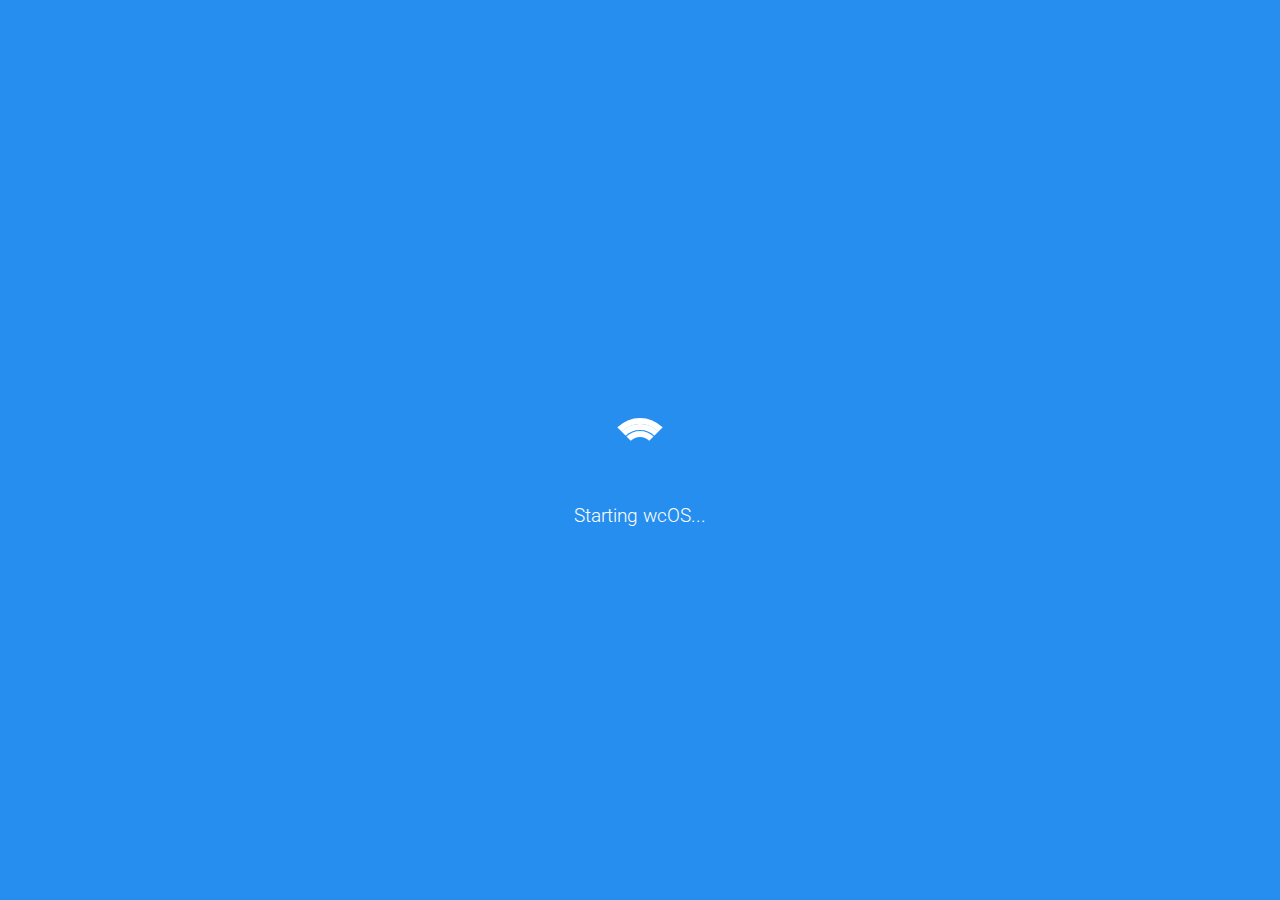
<file: Main-Page.html>
<html>
  <head>
    <link href="https://fonts.googleapis.com/css?family=Roboto:300,400,900" rel="stylesheet" type="text/css">
    <link href="https://fonts.googleapis.com/css?family=VT323" rel="stylesheet">
    <script src="https://picturelements.github.io/wcOS/console_load.js"></script>
    <script src="https://picturelements.github.io/wcOS/console.js"></script>
    <link rel="icon" type="image/png" href="[data-uri]">
    <title>Clever | Portal</title>
    <link href="https://picturelements.github.io/wcOS/console.css" rel="stylesheet" type="text/css">
  </head>
  <body oncontextmenu="return contextShow">
    
    <button id="gofull" style="display:none; position:fixed; z-index:100;">GO FULLSCREEN</button>
    <div id="desktopwrapper" class="grad backOverride">
      <div id="desktop">
        <div id="test"></div>
        <div id="selectbox"></div>
        <div id="shadow"></div>
      </div>
    </div>
    <div id="context">
      <div class="contextitem">Open</div>
      <div class="contextitem">Open All</div>
      <div class="contextitem">Rename</div>
      <div class="contextitem">Pin to taskbar</div>
      <div class="contextitem">Pin</div>
      <!--5-->
      <div class="contextitem">Unpin</div>
      <div class="contextitem">Open new</div>
      <div class="contextitem">Close</div>
      <div class="contextitem">Fullscreen</div>
      <div class="contextitem">Enable context menu</div>
      <!--10-->
      <div class="contextitem">Change wallpaper</div>
      <div class="contextitem tickbox" ticked="false">Lock taskbar</div>
      <div class="contextitem tickbox" ticked="false">Lock the taskbah</div>
      <div class="contextitem">Open</div>
      <div class="contextitem">Go to directory</div>
      <!--15-->
      <div class="contextitem">Open in new explorer</div>
      <div class="contextitem">Open as HTML</div>
    </div>
    <div id="searchbar">
      <div id="searchbarbar" expanded="false">
        <div class="sbbitem" onclick="sbbToggle(this)">
          <div class="sbbicon">
            <svg width="90" height="90" viewBox="0 0 90 90" fill="none">
              <line x1="25" y1="34" x2="65" y2="34" stroke-width="4"></line>
              <line x1="25" y1="45" x2="65" y2="45" stroke-width="4"></line>
              <line x1="25" y1="56" x2="65" y2="56" stroke-width="4"></line>
            </svg>
          </div>
          <div id="sbblabel"><b>SEARCH</b></div>
        </div>
        <div class="sbbitem" onclick="sbbHome()">
          <div class="sbbicon">
            <svg viewBox="0 0 90 90" height="90" width="90">
              <path d="M28 65 L28 37 L45 25 L62 37 L62 65 L50 65 L50 52 L40 52 L40 65 Z" fill="none"></path>
            </svg>
          </div>
          <div id="sbblabel">Home</div>
        </div>
        <div class="sbbitem2" onclick="openSettings()">
          <!--style="background-image:url(https://picturelements.github.io/images/win_icons/cog.png)"-->
          <div class="sbbicon">
            <svg viewBox="0 0 90 90" height="90" width="90">
              <path id="cog" fill="none"></path>
              <circle cx="45" cy="45" r="7" fill="none"></circle>
            </svg>
          </div>
          <div id="sbblabel">Settings</div>
        </div>
        <div class="sbbitem2" onclick="togglePower()" style="display:none">
          <div class="sbbicon">
            <svg viewBox="0 0 90 90" height="90" width="90">
              <path d="M50 30 A18 18 0 1 1 40 30" fill="none"></path>
              <line x1="45" y1="23" x2="45" y2="40"></line>
            </svg>
          </div>
          <div id="sbblabel">Power</div>
        </div>
      </div>
      <div id="powerbar">
        <div class="poweritem">Restart</div>
        <div class="poweritem">Power off</div>
      </div>
      <div id="innerbar"></div>
    </div>
    <div id="clockbar" class="specColor" style="display:none;">
      <p id="clocklbl"></p>
      <table id="calendar">
      </table>
      <div class="clock specColor">
        <svg id="clocksvg" width="100" height="100" viewBox="0 0 100 100">
          <circle cx="50" cy="50" r="47" fill="#eee" stroke="none">
        </circle></svg>
        <div id="hour"></div>
        <div id="minute"></div>
        <div id="second"></div>
        <div id="seconddot"></div>
      </div>
      <p onclick="openSettings()" id="edittime">Edit time and date...</p>
    </div>
    <div id="taskbar" style="bottom: 0vw">
      <div id="home">
        <svg width="105" height="90" viewBox="0 0 105 90">
          <rect x="27.5" y="20" width="50" height="50" fill="none" stroke-width="3"></rect>
          <rect height="43" width="43" y="23.5" x="31" stroke="none"></rect>
          <text x="52.5" y="56" fill="black" stroke="none" text-anchor="middle" style="font-size:2.2em">Pe</text>
        </svg>
      </div>
      <input id="search" placeholder="Search in wcOS" autocomplete="off"></input>
      <div id="infocorner">
        <div id="batterywrapper">
          <div id="battery" charging="true">
            <svg width="160" height="90" viewBox="0 0 160 90">
              <rect x="5" y="5" width="130" height="80" fill="none" stroke="white" stroke-width="10"></rect>
              <rect class="batteryindicator" x="20" y="20" width="100" height="50"></rect>
              <rect x="140" y="30" width="20" height="30"></rect>
            </svg>
          </div>
        </div>
        <div id="wifi" level="2">
          <svg viewBox="0 0 90 90" height="90" width="90">
            <path d="M5 85 A80 80 0 0 1 85 5" fill="none" greyout="012"></path>
            <path d="M25 85 A60 60 0 0 1 85 25" fill="none" greyout="01"></path>
            <path d="M45 85 A40 40 0 0 1 85 45" fill="none" greyout="0"></path>
            <circle cx="75" cy="75" r="10" stroke="none"></circle>
          </svg>
        </div>
        <div id="time" onclick="toggleClock()">22:20<br>2016-10-07</div>
      </div>
    </div>
    <div id="loadscreen"></div>
    <style id="specCols"></style>
  
    <!--HTML buffers-->
    <div id="settingsbuffer" style="display:none">
      <div id="settingscontainer">
        <h>Time and Date</h>
        <p>Time zone:</p>
        <select id="timezone" onchange="updateTime()">
          <option>Local</option>
          <option>Custom offset</option>
        </select>
        <input id="prectz" disabled="true" placeholder="Time offset in minutes" oninput="newTime()"></input>
        <input id="dateset" type="date" oninput="newTime()"></input>
        <p id="tzlbl"></p>
        <br>
        <button onclick="setTime()">Set time</button>
        <h>Filenames</h>
        <p>Reset all filenames to their defaults. This action will take effect immediately and cannot be undone.</p>
        <button onclick="resetNamesRelay()">Reset to default</button>
        <h>System data</h>
        <p>Reset system data. All saved data will be deleted and the system will restart. This action cannot be undone.</p>
        <button onclick="resetAll()">Reset system</button>
        <h>Windows</h>
        <p>Set the default size of opened window. Default is 60x35.<br><br><span id="winW">Window width: 40</span></p>
        <input class="sizeslider" type="range" min="20" max="100" value="40" oninput="updateSize(0)"></input>
        <p id="winH">Window height: 25</p>
        <input class="sizeslider" type="range" min="15" max="80" value="25" oninput="updateSize(1)"></input>
        <h id="backH">Color scheme/Backgrounds</h>
        <p>Color scheme</p>
        <div id="colorbar"></div>
        <br>
        <p>Desktop background</p>
        <div id="backbar"></div>
        <div id="preview" class="grad backOverride"></div>
        <br>
        <br>
      </div>
    </div>
    <div id="resultsbuffer" style="display:none">
      <div id="resultsbar">
        <div id="innerresults">
          <div id="searchmsg">Start typing to browse programs, other programs, or programs.<br><br><pt>Protip: press any arrow key to get all programs.</pt></div>
        </div>
      </div>
    </div>
    <div id="mainbuffer" style="display:none">
      <div id="programbar">
        <div class="pbitem">
          <div id="pbicon"></div>
          <div id="pbtitle"></div>
        </div>
      </div>
      <div id="puzzlebar">
        <div class="puzzle specColor" style="display:none" active></div>
      </div>
    </div>
    <div id="explorerbuffer" style="display:none">
      <div class="filebar">
        <div class="histbtn normCol" active="false">
          <svg width="90" height="90" viewBox="0 0 90 90">
            <path d="M20 45 L55 20 L55 70"></path>
          </svg>
        </div>
        <div class="histbtn normCol" active="false">
          <svg width="90" height="90" viewBox="0 0 90 90">
            <path d="M30 20 L65 45 L30 70"></path>
          </svg>
        </div>
        <input class="path" spellcheck="false">
        <div class="histbtn normCol square" onclick="parseGeneralURL(this,this.previousSibling.previousSibling.value)">
          <svg width="90" height="90" viewBox="0 0 90 90">
            <path d="M25 20 L65 45 L25 70"></path>
          </svg>
        </div>
        <div class="histbtn normCol square" onclick="moveUp(this)">
          <svg width="90" height="90" viewBox="0 0 90 90">
            <path d="M45 20 L65 50 L50 50 L50 70 L40 70 L40 50 L25 50"></path>
          </svg>
        </div>
        <div class="togglegroup" onclick="toggleGT()">
          <div class="toggleitem grid normCol">
            <svg width="90" height="90" viewBox="0 0 90 90">
              <rect x="15" y="15" width="25" height="25"></rect>
              <rect x="50" y="15" width="25" height="25"></rect>
              <rect x="15" y="50" width="25" height="25"></rect>
              <rect x="50" y="50" width="25" height="25"></rect>
            </svg>
          </div>
          <div class="toggleitem table normCol">
            <svg width="90" height="90" viewBox="0 0 90 90">
              <rect x="15" y="25" width="60" height="5"></rect>
              <rect x="15" y="42" width="60" height="5"></rect>
              <rect x="15" y="60" width="60" height="5"></rect>
            </svg>
          </div>
        </div>
      </div>
      <div class="innercontent">
        <div class="sidebar">
          <div class="sidelinkwrapper"></div>
        </div>
        <div class="filecontent"></div>
      </div>
    </div>
    <div id="svgbuffer" style="display:none">
      <svg class="err_icon" width="90" height="90" viewBox="0 0 90 90">
        <path d="M5 80 L45 10 L85 80 Z" fill="#fe0" stroke="#d00" stroke-width="6"></path>
        <path d="M40 35 L50 35 L48 60 L42 60" fill="#a00"></path>
        <path d="M42 64 L48 64 L48 72 L42 72" fill="#a00"></path>
      </svg>
      <svg class="info_icon" width="90" height="90" viewBox="0 0 90 90">
        <circle cx="45" cy="45" r="40" fill="#4af" stroke="#46f" stroke-width="5"></circle>
        <path d="M37 20 L53 20 L50 55 L40 55" fill="white"></path>
        <path d="M40 62 L50 62 L50 72 L40 72" fill="white"></path>
      </svg>
      <svg class="cog_icon" width="90" height="90" viewBox="0 0 90 90">
        <path fill="none" stroke-width="5"></path>
        <circle cx="45" cy="45" r="10" fill="none" stroke-width="5"></circle>
      </svg>
    </div>
    <div id="consolebuffer" style="display:none">
      <div class="console">
        <div class="inputbox">
          <div class="dir">P:\picturelements.github.io>&nbsp;</div>
          <div>
            <input class="input" spellcheck="false" autocomplete="off"></input>
            <pre class="input_output"></pre>
            <span class="caret">
              <div class="backcaret"></div>
              <div class="frontcaret"></div>
            </span>
          </div>
        </div>
      </div>
    </div>
    <div id="loadscreenbuffer" style="display:none">
      <div id="loadercontainer">
        <div class="loader"></div>
        <div class="loader2"></div>
        <div class="loader3"></div>
        <p class="loadmsg">Starting wcOS...</p>
      </div>
    </div>
  </body>
</html>


      <!--<div class="desktoplink">
        <div class="dimg"></div>
        <p class="ddesc">Home</p>
      </div>
      </div>
      <div class="window">
        <div class="infobar">
          <div class="close" title="Close">X</div>
          <div class="max" title="Maximize">◳</div>
          <div class="min" title="Minimize">_</div>
          <div class="wintitle">Test Window</div>
        </div>
        <iframe class="content" src="https://picturelements.github.io/sudokuSolver"></iframe>
        <div class="resize"></div>
      </div>-->


<!--
<div class="result">
          <div class="resultimg"></div>
          <div class="resultname">title here</div>
          <div class="keywords">insert keywords here</div>
        </div>
-->


      <!--<div class="taskbaricon" onclick=selectIcon(event,1,true) id="null" type="1" activelevel="0" title="Home">
        <div class="smallicon" style="background-image:url(https://picturelements.github.io/images/win_icons/home.png);"></div>
      </div>
      <div class="taskbaricon" onclick=selectIcon(event,2,true) id="null" type="2" activelevel="0" title="Sudoku Solver">
        <div class="smallicon" style="background-image:url(https://picturelements.github.io/images/win_icons/sudokusolver.png);"></div>
      </div>
      <div class="taskbaricon" onclick=selectIcon(event,3,true) id="null" type="3" activelevel="0" title="Mandelbrot Generator">
        <div class="smallicon" style="background-image:url(https://picturelements.github.io/images/win_icons/mandelbrot.png);"></div>
      </div>-->
    




    <script> 
    /* TODO:
*  Wifi bar, battery perc icons
*  Add "reset time" option
*  Add power menu
*  Fix index=-1 bug on icon select
*  Sort programs in programbar
*  Make anything work in IE
*/

//https://api.github.com/repos/PicturElements/picturelements.github.io/contents

var xStart=0,yStart=0,selWin=0;
var prevX=0,prevY=0;
var clicked=false,resize=false,setFullscreen=0,attr,select=false,preventEvents=false,expanded=false,slide=false;
var lockTaskbar=true,lockTaskbah=false,hide=true,preventHide=false;
var windows=[],origNames=[],winCount=0,hiddenApps=5,permaStickied=2;  //permaStickied denotes the taskbar icons that cannot be unpinned, and so don't get included in the editable taskArr array.
var last=0;
var contextAssort=[
  [0,1,2,3],
  [4,5,6,7],
  [8,9,10],
  [11,12],
  [6,7],
  [7],
  [13,14,15,16]
];
var types={
  doc:["css","Cascading Style Sheet file","js","JavaScript file","html","HTML document","json","JavaScript Object Notation file","ahk","AutoHotKey script","txt","Plain text document","zip","Compressed archive","hs","Haskell file","java","Java file","py","Python script file"],
  img:["jpg","JPEG image","jpeg","JPEG image","png","PNG image","bmp","BMP image","gif","GIF image"],
  audio:["mp3","MP3 audio file","wav","Waveform file"],
  font:["otf","OpenType font file","ttf","TrueType font file"]
};
var colors=[
  ["#600","#d42","#d77","#ff5e5e 0%,#bd1929 38%,#0e0000 100%"],
  ["#060","#3a2","#7f5","#64e25e 0%,#098022 38%,#051700 100%"],
  ["#005","#53f","#29f","#64a4c4 0%,#1c5d9e 38%,#1c0935 100%"],
  ["#a40","#d72","#da4","#ffbb5e 0%,#b14b03 38%,#350f00 100%"],
  ["#317","#74a","#85f","#ae41cc 0%,#53136d 38%,#000000 100%"],
  ["#222","#333","#777","#696969 0%,#232323 50%,#000000 100%"],
  ["#999","#aaa","#ddd","#e8e8e8 0%,#a0a0a0 50%,#1f1f1f 100%"]
];
var specCols=["#68c464 0%,#1c5d9e 38%,#50005f 100%"];
var backgrounds=["Abstract.jpg","Bouncy.jpg","Gimignano.jpg","Flower.jpg","Bucks.jpg","Leaf.jpg","LonelyRoad.jpg","Flowers.jpg","Mandelbrot.png","Match.jpg"];
contextShow=false,next=null;

//load variables from localStorage
var taskArr=[0,2,18],oftenUsed=[];
var tzIndex=localStorage.getItem("tzIndex") || 0,tzOffset=localStorage.getItem("tzOffset") || 0;
var tmpArr=localStorage.getItem("taskArr");
taskArr=tmpArr!=null?tmpArr.split(","):taskArr;
var DEF_WIN_W=parseInt(localStorage.getItem("winW")) || 60;
var DEF_WIN_H=parseInt(localStorage.getItem("winH")) || 35;
var ou=localStorage.getItem("oftenUsed");
if (ou!=null){oftenUsed=ou.split(",");}
var colId=2,backId=8;
var ci=localStorage.getItem("colId");
if (ci!=null){colId=parseInt(ci);}
var bi=localStorage.getItem("backId");
if (bi!=null){backId=parseInt(bi);}
lockTaskbar=localStorage.getItem("lockTaskbar")!="0";
document.getElementById("taskbar").className=lockTaskbar?"locked":"unlocked";
document.body.classList.add(localStorage.getItem("viewmode") || "grid");

var programData=[
          {name: "Bonk", url: "https://bonk.io", icon: {url:"fireworks"}, keywords: "bonk,bonkpage,fun,game"},
          {name: "digdig.io", url: "https://digdig.io", icon: {url:"fireworks"}, keywords: "bonk,bonkpage,fun,game"},
          {name: "minecraft", url: "https://eaglercraft.q13x.com/", icon: {url:"fireworks"}, keywords: "bonk,bonkpage,fun,game"},
          {name: "LittleBigSnake", url: "https://littlebigsnake.com/", icon: {url:"fireworks"}, keywords: "bonk,bonkpage,fun,game"},
          {name: "Slope", url: "https://slopeio.org/", icon: {url:"fireworks"}, keywords: "bonk,bonkpage,fun,game"},
          {name: "Retro Bowl", url: "https://hhsbest.github.io/SSBMb3ZlIEhheWxl/bowl/", icon: {url:"fireworks"}, keywords: "bonk,bonkpage,fun,game"},
          {name: "OvO", url: "https://ovo-modloader.github.io/versions/1.4.4b/index.html", icon: {url:"fireworks"}, keywords: "bonk,bonkpage,fun,game"},
          {name: "SmashKarts", url: "https://smashkarts.io", icon: {url:"boids"}, keywords: "mariokart,smashkarts,games,interactive"},
          {name: "lolbeans", url: "https://lolbeans.io", icon: {url:"smoke"}, keywords: "fall guys,lolbeans,games,interactive"},
          {name: "krunker", url: "https://krunker.io", icon: {url:"gameoflife"}, keywords: "guns,krunker,games,interactive"},
          {name: "Wings", url: "https://wings.io", icon: {url:"multiples"}, keywords: "planes,fun,games,interactive"},
          {name: "Where In Fortnite", url: "https://whereinfortnite.com/", icon: {url:"fractal"}, keywords: "pirates,idk,set,"},
          {name: "My Instants", url: "https://www.myinstants.com/en/index/us/", icon: {url:"font-viewer"}, keywords: "pirates,idk,set,"},
          {name: "Slowroads", url: "https://slowroads.io/", icon: {url:"font-viewer"}, keywords: "pirates,idk,set,"},
          {name: "History Spot", url: "https://historyspot.cc/activities/", icon: {url:"font-viewer"}, keywords: "pirates,idk,set,"},
          {name: "Neal.Fun", url: "https://neal.fun/", icon: {url:"matrix"}, keywords: "pirates,idk,set,"},
          {name: "Prop Hunt", url: "https://gameforge.com/en-US/littlegames/hunters-and-props/", icon: {url:"font-viewer"}, keywords: "pirates,idk,set,"},
          {name: "Totally  Sci", url: "https://totallyscience.co/", icon: {url:"pitchforkemporium"}, keywords: "pirates,idk,set,"},
          {name: "Shell   Shockers", url: "https://shellshock.io/", icon: {url:"bezier"}, keywords: "pirates,idk,set,"},
          //{name: "HTML Editor", url: "https://picturelements.github.io/editor", icon: {url:"htmleditor"}, keywords: "html,editor,css,interactive,gadget"},
          {name: "Is it Prime?", url: "https://picturelements.github.io/isitprime", icon: {url:"isitprime"}, keywords: "prime,generator,math,information"},
          //{name: "Egg Hunt", url: "https://picturelements.github.io/egghunt", icon: {url:"egghunt"}, keywords: "egg,hunt,confused,travolta,game,reddit,easter"},
          {name: "Phone Snake", url: "https://picturelements.github.io/phonesnake", icon: {url:"phonesnake"}, keywords: "phone,snake,game,interactive"},
          //{name: "Back Dropper", url: "https://picturelements.github.io/backdropper", icon: {url:"backdropper"}, keywords: "back,dropper,library,background,canvas"},
          //{name: "Parrots", url: "https://picturelements.github.io/parrots", icon: {url:"parrots"}, keywords: "parrots,dank,reddit,party,epilepsy"},
          //{name: "Smoke", url: "https://picturelements.github.io/smoke", icon: {url:"smoke"}, keywords: "smoke,3d,canvas,math"},
          {name: "404.html", url: "https://picturelements.github.io/404", icon: {url:"404"}, keywords: "404,terminal,console,greentext"},
          {name: "Sweeper", url:"https://picturelements.github.io/games/minesweeper/", icon: {url:"minesweeper"}, keywords: "mine,sweeper,game,interactive"},
          {name: "Dodge", url: "https://picturelements.github.io/games/dodge", icon: {url:"dodge"}, keywords: "game,reddit,cursor,slide"},
          {name: "about.txt", url: "https://docs.google.com/document/d/1RcP_n0zeCIQuGruVYbqBXTDbStMaweskGxm6aGRCQrc/edit?usp=sharing", icon: {file:"txt"}, keywords: "about,meta,info,text,document,txt,wcOS"},
          {name: "Viewer", url: "", icon: {url:"viewer"}, keywords: ""},
          {name: "Console", url: "", icon: {url:"console"}, keywords: ""},
          {name: "Prompt", url: "", icon: {svg:"info_icon"}, keywords: ""},
          {name: "Settings", url: "", icon: {svg:"cog_icon"}, keywords: ""},
          {name: "File Explorer", url: "", icon: {url:"explorer"}, keywords: ""}
        ];
pl=programData.length;
var viewerID=pl-5,consoleID=pl-4,errID=pl-3,setID=pl-2,explorerID=pl-1;
var defaultPage="https://api.github.com/repos/PicturElements/picturelements.github.io/contents";

document.body.addEventListener("mousedown",function(event){winSelect=true; xStart=event.clientX; yStart=event.clientY; hideSearch();});
document.body.addEventListener("mousemove",function(event){try{moveWindow(event);}catch(e){}});
document.body.addEventListener("mouseup",function(event){try{release(event);}catch(e){}});
document.getElementById("search").addEventListener("keyup",search);
document.getElementById("searchbar").addEventListener("mousedown",function (event){showSearch(event);});
document.getElementById("home").addEventListener("mousedown",function (event){showHome(event);});
document.getElementById("taskbar").addEventListener("mousedown",function (event){showContext(event,3);});
document.getElementsByClassName("poweritem")[0].addEventListener("mousedown",function (){restart();});
document.getElementsByClassName("poweritem")[1].addEventListener("mousedown",function (event){powerOff(event);});
document.getElementsByClassName("contextitem")[0].addEventListener("mousedown",function (event){contextOpen(event,false);});
document.getElementsByClassName("contextitem")[1].addEventListener("mousedown",function (event){contextOpen(event,true);});
document.getElementsByClassName("contextitem")[2].addEventListener("mousedown",function (event){contextEdit();});
document.getElementsByClassName("contextitem")[3].addEventListener("mousedown",function (event){contextPin(0);});
document.getElementsByClassName("contextitem")[4].addEventListener("mousedown",function (event){contextPin(1);});
document.getElementsByClassName("contextitem")[5].addEventListener("mousedown",function (){contextUnpin();});
document.getElementsByClassName("contextitem")[6].addEventListener("mousedown",function (event){contextAddWin(event);});
document.getElementsByClassName("contextitem")[7].addEventListener("mousedown",function (){contextClose();});
document.getElementsByClassName("contextitem")[8].addEventListener("mousedown",function (){toggleFullscreen();});
document.getElementsByClassName("contextitem")[9].addEventListener("mousedown",function (){contextShow=!contextShow;});
document.getElementsByClassName("contextitem")[10].addEventListener("mousedown",function (){openSettings("backH");});
document.getElementsByClassName("contextitem")[11].addEventListener("mousedown",function (){
  lockTaskbar=!lockTaskbar;
  localStorage.setItem("lockTaskbar",lockTaskbar?1:0);
  document.getElementById("taskbar").className=lockTaskbar?"locked":"unlocked";
});
document.getElementsByClassName("contextitem")[12].addEventListener("mousedown",function (){toggleTaskbah();});
document.getElementsByClassName("contextitem")[13].addEventListener("mousedown",function (){contextOpenFile();});
document.getElementsByClassName("contextitem")[14].addEventListener("mousedown",function (){contextNewDir(false);});
document.getElementsByClassName("contextitem")[15].addEventListener("mousedown",function (){contextNewDir(true);});
document.getElementsByClassName("contextitem")[16].addEventListener("mousedown",function (){contextOpenHTML();});

document.getElementById("context").addEventListener("mousedown",function (){document.getElementById("context").style.display="none"; preventHide=false;});
document.getElementById("desktop").addEventListener("mousedown",function(event){
  xStart=event.clientX;
  yStart=event.clientY;
  if (!clicked){select=true;}
  var elem=document.getElementsByClassName("desktoplink");
  for (var i=0;i<elem.length;i++){
    elem[i].setAttribute("selected",false);
  }
  document.getElementById("context").style.display="none";
  preventHide=false;
  hideSearch();
  document.getElementById("clockbar").style.display="none";
  showContext(event,2);
  event.stopPropagation();
});
document.getElementById("search").addEventListener("mousedown",function(event){showSearchFull(event);});
document.getElementById("taskbar").addEventListener("mousemove",function(event){event.stopPropagation();});

function setup(){
  var parent=document.getElementById("desktop");
  for (var i=0;i<programData.length-hiddenApps;i++){
    if (i>oftenUsed.length-1){oftenUsed.push(0);}
    else{oftenUsed[i]=parseInt(oftenUsed[i]);}
    origNames.push(programData[i].name);
    if (localStorage.getItem("customTitle"+i)!=null){
      programData[i].name=localStorage.getItem("customTitle"+i);
    }
    var el=document.createElement("div");
    el.className="desktoplink";
    el.title=programData[i].name;
    el.setAttribute("selected","false");
    el.setAttribute("onclick","selectIcon(event,"+i+",false)");
    el.addEventListener("mousedown",function(event){showContext(event,0)});
    el.innerHTML="<div class='icon'></div> <p class='ddesc'>"+programData[i].name+"</p>";
    setIcon(programData[i].icon,el.getElementsByClassName("icon")[0]);
    /*var ext=getExtension(programData[i].url);
    if (ext!=""&&!ext.includes("/")){
      el.classList.add("file",getType(ext)[0],ext);
    }*/
    parent.appendChild(el);
  }
  addTaskbarIcon(explorerID,"null",0,programData[explorerID].name,programData[explorerID].icon,true);
  addTaskbarIcon(consoleID,"null",0,programData[consoleID].name,programData[consoleID].icon,true);
  for (var i=0;i<taskArr.length;i++){
    addTaskbarIcon(taskArr[i],"null",0,programData[taskArr[i]].name,programData[taskArr[i]].icon,true);
  }
  for (var i=-14;i<15;i++){
    var el=document.createElement("option");
    el.innerHTML="UTC"+(i<1?"":"+")+""+(i!=0?i:"");
    document.getElementById("timezone").appendChild(el);
  }
  var tz=new Date().getTimezoneOffset()/-60;
  document.getElementById("timezone").getElementsByTagName("option")[0].innerHTML="Local (UTC"+(tz<0?"":"+")+""+(tz!=0?tz:"")+")";
  setCols();
  setTimeout(function(){
    var elem=document.getElementById("loadscreen");
    elem.innerHTML=document.getElementById("loadscreenbuffer").innerHTML;
    elem.style.backgroundColor="#268eee";
  },500);
  loadRepos();
  
  //create cog
  document.getElementById("cog").setAttribute("d",genCog(19));
  var ci=document.getElementsByClassName("cog_icon")[0];
  ci.getElementsByTagName("path")[0].setAttribute("d",genCog(40));
  
  //create clock face
  var clock=document.getElementById("clocksvg");
  var rOuter=45,ri=37,ri2=43;
  for (var i=0;i<60;i++){
    var rad=i%5==0?ri:ri2;
    var line=document.createElementNS("http://www.w3.org/2000/svg","line");
    var sin=Math.sin(i/30*Math.PI),cos=Math.cos(i/30*Math.PI)
    line.setAttribute("x1",round(50-sin*rOuter,2));
    line.setAttribute("y1",round(50-cos*rOuter,2));
    line.setAttribute("x2",round(50-sin*rad,2));
    line.setAttribute("y2",round(50-cos*rad,2));
    line.setAttribute("stroke","#888");
    clock.appendChild(line);
  }
}
setup();

function genCog(r){
  var dimple=0.8,pins=8,part=0.8,step=1/pins;
  var angle=-0.5/pins*Math.PI;
  var out="M"+(round(45+Math.sin(angle)*r,2))+" "+(round(45+Math.cos(angle)*r,2));
  for (var i=1;i<pins*4;i++){
    var newStep=i%2==0?1-part:part;
    var rad=i%4<2?r:dimple*r;
    angle+=newStep*step*Math.PI;
    out+=(" L"+(round(45+Math.sin(angle)*rad,2))+" "+(round(45+Math.cos(angle)*rad,2)));
  }
  return out+"Z";
}

function setCols(){
  document.getElementById("specCols").innerHTML=".specColor{background-color:"+colors[colId][0]+"; border-color:"+colors[colId][0]+";}\n.window[active='true'] .infoCol, .normCol{background-color:"+colors[colId][1]+";}\n.borderCol{border-color:"+colors[colId][2]+" !important;}\n.grad{background: -moz-linear-gradient(-45deg, "+colors[colId][3]+"); background: -webkit-linear-gradient(-45deg, "+colors[colId][3]+"); background: linear-gradient(135deg, "+colors[colId][3]+"); background: linear-gradient(135deg, "+colors[colId][3]+");}"+(backId!=0?".backOverride{background:none; background-image:url(https://picturelements.github.io/images/wallpapers/"+backgrounds[backId-1]+");}":"")+"";
}

function addWindow(id,title,contStr,w,h,type){
  oftenUsed[id]++;
  localStorage.setItem("oftenUsed",oftenUsed);
  var tmpUrl=id==viewerID?contStr:(id==0?programData[id].url+"?"+(new Date().getTime()):programData[id].url);
  var elem=document.createElement("div");
  elem.className="window init";
  var data={
    icon: type!=null?type+"-viewer":programData[id].icon,
    name: title!=null?title:programData[id].name
  };
  
  //prevents multiple settings panels
  if (id==setID){
    var wins=document.getElementsByClassName("window");
    for (var i=0;i<wins.length;i++){
      if (wins[i].getAttribute("type")=="settings"){
        windows[i].collapsed=false;
        moveToTop(i);
        return;
      }
    }
  }

  elem.setAttribute("type",id);
  var inner="<div class='infobar infoCol' id='"+winCount+"'><div class='close' title='Close' onclick=closeWin("+winCount+")>✕</div><div class='max' title='Toggle' onclick=toggle("+winCount+")>◻</div><div class='min' title='Minimize' onclick=minWin("+winCount+")>_</div><div class='reload' title='Reload' onclick=reloadWin("+winCount+")>↻</div><div class='icon'></div><div class='wintitle'>"+data.name+"</div></div><div class='contentwrapper'><div class='content'><iframe class='frame'></iframe><div class='loadingoverlay'><div class='loader'></div><div class='loader2'></div><div class='loader3'></div></div></div><div class='resize' scale='lw'></div><div class='resize' scale='h'></div><div class='resize' scale='w'></div><div class='resize' scale='th'></div><div class='resize' scale='lwh'></div><div class='resize' scale='wh'></div><div class='resize' scale='thw'></div><div class='resize' scale='thlw'></div></div></div>";
  elem.innerHTML=inner;
  elem.setAttribute("active",true);
  elem.id=winCount;
  setIcon(programData[id].icon,elem.getElementsByClassName("icon")[0]);
  document.getElementById("desktop").appendChild(elem);
  if (id==0){
    document.getElementById("desktop").lastChild.addEventListener("mousedown",function(event){event.stopPropagation();});
  }
  var resizers=elem.getElementsByClassName("resize");
  for (var i=0;i<resizers.length;i++){
    resizers[i].addEventListener("mousedown",function(event){try{press(event,true);}catch(e){alert("resize error: "+e);}});
  }
  var elm=elem.getElementsByClassName("infobar")[0];
  elm.addEventListener("mousedown",function(event){try{press(event,false);}catch(e){alert("infobar error: "+e);}});
  elem.style.width=w+"em";
  elem.style.height=h+"em";
  elem.style.left=((100-w)/200)*window.innerWidth+"px";
  elem.style.top=Math.abs(window.innerHeight/2-(h/200)*window.innerWidth)+"px";
  windows.push({
    xPos:[((100-w)/200)*window.innerWidth,0],
    yPos:[Math.abs(window.innerHeight/2-(h/200)*window.innerWidth),0],
    z:winCount-1,   //I'm not entirely sure why this works...
    sizeX:[w,100],
    sizeY:[h,(window.innerHeight/window.innerWidth)*100-(lockTaskbar?3:0)],
    edit:0,
    collapsed:false
  });
  
  if (id==errID||id==setID||id==explorerID||id==consoleID){
    elem.addEventListener("mousedown",function(event){
      var win=getParent(event.target,"window");
      moveToTop(parseInt(win.id));
      document.getElementById("context").style.display="none";
      event.stopPropagation();
    });
  }

  if (id>=viewerID){
    elem.classList.add("system_window");
  }
  
  if (id==errID){
    addContent(elem,"<div class='errimg'></div><div class='errmsg'>"+contStr+"</div>");
    setIcon(programData[errID].icon,elem.getElementsByClassName("errimg")[0]);
    elem.setAttribute("type","error");
    elem.classList.add("icons_hidden");
  }else if (id==setID){
    addContent(elem,document.getElementById("settingsbuffer").innerHTML);
    elem.setAttribute("type","settings");
    elem.classList.add("icons_hidden");
  }else if (id==explorerID){
    addContent(elem,document.getElementById("explorerbuffer").innerHTML);
    elem.setAttribute("type","explorer");
    elem.getElementsByClassName("path")[0].addEventListener("keydown",function(event){
      if (event.keyCode==13){
        parseGeneralURL(event.target,event.target.value);
      }
    });
    elem.getElementsByClassName("filecontent")[0].addEventListener("mousedown",function(event){showContext(event,6);});
    windows[winCount].history=[];
    windows[winCount].histPointer=-2;
    var btns=elem.getElementsByClassName("histbtn");
    btns[0].setAttribute("onclick","moveHist("+winCount+",-1)");
    btns[1].setAttribute("onclick","moveHist("+winCount+",1)");
    parseGeneralURL(elem,contStr!=null?contStr:defaultPage);
    elem.getElementsByClassName("path")[0].addEventListener("focus",function(event){event.target.select();});
  }else if (id==consoleID){
    var content=elem.getElementsByClassName("content")[0];
    addContent(elem,document.getElementById("consolebuffer").innerHTML);
    content.style="background-color:black; color:white";
    new Console(content);
  }else if (type!=null){
    elem.classList.add(data.icon);
    elem.setAttribute("type",viewerID);
    id=viewerID;
  }
  
  setTimeout(function(){elem.classList.remove("init");},200);
  addTaskbarIcon(id,winCount,2,data.name,data.icon,false);
  moveToTop(winCount);
  if (id<consoleID){delayIframe(elem,tmpUrl);}
  winCount++;
  return elem;
}
             
function delayIframe(elem,src){
  setTimeout(function(){
    var iframe=elem.getElementsByClassName("frame")[0];
    iframe.src=src;
    iframe.onload=function(){
      elem.getElementsByClassName("loadingoverlay")[0].style="opacity: 0; background-color:transparent";
    };
  },500);
}

function addContent(elem,html){
  var content=elem.getElementsByClassName("content")[0];
  content.innerHTML=html;
}

function addTaskbarIcon(id,count,actLvl,name,icon,stickied){
  var elems=document.getElementsByClassName("taskbaricon");
  for (var i=0;i<elems.length;i++){
    if (elems[i].classList.contains("stickied")&&elems[i].getAttribute("type")==id&&elems[i].getAttribute("activelevel")==0){
      elems[i].setAttribute("activelevel",actLvl);
      elems[i].id=count;
      elems[i].setAttribute("onclick","minWin("+count+")");
      return;
    }
  }
  var tbi=document.createElement("div");
  tbi.className="taskbaritem";
  var iconEl=document.createElement("div");
  iconEl.setAttribute("class","taskbaricon borderCol "+(stickied?"stickied":""));
  iconEl.setAttribute("id",count);
  iconEl.setAttribute("type",id);
  iconEl.setAttribute("activelevel",actLvl);
  iconEl.setAttribute("onclick",actLvl==2?"minWin("+count+")":"selectIcon(event,"+id+",true)");
  iconEl.innerHTML="<div class='icon'></div>";
  iconEl.addEventListener("mousedown",function(event){showContext(event,id<errID?(id==viewerID||id==consoleID?4:1):4)});
  setIcon(icon,iconEl.getElementsByClassName("icon")[0]);
  tbi.setAttribute("data-title",name);
  tbi.appendChild(iconEl);
  if (!stickied){
    document.getElementById("taskbar").appendChild(tbi);
  }else{
    document.getElementById("taskbar").insertBefore(tbi,elems[taskArr.length+permaStickied]);
  }
}

function isStickied(id){
  for (var i=0;i<taskArr.length;i++){
    if (taskArr[i]==id){return i;}
  }
  return -1;
}

function press(evt,rez){
  if (getParent(evt.target,"window").getAttribute("type")!="settings"){document.getElementById("clockbar").style.display="none";}
  var id=getParent(evt.target,"window").id;
  selWin=id;
  xStart=evt.clientX;
  yStart=evt.clientY;
  document.body.classList.add("scaling");
  moveToTop(id);
  resize=rez;
  if (resize){
    attr=evt.target.getAttribute("scale");
  }
  select=false;
  clicked=true;
  hideSearch();
  document.getElementById("context").style.display="none";
  evt.stopPropagation();
}

function release(event){
  document.body.classList.remove("scaling");
  if (clicked&&!preventEvents){
    var win=windows[selWin];
    var edit=win.edit;
    if (resize){
      win.sizeX[edit]=Math.max(win.sizeX[edit],20);
      win.sizeY[edit]=Math.max(win.sizeY[edit],15);
      /*var mult=attr.includes("l")?-1:1;
      if (attr.includes("w")){windows[selWin].sizeX[edit]=Math.max(windows[selWin].sizeX[edit]+((event.clientX-xStart)*mult/window.innerWidth*100),20);}
      if (attr.includes("h")){windows[selWin].sizeY[edit]=Math.max(windows[selWin].sizeY[edit]+((event.clientY-yStart)/window.innerWidth*100),15);}
      if (mult==-1){
        windows[selWin].xPos[edit]+=(evt.clientX-xStart);
      }*/
    }else{
      if (setFullscreen>0){
        edit=(setFullscreen==1?1:0);
        win.edit=edit;
        win.xPos[edit]=setFullscreen<3?0:window.innerWidth/2;
        win.yPos[edit]=0;
        win.sizeX[edit]=(setFullscreen==1?100:50);
        win.sizeY[edit]=window.innerHeight/window.innerWidth*100-(lockTaskbar?3:0);
        var elem=document.getElementsByClassName("window")[selWin].style;
        elem.left=setFullscreen<3?0:"50em";
        elem.top=0;
        elem.width=setFullscreen==1?"100em":"50em";
        elem.height=win.sizeY[edit]+"em";
        elem.transition="100ms";
        setTimeout(function(){elem.transition="none";},100);
        document.getElementById("shadow").style.opacity=0;
        setFullscreen=0;
      }else{
        win.xPos[edit]+=(event.clientX-xStart);
        win.yPos[edit]+=(event.clientY-yStart);
      }
    }
    clicked=false;
  }
  select=false;
  document.getElementById("selectbox").style="display:none";
}

function moveWindow(evt){
  if (clicked&&!preventEvents){
    var elem=document.getElementsByClassName("window")[selWin];
    var sW=windows[selWin];
    if (resize){
      var edit=sW.edit;
      //windows[selWin].sizeX[edit]
      var multL=attr.includes("l")?-1:1;
      var multT=attr.includes("t")?-1:1;
      if (attr.includes("w")){
        sW.sizeX[edit]=(sW.sizeX[edit]+(evt.clientX-xStart)/window.innerWidth*100*multL);
        elem.style.width=sW.sizeX[edit]+"em";
      }
      if (attr.includes("h")){
        sW.sizeY[edit]=(sW.sizeY[edit]+(evt.clientY-yStart)/window.innerWidth*100*multT);
        elem.style.height=sW.sizeY[edit]+"em";
      }
      if (multL==-1){
        var offs=sW.sizeX[edit]>20?0:(20-sW.sizeX[edit])/100*window.innerWidth;
        sW.xPos[edit]=event.clientX-offs;
        elem.style.left=sW.xPos[edit]+"px";
      }
      if (multT==-1){
        var offs=sW.sizeY[edit]>15?0:(15-sW.sizeY[edit])/100*window.innerWidth;
        sW.yPos[edit]=event.clientY-offs;
        elem.style.top=sW.yPos[edit]+"px";
      }
      xStart=evt.clientX;
      yStart=evt.clientY;
    }else{
      elem.style.left=(sW.xPos[sW.edit]+evt.clientX-xStart)+"px";
      elem.style.top=(sW.yPos[sW.edit]+evt.clientY-yStart)+"px";
      if (elem.getAttribute("type")!="error"&&elem.getAttribute("type")!="settings"){
        if (sW.edit==1&&sW.xPos[sW.edit]==0&&sW.sizeX[sW.edit]==100&&evt.clientY-yStart>=window.innerHeight/100){
          sW.edit=0;
          var sPerc=evt.clientX/window.innerWidth;
          var el=document.getElementsByClassName("window")[selWin];
          el.style.width=sW.sizeX[0]+"em";
          el.style.height=sW.sizeY[0]+"em";
          sW.xPos[0]=evt.clientX-(sW.sizeX[0]/100*window.innerWidth)*sPerc;
          sW.yPos[0]=evt.clientY-0.0125*window.innerWidth;
          el.style.left=sW.xPos[0]+"px";
          el.style.top=sW.yPos[0]+"px";
          el.style.transition="50ms";
          setTimeout(function(){el.style.transition="none";},50);
          var shadow=document.getElementById("shadow").style;
        }else if (evt.clientY<=window.innerWidth/100){
          document.getElementById("shadow").style="opacity:1; width:100%; left:0";
          setFullscreen=1;
        }else if (evt.clientX<=window.innerWidth/100){
          document.getElementById("shadow").style="opacity:1; width:50%; left:0";
          setFullscreen=2;
        }else if (evt.clientX>=window.innerWidth/100*99){
          document.getElementById("shadow").style="opacity:1; width:50%; left:50%";
          setFullscreen=3;
        }else{
          document.getElementById("shadow").style.opacity="0";
          setFullscreen=0;
        }
        var shadow=document.getElementById("shadow");
        shadow.style.height="100%";
        shadow.style.paddingBottom=(lockTaskbar?"0":"3em");
      }
    } 
  }else if (select&&!preventEvents){
    var w=Math.abs(evt.clientX-xStart),h=Math.abs(evt.clientY-yStart);
    var x=(evt.clientX-xStart>0)?xStart:evt.clientX,y=(evt.clientY-yStart>0)?yStart:evt.clientY;
    document.getElementById("selectbox").style="display:block; left:"+x+"px; top:"+y+"px; width:"+w+"px; height:"+h+"px";
    
    var elem=document.getElementsByClassName("desktoplink");
    var iconData=[];
    var iW=window.innerWidth*0.05,iH=window.innerWidth*0.06;
    for (var i=0;i<elem.length;i++){
      elem[i].setAttribute("selected",false);
      var rect=elem[i].getBoundingClientRect();
      iconData.push({
        x: rect.left,
        y: rect.top
      });
    }
    //document.getElementById("test").innerHTML=x+","+y+","+w+","+h;
    for (var h2=0;h2<=30;h2++){
      for (var w2=0;w2<=30;w2++){
        var x2=x+w/30*w2,y2=y+h/30*h2;
        for (var i=0;i<elem.length;i++){
          if (x2>=iconData[i].x&&x2<=iconData[i].x+iW&&y2>=iconData[i].y&&y2<=iconData[i].y+iH){
            elem[i].setAttribute("selected",true);
          }
        }
      }
    }
  }
  
  //taskbar stuff
  if (evt.clientY>window.innerHeight-window.innerWidth/100||document.getElementById("taskbar").style.bottom=="0"&&evt.clientY>window.innerHeight-window.innerWidth*0.03){
    hide=false;
  }else if (evt.clientY<window.innerHeight-window.innerWidth*0.03){
    hide=true;
  }
}

function closeWin(id){
  var actWin=document.getElementsByClassName("window")[id];
  actWin.classList.add("closed");
  setTimeout(function(){closeWinHelper(id,actWin);},200);
}

function closeWinHelper(id,actWin){
  actWin.getElementsByClassName("content")[0].innerHTML="<iframe id='frame'></iframe>";
  actWin.setAttribute("type",null)
  setTimeout(function(){actWin.style.display="none"},500);
  
  var icons=document.getElementsByClassName("taskbaricon");
  for (var i=0;i<icons.length;i++){
    if (icons[i].id==id){
      if (icons[i].classList.contains("stickied")){
        icons[i].id="null";
        icons[i].setAttribute("activelevel",0);
        icons[i].setAttribute("onclick","selectIcon(event,"+icons[i].getAttribute("type")+",true)");
        for (var n=i+1;n<icons.length;n++){
          if (icons[n].getAttribute("type")==icons[i].getAttribute("type")){
            icons[i].id=icons[n].id;
            icons[n].id="null";
            icons[n].setAttribute("type","null");
            icons[n].style.opacity="0";
            //setTimeout(function(){icons[n].style.display="none"; findTopWin();},200);
            icons[i].setAttribute("onclick","minWin("+icons[i].id+")");
            setTimeout(function(){icons[n].parentElement.parentElement.removeChild(icons[n].parentElement); findTopWin();},200);
            clicked=false;
            return;
          }
        }
      }else{
        icons[i].style.opacity="0";
        setTimeout(function(){icons[i].parentElement.parentElement.removeChild(icons[i].parentElement); findTopWin();},200);
        clicked=false;
        return;
      }
    }
  }
  //actWin.parentElement.removeChild(actWin);
  findTopWin();
  clicked=false;
  select=false;
}

function reloadWin(id){
  var srcEl=document.getElementsByTagName("iframe")[id];
  var src=srcEl.src;
  srcEl.src=src;
  clicked=false;
  select=false;
}

function toggle(id){
  windows[id].edit=Math.abs(windows[id].edit-1);
  var elem=document.getElementsByClassName("window")[id];
  var edit=windows[id].edit;
  elem.style.width=windows[id].sizeX[edit]+"em";
  windows[id].sizeY[1]=window.innerHeight/window.innerWidth*100-(lockTaskbar?3:0);
  elem.style.height=windows[id].sizeY[edit]+"em";
  elem.style.left=windows[id].xPos[edit]+"px";
  elem.style.top=windows[id].yPos[edit]+"px";
  moveToTop(id);
  findTopWin();
  elem.style.transition="100ms";
  setTimeout(function(){elem.style.transition="none";},100);
}

function minWin(id){
  if (document.getElementsByClassName("window")[id].getAttribute("active")=="true"||windows[id].collapsed){
    windows[id].collapsed=!windows[id].collapsed;
  }
  moveToTop(id);
  findTopWin();
}

function findTopWin(){
  //alert("GOT HERE!");
  var max=-10,maxId=-1;
  var wins=document.getElementsByClassName("window");
  for (var i in windows){
    if (!wins[i].classList.contains("closed")&&windows[i].z>max){
      max=windows[i].z;
      maxId=i;
    }
  }
  if (maxId>-1){wins[maxId].setAttribute("active",true);}
  var elems=document.getElementsByClassName("taskbaricon");
  for (var i=0;i<elems.length;i++){
    if (elems[i].getAttribute("activelevel")==2){elems[i].setAttribute("activelevel",1);}
    if (elems[i].id==maxId){elems[i].setAttribute("activelevel",2);}
  }
}

function moveToTop(id){
  var max=0;
  var wins=document.getElementsByClassName("window");
  for (var i=0;i<windows.length;i++){
    if (windows[i].z>max){max=windows[i].z;}
    wins[i].setAttribute("active",false);
  }
  if (max!=windows[id].z){
    wins[id].style.zIndex=max+1;
    windows[id].z=max+1;
  }
  wins[id].setAttribute("active",true);
  
  var collapsed=windows[id].collapsed;
  var elem=document.getElementsByClassName("window")[id];
  if (collapsed){
    elem.classList.add("closed");
  }else{
    elem.classList.remove("closed");
  }
  //elem.style.display=collapsed?"none":"block";
  elem=document.getElementsByClassName("taskbaricon");
  for (var i=0;i<elem.length;i++){
    elem[i].setAttribute("activelevel",elem[i].getAttribute("activelevel")==0?0:1);
    if (elem[i].id==id){
      elem[i].setAttribute("activelevel",(collapsed?1:2));
    }
  }
}

function selectIcon(evt,id,singleClick){
  hideSearch();
  if (!preventEvents){
    var time=new Date().getTime();
    if (time-last<500||singleClick){
      addWindow(id,null,null,DEF_WIN_W,DEF_WIN_H);
      prevX=-100;
    }else if(evt.target.getAttribute("class")=="ddesc"&&time-last<1000){
      editName(id);
      preventEvents=true;
    }
    last=time;
  }
  document.getElementById("context").style.display="none";
}

function editName(id){
  var p=document.getElementsByClassName("ddesc")[id];
  var name=p.innerHTML;
  p.innerHTML="<div contenteditable spellcheck='false' id='nameedit'>"+name+"</div>";
  var ne=document.getElementById("nameedit");
  selectElementContents(ne);
  ne.addEventListener("keydown",function(event){setName(event,id)});
}

//http://stackoverflow.com/a/6150060
function selectElementContents(el) {
  var range = document.createRange();
  range.selectNodeContents(el);
  var sel = window.getSelection();
  sel.removeAllRanges();
  sel.addRange(range);
}

function setName(evt,id){
  var elem=document.getElementById("nameedit");
  if (evt.keyCode==13){
    var oldName=programData[id].name;
    var name=elem.innerHTML;
    for (var i=0;i<programData.length;i++){
      var boolName=(programData[i].name==name&&name!=oldName),boolBlank=(name=="");
      if (boolName||boolBlank){
        if (boolName){openPopup("Filename Error","Error: Filename '"+name+"' is already in use. Try another name.");}
        if (boolBlank){openPopup("Filename Error","Error: Filename cannot be blank. Try another name.");}
        elem.parentElement.innerHTML=oldName;
        preventEvents=false;
        return;
      }
    }
    elem.parentElement.parentElement.title=name;
    elem.parentElement.innerHTML=name;
    preventEvents=false;
    programData[id].name=name;
    var titles=document.getElementsByClassName("wintitle");
    var items=document.getElementsByClassName("taskbaritem");
    for (var i=0;i<titles.length;i++){
      if (titles[i].innerHTML==oldName){
        titles[i].innerHTML=name;
      }
    }
    for (var i=0;i<items.length;i++){
      if (items[i].getAttribute("data-title")==oldName){
        items[i].setAttribute("data-title",name);
      }
    }
    localStorage.setItem("customTitle"+id,name);
  }
}

function resetNames(){
  var icons=document.getElementsByClassName("taskbaritem");
  var titles=document.getElementsByClassName("wintitle");
  var titles2=document.getElementsByClassName("ddesc");
  for (var i=0;i<titles.length;i++){
    for (var n=0;n<origNames.length;n++){
      if (titles[i].innerHTML==programData[n].name){titles[i].innerHTML=origNames[n];}
    }
  }
  for (var i=0;i<icons.length;i++){
    icons[i].setAttribute("data-title",origNames[i]);
  }
  for (var i=0;i<titles2.length;i++){
    titles2[i].innerHTML=origNames[i];
    localStorage.setItem("customTitle"+i,origNames[i]);
  }
  for (var n=0;n<origNames.length;n++){
    programData[n].name=origNames[n];
  }
}

function openPopup(errtitle,errStr,icon){
  icon=icon || "err";
  programData[errID].icon.svg=icon+"_icon";
  addWindow(errID,errtitle,errStr,25,9);
}

function showSearchFull(evt){
  if (document.getElementById("search").value==""){document.getElementById("innerbar").innerHTML=document.getElementById("resultsbuffer").innerHTML;}
  document.getElementById("searchbarbar").setAttribute("expanded",false);
  document.getElementById("sbblabel").innerHTML="<b>SEARCH</b>";
  document.getElementById("search").setAttribute("active",true);
  var search=document.getElementById("searchbar").style;
  search.width="27.5em";
  search.height="50em";
  var buttons=document.getElementsByClassName("sbbitem2");
  buttons[0].style.bottom="0";
  buttons[1].style.display="none";
  document.getElementsByClassName("sbbitem")[1].style.display="block";
  if (!expanded){
    showSearch(evt);
  }
  preventHide=true;
  evt.stopPropagation();
}

function showSearch(evt){
  expanded=true;
  document.getElementById("searchbar").style.opacity="1";
  document.getElementById("searchbar").style.bottom="3em";
  document.getElementById("context").style.display="none";
  document.getElementById("powerbar").style.display="none";
  evt.stopPropagation();
}

function showHome(evt){
  document.getElementById("searchbarbar").setAttribute("expanded",false);
  document.getElementById("innerbar").innerHTML="";
  document.getElementById("sbblabel").innerHTML="<b>HOME</b>";
  document.getElementById("search").setAttribute("active",false);
  document.getElementById("search").value="";
  var buttons=document.getElementsByClassName("sbbitem2");
  buttons[0].style.bottom="3.5em";
  buttons[1].style.display="block";
  document.getElementsByClassName("sbbitem")[1].style.display="none";
  var elem=document.getElementById("searchbar").style;
  if (!expanded){
    showSearch(evt);
  }else if (elem.width=="57.5em"){  //Dirty, but it works.
    document.getElementById("searchbar").style="opacity:0; bottom:-100vh";
    expanded=false;
  }
  elem.width="57.5em";
  elem.height="30em";
  setTimeout(function(){
    document.getElementById("innerbar").innerHTML=document.getElementById("mainbuffer").innerHTML;
    var tot=0,max=5;
    var pb=document.getElementById("puzzlebar");
    var imgs=[1084,1078,1072,1067,1057,1050,1048,1043,1040,1039,1033,1030,1025,1018,1016,998,995,980,979,972,967,953,939,929,900,899,893,867,862,857,835,807,789,744,724,701];
    var backUrl="https://unsplash.it/800/800?image="+imgs[Math.floor(Math.random()*imgs.length)];
    for (var i=0;i<25;i++){
      var piece=document.createElement("div");
      piece.className="puzzle specColor";
      var wide=Math.random()>0.6&&tot%max<4;
      piece.setAttribute("wide",wide);
      //piece.innerHTML="Test "+(i+1);
      piece.style.backgroundImage="url("+backUrl+")";
      piece.style.backgroundPosition=(-7.5*(tot%max))+"em "+(-7.5*Math.floor(tot/max))+"em";
      tot+=(wide?2:1);
      pb.insertBefore(piece,pb.lastChild.previousSibling);
      if (tot==25){break;}
    }
    fillHome();
    var pieces=document.getElementById("innerbar").getElementsByClassName("puzzle");
    for (var i=0;i<pieces.length;i++){
      pieces[i].addEventListener("mousedown",function(event){selectPiece(event);});
      pieces[i].addEventListener("mousemove",function(event){slidePiece(event);});
      pieces[i].addEventListener("mouseup",function(event){placePiece(event);});
    }
  },200);
  preventHide=true;
  evt.stopPropagation();
}

function selectPiece(evt){
  var pieces=document.getElementById("innerbar").getElementsByClassName("puzzle");
  var sel=0,max=pieces.length-1;
  var preBox=document.getElementById("puzzlebar").getBoundingClientRect(),preBox2;
  for (var i=0;i<pieces.length;i++){
    if (pieces[i]==evt.target){sel=i;}
  }
  preBox2=pieces[sel].getBoundingClientRect();
  var box={
    t: preBox2.top-preBox.top,
    l: preBox2.left-preBox.left,
    w: preBox2.width,
    h: preBox2.height
  };
  //Had to hardcopy the css... Sorry for that.
  pieces[max].setAttribute("style",pieces[sel].getAttribute("style"));
  pieces[sel].classList.add("ghost");
  pieces[max].setAttribute("wide",pieces[sel].getAttribute("wide"));
  pieces[max].innerHTML=pieces[sel].innerHTML;
  var sh=document.getElementById("puzzlebar").scrollTop;
  pieces[max].style.display="block";
  pieces[max].style.position="absolute";
  pieces[max].style.marginLeft=(evt.clientX-preBox.left-box.w/2)+"px";
  pieces[max].style.marginTop=(evt.clientY-preBox.top-box.h/2+sh)+"px";
  slide=true;
}

function slidePiece(evt){
  if (slide){
    var pieces=document.getElementById("innerbar").getElementsByClassName("puzzle");
    var count=0;
    for (var i=0;i<pieces.length-1;i++){
      count+=(pieces[i].getAttribute("wide")=="true"?2:1);
      if (count==5){
        count=0;
      }else if (count==6){
        var elem=document.createElement("div");
        elem.className="puzzle invisible";
        elem.setAttribute("wide","false");
        pieces[i].parentElement.insertBefore(elem,pieces[i]);
        count=0;
      }
    }
    var max=pieces.length-1;
    var container=document.getElementById("puzzlebar");
    var box=container.getBoundingClientRect();
    var sh=container.scrollTop;
    var box2=pieces[max].getBoundingClientRect();
    pieces[max].style.marginLeft=(evt.clientX-box.left-box2.width/2)+"px";
    pieces[max].style.marginTop=(evt.clientY-box.top-box2.height/2+sh)+"px";
    var ghost=container.getElementsByClassName("ghost")[0];
    
    for (var i=0;i<max;i++){
      var rect=pieces[i].getBoundingClientRect();
      if (evt.clientX>rect.left&&evt.clientY>rect.top&&evt.clientX<rect.left+Math.min(rect.width,ghost.getBoundingClientRect().width)&&evt.clientY<rect.top+rect.height&&pieces[i]!=ghost){
        var pe=ghost.parentElement;
        pe.removeChild(ghost);
        pe.insertBefore(ghost,pieces[i]);
        break;
      }
    }
    var tmpElem=document.getElementById("innerbar").getElementsByClassName("invisible");
    for (var i=0;i<tmpElem.length;i++){
      if (tmpElem[i+1]!=ghost){
        tmpElem[i].parentElement.removeChild(tmpElem[i]);
      }
    }
  }
}

function placePiece(){
  var pieces=document.getElementById("innerbar").getElementsByClassName("puzzle");
  var ghost=document.getElementById("innerbar").getElementsByClassName("ghost")[0];
  if (ghost){
    ghost.classList.remove("ghost");
  }
  pieces[pieces.length-1].style.display="none";
  var invisible=document.getElementById("innerbar").getElementsByClassName("invisible");
  for (var i=0;i<invisible.length;i++){
    invisible[i].parentElement.removeChild(invisible[i]);
  }
  slide=false;
}

function fillHome(){
  var output="";
  searchFor=-1;
  var locData=[];
  for (var i=0;i<programData.length-hiddenApps;i++){
    locData.push(programData[i]);
    locData[i].index=i;
    locData[i].oftenUsed=oftenUsed[i];
  }
  for (var i=0;i<locData.length;i++){
    for (var j=i+1;j<locData.length;j++){
      if (locData[i].oftenUsed<locData[j].oftenUsed){
        var tmpR=locData[i];
        locData[i]=locData[j];
        locData[j]=tmpR;
      }
    }
  }
  
  var addTo=document.getElementById("programbar");
  addTo.innerHTML="";
  
  if (locData[0].oftenUsed>0){
    addSpacer(addTo,"Often used");
    for (var i=0;i<6;i++){
      if (locData[i].oftenUsed==0){break;}
      addPbItem(addTo,locData[i].index,locData[i].icon,locData[i].name,locData[i].oftenUsed)
    }
    addSpacer(addTo,"");
  }
  
  for (var i=0;i<locData.length;i++){
    for (var j=i+1;j<locData.length;j++){
      if (locData[i].name.localeCompare(locData[j].name)>0){
        var tmpR=locData[i];
        locData[i]=locData[j];
        locData[j]=tmpR;
      }
    }
  }
  for (var i=0;i<locData.length;i++){
    var name=locData[i].name;
    var cc=name.charCodeAt(0);
    if (cc>=97&&cc<=122){cc-=32;}
    if (searchFor==-1){
      if (cc<65||cc>90){
        addSpacer(addTo,"#");
        searchFor=64;
      }
    }
    if (cc>searchFor&&cc>=65&&cc<=90){
      addSpacer(addTo,String.fromCharCode(cc));
      searchFor=cc;
    }
    addPbItem(addTo,locData[i].index,locData[i].icon,locData[i].name,null);
  }
}

function addPbItem(addTo,index,icon,name,used){
  var pbitem=document.createElement("div");
  pbitem.className="pbitem";
  pbitem.setAttribute("onclick","selectIcon(event,"+index+",true)");
  var pbicon=document.createElement("div");
  pbicon.className="icon";
  var pbtitle=document.createElement("div");
  pbtitle.className="pbtitle";
  pbtitle.innerHTML=name+" "+(used!=null?"<span>("+used+")</span>":"");
  
  pbitem.appendChild(pbicon);
  pbitem.appendChild(pbtitle);
  addTo.appendChild(pbitem);
  
  setIcon(icon,pbicon);
}

function addSpacer(addTo,msg){
  var spacer=document.createElement("div");
  spacer.className="pbspacer";
  spacer.innerHTML=msg;
  addTo.appendChild(spacer);
}

function hideSearch(){
  expanded=false;
  var elem=document.getElementById("searchbar").style;
  elem.opacity="0";
  elem.bottom="-100vh";
  var elem=document.getElementById("search");
  elem.value="";
  elem.setAttribute("active",false);
}

function sbbToggle(elem){
  elem=elem.parentElement;
  elem.setAttribute("expanded",elem.getAttribute("expanded")=="false");
}

function sbbHome(){
  document.getElementById("searchbarbar").setAttribute("expanded",false);
  document.getElementById("search").value="";
  document.getElementById("innerbar").innerHTML=document.getElementById("resultsbuffer").innerHTML;
}

function togglePower(){
  var powerbar=document.getElementById("powerbar").style;
  powerbar.display=powerbar.display=="block"?"none":"block";
}

function restart(){
  var elem=document.getElementById("loadscreen");
  elem.innerHTML=document.getElementById("loadscreenbuffer").innerHTML;
  elem.getElementsByClassName("loadmsg")[0].innerHTML="Shutting down";
  elem.style="display:flex; opacity:0; animation:fadescreen 3500ms forwards 1; animation-delay:250ms;";
  setTimeout(function(){elem.innerHTML=inner;},500);
  setTimeout(function(){elem.style.backgroundColor="black"; elem.innerHTML=""},3750);
  setTimeout(function(){location.reload();},4000);
}

function powerOff(evt){
  preventHide=false;
  openPopup("Nope.","You fool! You can't exit wcOS. wcOS is love. wcOS is life.");
  hideSearch();
  evt.stopPropagation();
}

function search(){
  var input=new RegExp(""+document.getElementById("search").value+"","gi");
  var results=[];
  for (var i=1;i<programData.length-hiddenApps;i++){
    var arr=programData[i].keywords.split(",");
    var newArr=[];
    for (var n=0;n<arr.length;n++){
      if (arr[n].match(input)!=null||programData[i].name.match(input)!=null){
        newArr.push(arr[n]);
      }
    }
    if (newArr.length>0){
      var keyws=newArr.toString().replace(/,/g,", ");
      results.push({
        name: programData[i].name,
        keywords: keyws.match(input)==null?keyws:keyws.replace(input,"<span class='highlight'>"+keyws.match(input)[0]+"</span>"),
        url: programData[i].url,
        icon: programData[i].icon
      });
    }
  }
  for (var i=0;i<results.length;i++){
    for (var j=i+1;j<results.length;j++){
      if (results[i].name.localeCompare(results[j].name)>0){
        var tmpR=results[i];
        results[i]=results[j];
        results[j]=tmpR;
      }
    }
  }
  
  var addTo=document.getElementById("innerresults");
  addTo.innerHTML="";
  
  for (var i=0;i<results.length;i++){
    var tmpUrl=results[i].url;
    //inHTML+="<a class='result' onclick='window.open('"+(tmpUrl.includes("aquaplexus")?tmpUrl.replace("https","http"):tmpUrl)+"')'><div class='resultimg'></div><div class='resulttext'>"+results[i].name+"<br><kw>"+results[i].keywords+"</kw></div></a>"
    addResult(addTo,tmpUrl,results[i].icon,results[i].name,results[i].keywords);
  }
  
  if (results.length==0){
    addTo.innerHTML="<div id='searchmsg' style='color:#999; text-align:center'><br><br>No results.</div>"
  }
}

function addResult(addTo,url,icon,name,keywords){
  url=url.replace("http:","https:");
  var result=document.createElement("a");
  result.className="result";
  result.setAttribute("onclick","window.open('"+url+"')");
  var resultimg=document.createElement("div");
  resultimg.className="resultimg";
  var resulttext=document.createElement("div");
  resulttext.className="resulttext";
  resulttext.innerHTML=name+"<br><kw>"+keywords+"</kw>";
  
  result.appendChild(resultimg);
  result.appendChild(resulttext);
  addTo.appendChild(result);
  setIcon(icon,resultimg);
}

//So many edge cases...
//I'm sorry for this.
function showContext(evt,type){
  if (evt.which!=1){
    var items=document.getElementsByClassName("contextitem");
    var context=document.getElementById("context");
    for (var i=0;i<items.length;i++){
      items[i].style.display="none";
    }
    for (var i=0;i<contextAssort[type].length;i++){
      items[contextAssort[type][i]].style.display="block";
    }
    
    if (type==0){
      var tot=0;
      var id=-1,elem=document.getElementsByClassName("desktoplink");
      var targ=getParent(evt.target,"desktoplink");
      for (var i=0;i<elem.length;i++){
        if (elem[i]==targ&&id==-1){id=i;}
        if (elem[i].getAttribute("selected")=="true"){
          tot++;
        }
      }
      document.getElementsByClassName("contextitem")[1].style.display=tot>1&&id!=-1?"block":"none";
      document.getElementsByClassName("contextitem")[1].innerHTML="Open All ("+tot+")";
      context.setAttribute("target",id);
      for (var i=0;i<elem.length;i++){
        if (elem[i]==evt.target){
          context.setAttribute("targetIndex",i);
        }
      }
    }else if (type==1||type==4||type==5){
      var icons=document.getElementsByClassName("taskbaricon");
      for (var i=0;i<icons.length;i++){
        if (evt.target==icons[i]){
          var stickied=icons[i].classList.contains("stickied");
          items[stickied?4:5].style.display="none";
          items[6].innerHTML="Open "+(stickied&&icons[i].getAttribute("activelevel")==0?"":"new");
          //remove "open new" for error messages and settings
          var tgt=evt.target.getAttribute("type");
          if (type==4&&(tgt==errID||tgt==setID)){
            items[6].style.display="none";
          }
          items[7].style.display=icons[i].id=="null"?"none":"block";
        }
      }
      context.setAttribute("target",evt.target.getAttribute("type"));
      for (var i=0;i<icons.length;i++){
        if (icons[i]==evt.target){
          context.setAttribute("targetIndex",i);
        }
      }
    }else if (type==2){
      if (!document.fullscreenElement&&!document.mozFullScreenElement&&!document.webkitFullscreenElement&&!document.msFullscreenElement){
        items[8].innerHTML="Go fullscreen";
      }else{
        items[8].innerHTML="Exit fullscreen";
      }
      items[9].innerHTML=(contextShow?"Disable":"Enable")+" context menu";
    }else if (type==3){
      items[11].setAttribute("ticked",lockTaskbar);
      items[12].setAttribute("ticked",lockTaskbah);
    }else if (type==6){
      var file=getParent(evt.target,"file");
      if (file==null||file.classList.contains("tableheader")){return;}
      context.setAttribute("target",getParent(evt.target,"window").id);
      var files=file.parentElement.getElementsByClassName("file");
      for (var i=0;i<files.length;i++){
        if (file==files[i]){context.setAttribute("targetIndex",i); break;}
      }
      if (!getParent(evt.target,"file").classList.contains("html")){
        items[16].style.display="none";
      }
      evt.stopPropagation();
    }
    
    //Edit context menu styling (width,height,position)
    context.style.display="block";
    context.style.left=((evt.clientX+context.offsetWidth<window.innerWidth-window.innerWidth*0.03)?(evt.clientX+2):(evt.clientX-context.offsetWidth-2))+"px";
    context.style.top=((evt.clientY+context.offsetHeight<window.innerHeight-window.innerWidth*0.03)?(evt.clientY+2):(evt.clientY-context.offsetHeight-2))+"px";
    evt.stopPropagation();
    //preventHide=true;
  }
}

function contextOpen(evt,mult){
  //mult = multiple windows
  if (!mult){
    var elem=document.getElementById("context");
    addWindow(elem.getAttribute("target"),null,null,DEF_WIN_W,DEF_WIN_H);
    elem.style.display="none";
  }else{
    var count=0,ids=[];
    var elem=document.getElementsByClassName("desktoplink");
    for (var i=1;i<elem.length;i++){
      if (elem[i].getAttribute("selected")=="true"){
        ids.push(i);
        setTimeout(function(){addWindow(ids[0],null,null,DEF_WIN_W,DEF_WIN_H); ids.splice(0,1);},750*count);
        count++;
      }
    }
    document.getElementById("context").style.display="none";
  }
  evt.stopPropagation();
}

function contextClose(){
  document.getElementById("context").style.display="none";
  var toClose=document.getElementsByClassName("taskbaricon")[document.getElementById("context").getAttribute("targetIndex")].id;
  closeWin(toClose);
}

function contextEdit(evt){
  var elem=document.getElementById("context");
  editName(elem.getAttribute("target"));
  preventEvents=true;
  elem.style.display="none";
}

function contextPin(type){
  document.getElementById("context").style.display="none";
  var id=document.getElementById("context").getAttribute("target");
  var index=document.getElementById("context").getAttribute("targetIndex");
  for (var i=0;i<taskArr.length;i++){
    if (id==taskArr[i]){return;}
  }
  if (type==0){addTaskbarIcon(id,"null",0,programData[id].name,programData[id].icon,true);}
  else if (index>taskArr.length){
    var icon=document.getElementsByClassName("taskbaricon")[index];
    icon.style.opacity="0";
    icon.parentElement.parentElement.removeChild(icon.parentElement);
    document.getElementById("taskbar").insertBefore(icon.parentElement,document.getElementsByClassName("taskbaritem")[taskArr.length+permaStickied]);
    icon.style.opacity="1";
    icon.classList.add("stickied");
  }
  taskArr.push(id);
  localStorage.setItem("taskArr",taskArr);
}

function contextUnpin(){
  document.getElementById("context").style.display="none";
  var icons=document.getElementsByClassName("taskbaricon");
  var target=document.getElementById("context").getAttribute("target");
  for (var i=0;i<icons.length;i++){
    if (icons[i].getAttribute("type")==target){
      var id=icons[i].id;
      if (id=="null"){
        icons[i].style.opacity="0";
        setTimeout(function(){icons[i].parentElement.parentElement.removeChild(icons[i].parentElement);},200);
      }else{
        icons[i].classList.remove("stickied");
      }
      taskArr.splice(i-permaStickied,1);
      break;
    }
  }
  localStorage.setItem("taskArr",taskArr);
}

function contextAddWin(evt){
  document.getElementById("context").style.display="none";
  var target=document.getElementById("context").getAttribute("target");
  selectIcon(evt,target,true);
}



function openSettings(scrTo){
  hideSearch();
  var win=addWindow(setID,null,null,60,35);
  var dt=new Date();
  var date=new Date(dt.setTime(dt.getTime()+tzOffset*60000));
  var month=date.getMonth()+1,day=date.getDate();
  document.getElementById("dateset").value=date.getFullYear()+"-"+(month<10?"0"+month:month)+"-"+(day<10?"0"+day:day);
  document.getElementById("timezone").selectedIndex=tzIndex;
  var prec=document.getElementById("prectz");
  if (tzIndex==1&&prec.getAttribute("disabled")!=null){
    prec.removeAttribute("disabled");
    prec.value=tzOffset;
  }
  newTime();
  document.getElementsByClassName("sizeslider")[0].value=DEF_WIN_W;
  document.getElementsByClassName("sizeslider")[1].value=DEF_WIN_H;
  updateSize(0);
  colorSelect();
  if (scrTo!=null){
    win.getElementsByClassName("content")[0].scrollTop=document.getElementById(scrTo).offsetTop;
  }
}

function colorSelect(){
  var inner="";
  for (var i=0;i<colors.length;i++){
    inner+="<div class='coloroption' "+(i==colId?"selected":"")+" onclick=selCol("+i+")><div class='col' style='background-color:"+colors[i][0]+"'></div><div class='col' style='background-color:"+colors[i][1]+"'></div><div class='col' style='background-color:"+colors[i][2]+"'></div></div>";
  }
  document.getElementById("colorbar").innerHTML=inner;
  
  inner="<div class='backoption grad' "+(backId==0?"selected":"")+" onclick=selIco(0)></div>";
  for (var i=1;i<backgrounds.length+1;i++){
    inner+="<div class='backoption' "+(i==backId?"selected":"")+" onclick=selIco("+i+") style='background-image:url(https://picturelements.github.io/images/wallpapers/icons/"+(backgrounds[i-1].replace(".","Ico."))+")'></div>";
  }
  document.getElementById("backbar").innerHTML=inner;
}

function selCol(id){
  colId=id;
  localStorage.setItem("colId",id);
  colorSelect();
  setCols();
}

function selIco(id){
  backId=id;
  localStorage.setItem("backId",id);
  colorSelect();
  setCols();
}

function toggleClock(){
  var elem=document.getElementById("clockbar");
  if (elem.style.display=="none"){openClock();}
  else{elem.style.display="none"; preventHide=false;}
}

function openClock(){
  document.getElementById("clockbar").style.display="flex";
  var dt=new Date((new Date().getTime())+tzOffset*60000);
  var year=dt.getFullYear(),dInMo=daysInMonth(dt.getMonth(),year);
  var elem=document.getElementById("calendar");
  var tCo="<th>MON</th><th>TUE</th><th>WED</th><th>THU</th><th>FRI</th><th>SAT</th><th>SUN</th>";
  var startAt=(7+new Date(year,dt.getMonth(),1).getDay()-1)%7;
  var counter=-startAt+1;
  for (var i=0;i<6;i++){
    if (counter>dInMo){break;}
    tCo+="<tr>";
    for (var n=0;n<7;n++){
      if (counter<1){
        tCo+="<td inactive>"+(daysInMonth((12+dt.getMonth()-1)%12,year)+counter)+"</td>";
      }else if (counter<=dInMo){
        tCo+="<td "+(counter==dt.getDate()?"today":"")+">"+counter+"</td>"
      }else{
        tCo+="<td inactive>"+(counter-dInMo)+"</td>"
      }
      counter++;
    }
    tCo+="</tr>";
  }
  document.getElementById("calendar").innerHTML=tCo;
  preventHide=true;
  //alert(daysInMonth(1,2017));
}

function daysInMonth(month,year) {
  return new Date(year,month+1,0).getDate();
}

function newTime(){
  var dt=new Date();
  dt.setTime(dt.getTime()+tzOffset*60000);
  var month=dt.getMonth()+1,day=dt.getDate(),hour=dt.getHours(),minute=dt.getMinutes();
  document.getElementById("time").innerHTML=""+(hour<10?"0"+hour:hour)+":"+(minute<10?"0"+minute:minute)+"<br>"+dt.getFullYear()+"-"+(month<10?"0"+month:month)+"-"+(day<10?"0"+day:day);
  
  var months=["January","February","March","April","May","June","July","August","September","October","November","December"];
  var suffix="th";
  if (day<10||day>20){
    if (day%10==1){suffix="st";}
    else if (day%10==2){suffix="nd";}
    else if (day%10==3){suffix="rd";}
  }
  var dateStr=months[dt.getMonth()]+" "+day+""+suffix+" "+dt.getFullYear();
  document.getElementById("clocklbl").innerHTML=dateStr;
  document.getElementById("time").setAttribute("data-title",dateStr);
  document.getElementById("hour").style="transform:rotate("+(hour/12*360+minute/2)+"deg)";
  document.getElementById("minute").style="transform:rotate("+(minute*6+dt.getSeconds()/10)+"deg)";
  document.getElementById("second").style="transform:rotate("+dt.getSeconds()*6+"deg)";
  
  var index=document.getElementById("timezone").selectedIndex;
  var offset=getOffset(dt,index);
  if (index>0){
    dt=new Date();
    dt.setTime(index==1?dt.getTime()+(document.getElementById("prectz").value)*60000+offset:dt.getTime()+((index-16+dt.getTimezoneOffset()/60)*60)*60000+offset);
  }else{
    dt=new Date();
    dt.setTime(dt.getTime()+offset);
  }
  document.getElementById("tzlbl").innerHTML="Current time: "+dt.toLocaleString()+"";
}

function handleTaskbar(){
  if (!lockTaskbar){
    var tb=document.getElementById("taskbar").style;
    //console.log(tb.bottom);
    if (hide&&tb.bottom=="0vw"&&!preventHide){
      setTimeout(function(){if (hide){tb.bottom="-2.8vw";}},750);
    }else if (!hide&&tb.bottom=="-2.8vw"){
      tb.bottom="0vw";
    }
  }
}

function getOffset(){
  var dt=new Date();
  var dt2=new Date(),roundedDate=Math.floor((dt.getTime()-60000*dt2.getTimezoneOffset())/86400000)*86400000;
  return new Date(document.getElementById("dateset").value).getTime()-roundedDate;
}

function setTime(){
  var dt=new Date();
  var offset=getOffset()/60000;
  var index=document.getElementById("timezone").selectedIndex;
  
  if (index==0){tzOffset=offset;}
  else if (index==1){tzOffset=parseInt(document.getElementById("prectz").value)+offset;}
  else{tzOffset=(index-16+dt.getTimezoneOffset()/60)*60+offset;}
  
  newTime();
  localStorage.setItem("tzIndex",index);
  localStorage.setItem("tzOffset",tzOffset);
  openClock();
}

function updateTime(){
  var index=document.getElementById("timezone").selectedIndex;
  var precTZ=document.getElementById("prectz");
  if (index==1){
    precTZ.removeAttribute("disabled");
  }else{
    precTZ.setAttribute("disabled","");
  }
  tzIndex=index;
  newTime();
}

function updateSize(id){
  var val=parseInt(document.getElementsByClassName("sizeslider")[id].value);
  if (id==0){DEF_WIN_W=val;}
  else{DEF_WIN_H=val;}
  document.getElementById("winW").innerHTML="Window width: "+DEF_WIN_W;
  document.getElementById("winH").innerHTML="Window height: "+DEF_WIN_H;
  localStorage.setItem("winW",DEF_WIN_W);
  localStorage.setItem("winH",DEF_WIN_H);
}

newTime();
setInterval(newTime,1000);
setInterval(handleTaskbar,50);
window.onload=function(){
  setTimeout(function(){
    document.getElementById("loadscreen").style.opacity=0;
    setTimeout(function(){document.getElementById("loadscreen").style.display="none";},500);
  },1500);
};
/*setInterval(function(){
  document.getElementById("test").innerHTML=prevX+" - "+prevY;
},10);*/

function openPrompt(title,msg,action){
  var buttons="<br><button class='promptbtn exec'>OK</button><button class='promptbtn cancel'>Cancel</button>";
  openPopup(title,msg+buttons);
  var elem=document.getElementById("desktop").lastChild;
  elem.getElementsByClassName("close")[0].setAttribute("onclick","cancelPrompt("+elem.id+")");
  elem.getElementsByClassName("cancel")[0].setAttribute("onclick","cancelPrompt("+elem.id+")");
  elem.getElementsByClassName("exec")[0].setAttribute("onclick","execNext("+elem.id+")");
  next=action;
}

function execNext(id){
  if (next=="reset"){
    localStorage.clear();
    restart();
  }else if (next=="resetn"){
    resetNames();
  }
  cancelPrompt(id);
}

document.addEventListener('keydown', function(event) {
    // Check if the key pressed is `
    if (event.key === '`') {
        // Change the page to another HTML page
        window.location.href = 'index.html';
    }
});

function cancelPrompt(id){
  next=null;
  closeWin(id);
}

function resetNamesRelay(){
  openPrompt("Reset Names?","Do you want to reset all file names?","reset");
}

function resetAll(){
  openPrompt("Reset System?","Do you want to reset the system?","reset");
}

function toggleFullscreen() {
  if (!document.fullscreenElement &&    // alternative standard method
      !document.mozFullScreenElement && !document.webkitFullscreenElement && !document.msFullscreenElement ) {  // current working methods
    if (document.documentElement.requestFullscreen) {
      document.documentElement.requestFullscreen();
    } else if (document.documentElement.msRequestFullscreen) {
      document.documentElement.msRequestFullscreen();
    } else if (document.documentElement.mozRequestFullScreen) {
      document.documentElement.mozRequestFullScreen();
    } else if (document.documentElement.webkitRequestFullscreen) {
      document.documentElement.webkitRequestFullscreen(Element.ALLOW_KEYBOARD_INPUT);
    }
  } else {
    if (document.exitFullscreen) {
      document.exitFullscreen();
    } else if (document.msExitFullscreen) {
      document.msExitFullscreen();
    } else if (document.mozCancelFullScreen) {
      document.mozCancelFullScreen();
    } else if (document.webkitExitFullscreen) {
      document.webkitExitFullscreen();
    }
  }
}

function moveHist(index,dir){
  var w=windows[index],win=document.getElementsByClassName("window")[index];
  w.histPointer+=dir*2;
  win.getElementsByClassName("path")[0].value=w.history[w.histPointer+1];
  //loadFiles(w.history[w.histPointer],win);
  //This will update everything that needs to be updated.
  parseGeneralURL(win,w.history[w.histPointer]);
}

function loadRepos(){
  var xhttp = new XMLHttpRequest();
  xhttp.onreadystatechange = function() {
    if (this.readyState == 4 && this.status == 200) {
      var elem=document.getElementById("explorerbuffer").getElementsByClassName("sidelinkwrapper")[0];
      var doc=JSON.parse(this.responseText);
      for (var i in doc){
        var obj=doc[i];
        var item=document.createElement("div");
        item.className="sidelink";
        item.setAttribute("onclick","parseGeneralURL(this,'"+obj.url+"/contents')");
        item.innerHTML=obj.name;
        elem.appendChild(item);
      }
    }
  };
  xhttp.open("GET","https://api.github.com/users/PicturElements/repos",true);
  xhttp.send();
}

function parseGeneralURL(elem,url){
  var win=getParent(elem,"window");
  loadFiles(dirToUrl(win,url),win);
}

function dirToUrl(win,inp){
  if (inp.includes("http")){
    win.setAttribute("root",inp.split("/")[5]);   //The repo name is at this position in a https URL.
    return inp;
  }
  var inputArr=inp.split("\\");
  var url="https://api.github.com/repos/PicturElements/"+inputArr[1]+"/contents";
  for (var i=2;i<inputArr.length;i++){
    url+="/"+inputArr[i];
  }
  win.setAttribute("root",inputArr[1]);
  return url;
}

function loadFiles(url,elem,file){
  var arr=url.split("/");
  var w=getParent(elem,"window");
  var index=parseInt(w.id),win=windows[index];
  var btns=w.getElementsByClassName("histbtn");
  btns[3].setAttribute("active",arr.length>7||file!=null);
  elem=w.getElementsByClassName("filecontent")[0];
  elem.innerHTML="<div class='loadwrapper'><div class='loader dark'></div><div class='loader2 dark'></div><div class='loader3 dark'></div></div>";
  var xhttp = new XMLHttpRequest();
  xhttp.onreadystatechange = function() {
    if (this.readyState == 4 && this.status == 200) {
      var doc=JSON.parse(this.responseText),cutoff=1;
      if (!Array.isArray(doc)){doc=[doc]; cutoff=0;}
      
      if (file!=null){
        var fb=getFileObj(doc,file);
        if (fb==null){
          elem.innerHTML="<div class='fileerror'>Couldn't find file.</div>";
          return;
        }
        url+=("/"+file);
        doc=[fb];
        cutoff=0;
      }
      
      if (win.history[win.histPointer]!=url||win.histPointer==-2){
        win.histPointer+=2;
        win.history[win.histPointer]=url;
        win.history[win.histPointer+1]="P:\\"+w.getAttribute("root")+(doc[0].path!=undefined?morePath(doc[0].path,cutoff):"").replace(/\//g,"\\");
        win.history.splice(win.histPointer+2,win.history.length-(win.histPointer+2));
        //console.log(win.history);
      }
      
      btns[0].setAttribute("active",(win.histPointer>0));
      btns[1].setAttribute("active",(win.histPointer<win.history.length-2));
      
      //console.log(win.histPointer);
      w.getElementsByClassName("path")[0].value=win.history[win.histPointer+1];
      
      elem.innerHTML="";
      createLink(elem,"file tableheader hideable","return;","Name","File type","Size");
      for (var i in doc){
        if (doc[i].type=="dir"){
          createLink(elem,"file dir","loadFilesRelay(this)",doc[i].name,"wcOS Folder","",doc[i].url);
        }
      }
      for (var i in doc){
        if (doc[i].type=="file"){
          var ext=getExtension(doc[i].name);
          var type=getType(ext);
          var func="";
          var attrUrl=null;
          if (type[0]=="doc"){
            func="relayAddWindow("+viewerID+",'"+doc[i].name+"',this)";
            attrUrl="https://picturelements.github.io/PeNote2?url="+doc[i].download_url;
            //console.log(func);
          }else{
            func="relayAddWindow("+viewerID+",'"+doc[i].name+"',this)";
            attrUrl="https://picturelements.github.io/PeViewer?type="+type[0]+"&url="+doc[i].download_url;
          }
          createLink(elem,"file "+type[0]+" "+ext,func,doc[i].name,type[1],getSize(doc[i].size),attrUrl);
        }
      }
    }else if (this.status==404){
      elem.innerHTML="<div class='fileerror'>Couldn't find "+(arr.length==7?"repository":(arr[arr.length-1].includes(".")?"file":"folder"))+".</div>";
    }else if (this.status==403){
      //If the blob is too large, try looking for the folder
      var newFile=arr[arr.length-1];
      newUrl=url.split("/"+newFile)[0];
      console.warn("Don't worry. I've got this.");
      loadFiles(newUrl,elem,newFile);
      return;
    }
  };
  xhttp.onerror = function() {
    elem.innerHTML="<div class='fileerror'>Couldn't load files.<br>Click to try again.</div>";
    elem.getElementsByClassName("fileerror")[0].setAttribute("onclick","loadFiles('"+url+"',this)");
  };
  xhttp.open("GET",url,true);
  xhttp.send();
}

function getFileObj(obj,file){
  for (var elem in obj){
    if (obj[elem].name==file){
      return obj[elem];
    }
  }
  return null;
}

function morePath(path,cutoff){
  var arr=path.split("/");
  var result="";
  for (var i=0;i<arr.length-cutoff;i++){
    result+="/"+arr[i];
  }
  return result;
}

function getExtension(filename){
  var arr=filename.split(".");
  if (arr.length>1){
    return arr[arr.length-1];
  }
  return "";
}

function getType(extension,findType){
  for (var obj in types){
    for (var i=0;i<types[obj].length;i+=2){
      if (types[obj][i]==extension){
        return [obj,types[obj][i+1]];
      }
    }
  }
  return ["doc","<span class='yell'>"+extension+"</span> file"];
}

function getSize(bytes){
  if (bytes<1000){return bytes+" B";}
  if (bytes<1e6){return round(bytes/1000,1)+" kB";}
  if (bytes<1e9){return round(bytes/1e6,1)+" MB";}
}

function round(num,dec){
  var dec=Math.pow(10,dec);
  return Math.round(num*dec)/dec;
  /*var str=""+Math.round(num*dec)/dec;
  var arr=str.split(".");
  if (arr.length==1){arr.push("0")}
  str=arr[0]+"."+arr[1].substring(0,dec);
  return parseFloat(str);*/
}

function createLink(elem,cName,func,name,tpe,sze,url){
  var item=document.createElement("div");
  item.className=cName;
  item.setAttribute("ondblclick",func);
  var wrapper=document.createElement("div");
  wrapper.className="mainwrapper";
  var infowrapper=document.createElement("div");
  infowrapper.className="infowrapper hideable";
  var icon=document.createElement("div");
  icon.className="icon";
  var title=document.createElement("div");
  title.className="title";
  title.innerHTML=name;
  var type=document.createElement("div");
  type.className="filetype";
  type.innerHTML=tpe;
  var size=document.createElement("div");
  size.className="size";
  size.innerHTML=sze;
  
  item.setAttribute("url",url);
  
  wrapper.appendChild(icon);
  wrapper.appendChild(title);
  infowrapper.appendChild(type);
  infowrapper.appendChild(size);
  item.appendChild(wrapper);
  item.appendChild(infowrapper);
  elem.appendChild(item);
}

function relayAddWindow(id,name,elem){
  var url=elem.getAttribute("url");
  addWindow(id,name,url,DEF_WIN_W,DEF_WIN_H,getType(getExtension(url))[0])
}

function loadFilesRelay(elem){
  loadFiles(elem.getAttribute("url"),elem);
}

function getParent(elem,cName){
  while(true){
    if (elem.classList.contains(cName)){return elem;}
    elem=elem.parentElement;
    if (elem.tagName=="BODY"){return null;}
  }
}

function toggleGT(){
  var cl=document.body.classList;
  if (cl.contains("grid")){
    cl.remove("grid");
    cl.add("table");
    localStorage.setItem("viewmode","table");
  }else{
    cl.remove("table");
    cl.add("grid");
    localStorage.setItem("viewmode","grid");
  }
}

function contextOpenFile(){
  var elem=getExplorerItem();
  var dbl=new MouseEvent("dblclick");
  elem.dispatchEvent(dbl);
}

function contextNewDir(openNew){
  var elem=getExplorerItem();
  var window=getParent(elem,"window");
  var path=window.getElementsByClassName("path")[0].value;
  var name=elem.getElementsByClassName("title")[0].innerHTML;
  if (!path.endsWith(name)){path+="\\"+name;}
  if (openNew){
    addWindow(explorerID,null,path,DEF_WIN_W,DEF_WIN_H);
  }else{
    parseGeneralURL(window,path);
  }
}

function contextOpenHTML(){
  var elem=getExplorerItem();
  var url=elem.getAttribute("url").replace("https://raw.githubusercontent.com/PicturElements/","https://").replace("/master","").split("=")[1];
  var title=elem.getElementsByClassName("title")[0].innerHTML;
  addWindow(viewerID,title,url,DEF_WIN_W,DEF_WIN_H,"html");
}

function getExplorerItem(){
  var cont=document.getElementById("context");
  return document.getElementById(cont.getAttribute("target")).getElementsByClassName("file")[cont.getAttribute("targetIndex")];
}

function moveUp(elem){
  var window=getParent(elem,"window");
  var index=parseInt(window.id),win=windows[index];
  var pathSplit=window.getElementsByClassName("path")[0].value.split("\\");
  var newUrl=pathSplit[0];
  for (var i=1;i<pathSplit.length-1;i++){newUrl+=("\\"+pathSplit[i]);}
  if (newUrl==win.history[win.histPointer-1]){
    moveHist(index,-1);
  }else{
    parseGeneralURL(window,newUrl);
  }
}

function consoleOpenWin(str){
  var origStr=str;
  str=str.toLowerCase();
  if (!str.startsWith("http")){
    for (var i in programData){
      if (programData[i].name.toLowerCase()==str){
        if (str=="settings"){openSettings(); return;}
        addWindow(i,null,null,DEF_WIN_W,DEF_WIN_H);
        return;
      }
    }
    openPopup("Program Launch Error","There is no program with name '"+str+"' on this device.");
  }else{
    if (str.endsWith(".html")&&str.includes("picturelements.github.io")){
      addWindow(viewerID,urlToDir(origStr),apiToHttps(origStr),DEF_WIN_W,DEF_WIN_H,"html");
    }else{
      addWindow(explorerID,null,origStr,DEF_WIN_W,DEF_WIN_H);
    }
  }
}

function urlToDir(inp){
  if (inp.startsWith("P:")){
    return inp;
  }
  inp=inp.split("?")[0].split("/");
  var out="P:\\"+inp[5];
  for (var i=7;i<inp.length;i++){
    out+="\\"+inp[i];
  }
  return out;
}

function apiToRaw(url){
  return (url.replace("api.github.com/repos","raw.githubusercontent.com").replace("/contents","/master")).split("?")[0];
}

function apiToHttps(url){
  return (url.replace("api.github.com/repos/PicturElements/","").replace("/contents","")).split("?")[0];
}

//loadFiles("https://api.github.com/repos/PicturElements/picturelements.github.io/contents");

function randWifi(){
  document.getElementById("wifi").setAttribute("level",Math.floor(Math.random()*4));
}

setInterval(randWifi,3000);

function setIcon(obj,elem){
  if (obj.url!=undefined){
    elem.style.backgroundImage="url(https://picturelements.github.io/images/win_icons/"+obj.url+".png)";
  }else if (obj.svg!=undefined){
    var html=document.getElementById("svgbuffer").getElementsByClassName(obj.svg)[0].outerHTML;
    elem.innerHTML=html;
  }else{
    elem.parentElement.classList.add("file",getType(obj.file)[0],obj.file);
  }
}


navigator.getBattery().then(function(battery) {
  updateAll();
  battery.addEventListener('chargingchange', function(){
    updateAll();
  });
  battery.addEventListener('levelchange', function(){
    updateAll();
  });
  function updateAll(){
    var batt=document.getElementById("battery");
    var lvl=Math.floor(battery.level*100);
    var charging=battery.charging&&lvl!=100;
    batt.setAttribute("charging",charging);
    document.getElementById("batterywrapper").setAttribute("data-title",lvl+"% charged"+(charging?" (charging)":""));
    batt.getElementsByClassName("batteryindicator")[0].setAttribute("width",lvl);
    if (lvl==10&&!charging){
      openPopup("Battery level low","The battery level is low (10%). It is recommended that you charge your computer.");
    }else if (lvl<8&&!charging){
      openPopup("BATTERY LEVEL LOW",""+lvl+"% REMAINING! CHARGE YOUR COMPUTER NOW!");
    }
  }
});
    </script>

    <style>
      body{
  -ms-user-select:none;
  -moz-user-select:none;
  -webkit-user-select:none;
  background-color:#226;
  margin:0;
  font-size: 1vw;
  font-family:Roboto,Arial,sans-serif;
}

body.scaling .content{
  pointer-events:none;
}

#desktopwrapper{
  display:block;
  position:fixed;
  width:100%;
  height:100%;
  /*background: -moz-linear-gradient(-45deg, #3b679e 0%, #190d51 100%);
  background: -webkit-linear-gradient(-45deg, #3b679e 0%,#190d51 100%);
  background: linear-gradient(135deg, #3b679e 0%,#190d51 100%);*/
  /*background: -moz-linear-gradient(-45deg, #64a4c4 0%, #1c5d9e 38%, #1c0935 100%);
  background: -webkit-linear-gradient(-45deg, #64a4c4 0%,#1c5d9e 38%,#1c0935 100%);
  background: linear-gradient(135deg, #64a4c4 0%,#1c5d9e 38%,#1c0935 100%);
  transition: background 500ms;*/
  background-color:#222;
  background-position:center center;
  background-repeat:no-repeat;
}

.backOverride{
  background-size:cover !important;
}

#desktop{
  display: -webkit-flex;
  display: flex;
  -webkit-flex-direction: column;
  flex-direction: column;
  flex-wrap:wrap;
  align-content:flex-start;
  position:fixed;
  width:100%;
  height:calc(100% - 3vw);
  cursor:default;
}

#selectbox{
  display:none;
  position:fixed;
  left:200px;
  top:100px;
  width:400px;
  height:300px;
  background-color:rgba(0,150,200,0.4);
  border:0.1vw solid #0aa;
  z-index:1;
}

#shadow{
  display:block;
  position:absolute;
  width:100%;
  height:100%;
  z-index:10000;
  pointer-events:none;
  box-shadow:inset 0 0 2vw white;
  transition:opacity 200ms;
  opacity:0;
}

#context{
  display:none;
  position:fixed;
  min-width:8vw;
  min-height:2vw;
  background-color:white;
  z-index:15000;
  box-shadow:0 0 2vw rgba(0,0,0,0.2);
  border:0.1vw solid black;
  cursor:default;
}

.contextitem{
  display:block;
  position:relative;
  width:100%;
  height:2vw;
  font-size:1vw;
  line-height:2vw;
  text-indent:0.5vw;
  margin-right:0.7vw;
}

.contextitem:hover{
  background-color:#ddd;
}

.tickbox:before {
  content: "";
  display: block;
  position: relative;
  float: left;
  width: 1.5em;
  height: 100%;
}

.tickbox[ticked="true"]:before {
  content: "✓";
}

.desktoplink{
  width:5vw;
  min-height:6vw;
  margin-left:0.4vw;
  margin-top:0.4vw;
  z-index:0;
}

.desktoplink:hover,.desktoplink[selected="true"]{
  background-color:rgba(255,255,255,0.2);
}

.desktoplink .icon{
  display:block;
  position:absolute;
  width:3vw;
  height:3vw;
  /*background-color:rgba(150,0,255,0.3);*/
  margin-left:1vw;
  margin-top:0.5vw;
  background-size:100% 100%;
  z-index:-10;
  pointer-events:none;
}

.ddesc{
  display:block;
  position:absolute;
  width:5vw;
  text-align:center;
  font-family:monospace;
  color:#ddd;
  margin-left:0;
  font-size:0.85vw;
  margin-top:3.8vw;
  text-shadow:-1px -1px 0 #000, 1px -1px 0 #000, -1px 1px 0 #000, 1px 1px 0 #000;
  word-break:break-word;
  cursor:default;
}

#nameedit {
  display: inline-block;
  width: 95%;
  outline: none;
  text-align: center;
  overflow: hidden;
  background: white;
  text-shadow: none;
  color: black;
}

.window {
  display: flex;
  flex-direction: column;
  position: fixed;
  min-width: 20em;
  min-height: 15em;
  background-color: #222;
  width: 40em;
  height: 25em;
  opacity: 1;
}

.window.init {
  opacity:0;
  transform:scale(0.7);
  animation:fadein2 200ms forwards 1;
}

.window[type="error"] {
  min-height: 6vw;
  height: initial !important;
  z-index: 10000 !important;
  overflow: hidden;
}

.infobar{
  width:100%;
  height:2.5em;
  background-color:#eee;
  transition:background-color 250ms,color 600ms;
}

.window[active="true"]{
  box-shadow:0 0 2vw rgba(0,0,0,0.6);
}

.window[active="true"] .infobar{
  background-color:#53f;
  color:#eee;
}

.window[active="true"] .infobar .reload{
  /*background-color:#53f;*/
  background-color:rgba(255,255,255,0.1);
}

.window[active="true"] .infobar .min,.window[active="true"] .infobar .max,.window[active="true"] .infobar .close{
  /*background-color:#31b;*/
  background-color:rgba(0,0,0,0.3);
}

.window[active="true"] .infobar .min:hover,.window[active="true"] .infobar .max:hover{
  /*background-color:#009 !important;*/
  background-color:rgba(0,0,0,0.5) !important;
}

.reload, .max, .min, .close {
  display: block;
  position: relative;
  float: right;
  width: 1.7em;
  height: 100%;
  background-color: #ccc;
  cursor: default;
  transition: background-color 150ms;
  text-align: center;
  line-height: 2.5vw;
  font-size: 150%;
  color: inherit;
}

.icons_hidden .infobar .reload,.icons_hidden .infobar .min,.icons_hidden .infobar .max{
  display:none;
}

.system_window .reload{
  display:none;
}

.reload{
  background-color:#eee;
}

.reload:hover{
  background-color:#395 !important;
  color:white;
}

.max:hover,.min:hover{
  background-color:#999 !important;
}

.close:hover{
  color:#eee;
  background-color:#d02 !important;
}

.wintitle {
  height: 100%;
  line-height: 2.5em;
  margin-left: 2.5em;
  pointer-events: none;
  text-overflow: ellipsis;
  overflow: hidden;
  white-space: nowrap;
  padding-right: 1em;
}

.wintitle:after{
  opacity:0.7;
  margin-left: 0.5em;
  padding-left: 0.5em;
  border-left: 1px solid white;
}
.doc-viewer .wintitle:after{content:"PeNote text editor"}
.audio-viewer .wintitle:after{content:"wcOS audio player"}
.font-viewer .wintitle:after{content:"wcOS font preview"}
.img-viewer .wintitle:after{content:"wcOS image viewer"}
.html-viewer .wintitle:after{content:"wcOS HTML viewer"}

.infobar .icon {
  display: block;
  position: absolute;
  width: 1.5em !important;
  height: 1.5em !important;
  margin: 0.5em;
  background-size: 100%;
  pointer-events: none;
}

.window.closed {
  transform:scale(0.7);
  opacity:0;
  transition:all 200ms !important;
  pointer-events:none;
}

.loadingoverlay{
  display:block;
  position:absolute;
  width:100%;
  background-color:#222;
  height:100%;
  pointer-events:none;
  z-index:100;
  transition:opacity 1s, background-color 500ms;
}

.contentwrapper {
  display: flex;
  flex-grow: 1;
}

.content {
  display: flex;
  position: relative;
  width: 100%;
  background-color: #222;
  z-index: 1;
  overflow: auto;
}

.window.system_window .content, .html-viewer .content{
  background-color:white;
}

.frame{
  display:block;
  position:absolute;
  width:100%;
  height:100%;
  border:none;
}

.window[type="error"] .content {
  overflow: hidden;
  min-height: 6em;
  height: initial;
}

.errcontent{
  background-color:white; 
  overflow:auto;
  z-index:3;
}

.errimg {
  display: flex;
  position: absolute;
  align-self: center;
  width: 3.5em;
  height: 3.5em;
  margin-left: 1.2em;
}

.errmsg {
  display: flex;
  position: relative;
  color: #444;
  left: 4.5em;
  width: 18.5em;
  min-height: 0;
  flex-wrap: wrap;
  align-self: center;
  justify-content: center;
  padding: 1em;
  max-height: 12em;
  overflow: auto;
}

.promptbtn {
  display: flex;
  background-color: #e5e5e5;
  border: none;
  width: 5vw;
  height: 1.5vw;
  margin-right: 0.5vw;
  margin-top: 0.5vw;
  justify-content: center;
  outline:none;
}

.promptbtn:hover {
  background-color: #ddd;
}

.resize{
  display:block;
  position:absolute;
  bottom:0;
  right:0;
  width:1em;
  height:1em;
  cursor:se-resize;
  z-index:2;
}

.resize[scale="wh"]{
  bottom:-0.4em;
  right:-0.4em;
}

.window[type="error"] .resize,.window[type="settings"] .resize{
  display:none;
}

.resize[scale="h"], .resize[scale="th"] {
  width: 100%;
  height: 0.5em;
  right: 0;
  bottom: -0.4em;
  cursor: n-resize;
}

.resize[scale="th"] {
  top:-0.4em;
}

.resize[scale="w"], .resize[scale="lw"] {
  height: 100%;
  width: 0.5em;
  right: -0.4em;
  bottom: 0;
  cursor: e-resize;
}

.resize[scale="lwh"]{
  left: -0.4em;
  bottom: -0.4em;
  cursor: ne-resize;
}

.resize[scale="lw"]{
  left:-0.4em;
}

.resize[scale="thw"] {
  top: -0.4em;
  right: -0.4em;
  cursor: ne-resize;
}

.resize[scale="thlw"] {
  top: -0.4em;
  left: -0.4em;
}

#settingscontainer{
  position:absolute;
  display:block;
  width:90%;
  left: 5%;
}

#settingscontainer h{
  display: block;
  position: relative;
  width: 100%;
  margin-top: 3vw;
  padding-bottom: 0.3vw;
  font-size: 1.5vw;
  border-bottom: 0.2vw solid #ddd;
  color:#444;
  text-indent: 2%;
}

#settingscontainer p{
  display: block;
  position: relative;
  font-size: 1vw;
  color: #444;
  margin-top: 0.75vw;
  margin-bottom: 0;
  left: 2%;
}

#settingscontainer input, #settingscontainer select, #settingscontainer button{
  display:block;
  position:relative;
  background-color:#eee;
  border:0.15vw solid #999;
  color:#444;
  width:15vw;
  height:1.5vw;
  margin:0.5vw;
  margin-left:2%;
  outline:none;
  text-indent:0.3vw;
  line-height:1.5vw;
  box-sizing:content-box;
  font-size:1vw;
}

#settingscontainer input[disabled]{
  opacity:0.5;
}

#settingscontainer button{
  text-indent:0;
  line-height:1.5vw;
  width:10vw;
}

#settingscontainer button:hover{
  background-color:#ddd;
  border:0.15vw solid #bbb;
}

#colorbar,#backbar{
  display: block;
  position: relative;
  width: 96%;
  height: 4.5vw;
  left: 2%;
  top: 0.5vw;
}

.coloroption,.backoption{
  display:block;
  position:relative;
  float:left;
  width:4.5vw;
  height:4.5vw;
  margin-right:1vw;
  margin-bottom:0.5vw;
}

.coloroption[selected],.backoption[selected]{
  outline:0.5vw solid #111;
}

#backbar{
  height:11vw;
  width:45%;
  float:left;
}

.backoption{
  background-size:100% 100%;
  margin-bottom:1vw;
}

.col{
  display:block;
  position:relative;
  width:4.5vw;
  height:1.5vw;
}

#preview {
  width: 55%;
  display: block;
  position: relative;
  height: 16.5vw;
  float: right;
  background-size: 100% 100%;
  margin-top: 0.5vw;
  margin-bottom: 2vw;
  background-color:#ccc;
}

#clockbar{
  display:block;
  position:fixed;
  right:0;
  bottom:3vw;
  width:25vw;
  height:15vw;
  background-color:#ddd;
  border-width: 0.5vw;
  border-style: solid;
}

.clock{
  display:block;
  position:absolute;
  top:2.5vw;
  right:1.5vw;
  width:9vw;
  height:9vw;
  background-color:#004;
  border-radius:50%;
}

#hour,#minute,#second{
  display:block;
  position:absolute;
  width:0.2vw;
  height:4.5vw;
  left:4.4vw;
  top:1vw;
  transform-origin:0.1vw 3.5vw;
  background-color:#444;
}

#seconddot{
  display:block;
  position:absolute;
  width:0.4vw;
  height:0.4vw;
  left:4.3vw;
  top:4.3vw;
  background-color:#a00;
  border-radius:100%;
}

#hour{
  height:3.5vw;
  top:2vw;
  transform-origin:0.1vw 2.5vw;
}

#second{
  background-color:#a00;
  width:0.08vw;
  left:4.46vw;
  transform-origin:0.04vw 3.5vw;
}

#clockbar p{
  display:block;
  position:absolute;
  width:100%;
  height:2.5vw;
  margin:0;
  line-height:2.5vw;
  font-size:1vw;
  text-align:center;
  cursor:default;
}

#clockbar table {
  display: flex;
  position: relative;
  left: 1.5vw;
  margin-top: -0.7em;
  text-align: center;
  font-size: 0.8vw;
  cursor: default;
  align-self: center;
}

#clockbar table th,#clockbar table td{
  width:1.3vw;
}

#clockbar table th{
  font-size:0.6vw;
}

#clockbar table td[today]{
  background-color:#aaa;
  color:white;
}

#clockbar table td[inactive]{
  color:#aaa;
}

#clockbar #edittime{
  color:#04f;
  cursor:pointer;
  background-color:#ccc;
  bottom:0;
  left:0;
}

#clockbar #edittime:hover{
  text-decoration:underline;
}

.clock line {
  stroke: #888;
  stroke-width: 1.2;
}

#taskbar {
  display: block;
  position: fixed;
  width: 100%;
  font-size: 1vw;
  height: 3em;
  background-color: rgba(0,0,0,0.8);
  bottom: 0;
  z-index: 10000;
  transition: bottom 500ms;
  cursor:default;
}

#taskbar.locked{
  bottom:0 !important;
}

#home {
  display: block;
  position: relative;
  float: left;
  width: 3.5em;
  height: 100%;
  background-color: black;
  transition: background-color 200ms;
  cursor: default;
}

#home svg{
  fill:#555;
  stroke:#555;
  transition:stroke 1s,fill 500ms;
}

#home:hover{
  background-color:rgba(255,255,255,0.05);
}

#home:hover svg{
  fill:#777;
  stroke:#777;
}

#search {
  display: block;
  position: relative;
  float: left;
  top: 0;
  width: 24vw;
  height: 100%;
  border: none;
  background-color: rgba(255,255,255,0.25);
  outline: none;
  text-indent: 1em;
  font-size: 1.2vw;
  color: #ccc;
  padding:0;
}

#search:hover{
  background-color:rgba(255,255,255,0.3);
}

#search[active="true"]{
  background-color:white;
  color:black;
  transition:background-color 200ms,color 200ms;
}

#searchbar{
  display:block;
  position:fixed;
  left:0;
  bottom:-100vh;
  width:27.5vw;
  max-height:70vh;
  height:50vw;
  background-color:rgba(0,0,0,0.9);
  transition:opacity 300ms,bottom 200ms,width 200ms,height 200ms;
  opacity:0;
  z-index:9999;
}

#searchbarbar{
  display:block;
  position:absolute;
  top:0;
  left:0;
  width:3.5vw;
  height:100%;
  background-color:black;
  z-index:10;
  overflow:hidden;
  transition:width 200ms;
}

#searchbarbar[expanded="true"]{
  width:16vw;
}

.sbbitem,.sbbitem2{
  display:block;
  position:relative;
  width:16vw;
  height:3.5vw;
  color:white;
  font-size:1.4vw;
  font-weight:300;
}

.sbbitem2{
  position:absolute;
  bottom:0;
}

.sbbitem:hover,.sbbitem2:hover{
  background-color:rgba(255,255,255,0.2);
}

#sbblabel{
  display:block;
  position:absolute;
  height:3.5vw;
  left:3.5vw;
  color:white;
  font-size:1.2vw;
  line-height:3.65vw;
  pointer-events:none;
}

.sbbicon{
  display:block;
  position:absolute;
  top:0;
  left:0;
  width:3.5vw;
  height:3.5vw;
  line-height:3.5vw;
  text-align:center;
  pointer-events:none;
  background-size:80% 80%;
  background-position:0.35vw 0.35vw;
  background-repeat:no-repeat;
}

#resultsbar{
  display:block;
  position:absolute;
  top:0;
  left:3.5vw;
  width:24vw;
  height:100%;
  overflow-y:auto;
  overflow-x:hidden;
}

#innerresults{
  display:block;
  position:absolute;
  top:0;
  left:0;
  width:24vw;
  min-height:4vw;
  color:white;
  cursor:default;
}

#searchmsg{
  display:block;
  position:absolute;
  width:22vw;
  font-size:1.6vw;
  font-weight:300;
  left:1vw;
  top:4vw;
  opacity:0;
  animation:fadein 500ms forwards 1;
  animation-delay:200ms;
}

pt{
  font-size:1vw;
  color:#999;
}

@keyframes fadein{
  to {opacity:1; top:2vw;}
}

.result{
  display:block;
  position:relative;
  width:24vw;
  min-height:4vw;
  z-index:9;
  cursor:pointer;
  overflow:hidden;
  text-decoration:none;
  border-bottom:0.1vw solid rgba(255,255,255,0.1);
}

.result:hover{
  background-color:rgba(255,255,255,0.2); 
}

.resultimg{
  display:block;
  position:relative;
  width:3vw;
  height:3vw;
  left:0.5vw;
  top:0.5vw;
  background-size:100% 100%;
}

.resulttext{
  display: block;
  position: relative;
  width:19vw;
  color: #ccc;
  font-weight: 900;
  font-size: 1.2vw;
  left: 4vw;
  margin-top: -2.5vw;
  margin-bottom:0.5vw;
}

kw{
  color:#aaa;
  font-size:1vw;
  font-weight:300;
}

.highlight{
  background-color:#933;
}

#powerbar{
  display:none;
  position:absolute;
  bottom:3.5vw;
  width:16vw;
  height:0;
  background-color:#222;
  z-index:10;
  overflow:hidden;
  animation:slidein 200ms forwards 1;
  cursor:default;
}

@keyframes slidein{
  to{height:6vw;}
}

.poweritem{
  display:block;
  position:relative;
  width:16vw;
  height:3vw;
  line-height:3vw;
  font-size:1vw;
  font-weight:300;
  text-indent:0.5vw;
  color:white;
}

.poweritem:hover{
  background-color:#333;
}

.taskbaritem {
  display: block;
  position: relative;
  float: left;
  width: 4em;
  height: 100%;
}

.taskbaricon {
  display: block;
  position: relative;
  float: left;
  width: 3.5em;
  height: 100%;
  margin-left: 0.25em;
  margin-right: 0.25em;
  transition: width 200ms,margin-left 200ms,margin-right 200ms,opacity 200ms,background-color 200ms;
}

.taskbaricon:hover,.taskbaricon[activelevel="2"]{
  background-color:rgba(255,255,255,0.15);
  width:4em;
  margin-left:0;
  margin-right:0;
}

.taskbaricon[activelevel="1"]{
  box-sizing:border-box;
  border-bottom:0.25em solid #29f;
}

.taskbaricon[activelevel="2"]{
  box-sizing:border-box;
  border-bottom:0.25em solid;
  background-color:rgba(150,150,255,0.3);
}

.taskbaritem:after {
  margin-top: -2em !important;
  min-width: 2em !important;
  white-space: nowrap;
}

.taskbaritem:hover:after{
  transition-delay:1s !important;
}

.taskbaricon .icon{
  display:block;
  position:absolute;
  width:2em !important;
  height:2em !important;
  top:0.5em;
  left:50%;
  margin-left:-1em;
  background-size:2em 2em;
  pointer-events:none;
}

#infocorner {
  position: absolute;
  right: 0;
  height: 100%;
  justify-content: flex-end;
  align-items: center;
}

#time {
  position: relative;
  display: flex;
  float: left;
  color: #eee;
  font-size: 90%;
  text-align: center;
  cursor: default;
  height: 100%;
  align-items: center;
  margin-right: 1em;
}

#wifi {
  position: relative;
  float: left;
  width: 1em;
  height: 1em;
  margin-right: 1em;
  margin-top: 1em;
}

#wifi path{
  stroke-width:10;
}

#wifi[level="2"] path[greyout*="2"], #wifi[level="1"] path[greyout*="1"], #wifi[level="0"] path[greyout*="0"]{
  opacity:0.3;
}

#batterywrapper {
  position: relative;
  display: flex;
  float: left;
  height: 100%;
  align-items: center;
  margin-right: 1em;
}

#battery {
  width: 1.6em;
  height: 0.75em;
}

svg {
  display: block;
  width: 100%;
  height: 100%;
  fill: white;
  top: 0;
  stroke: white;
  stroke-width:2.5;
}

.window .content svg{
  stroke:none;
}

#batterylvl{
  display:block;
  position:absolute;
  left:10%;
  top:20%;
  width:60%;
  height:60%;
  background-color:white;
  transition:width 200ms;
}

#batterylvl:hover{
  width:30%;
}

@keyframes signal{
  to{background-position:0 -7vw}
}

#battery[charging="true"] .batteryindicator{
  animation:charging 5s steps(10,start) infinite;
  width:0;
}

@keyframes charging{
  to{width:100px;}
}

div[data-title]:before {
  content: attr(data-title);
  display: block;
  position: absolute;
  bottom: 0;
  margin-bottom: 4.8em;
  font-size: 0.7vw;
  color: white;
  background-color: #111;
  padding: 0.2vw 0.4vw;
  min-width: 4vw;
  left: 50%;
  transform: translateX(-50%);
  opacity: 0;
  transition: opacity 300ms;
  pointer-events: none;
  text-align: center;
}

div[data-title]:hover:before{
  opacity:1;
  transition-delay:1s;
}

#infocorner div[data-title]:hover:before{
  opacity:1;
  transition-delay:300ms;
}

#innerbar{
  width:100%;
  height:100%;
}

#programbar{
  display:block;
  position:absolute;
  left:3.5vw;
  width:15vw;
  height:100%;
  overflow-x:hidden;
  overflow-y:auto;
}

.pbitem{
  display:block;
  position:relative;
  width:15vw;
  height:3vw;
  cursor:default;
}

.pbitem:hover{
  background-color:rgba(255,255,255,0.2);
}

.pbitem .icon {
  display: block;
  position: absolute;
  left: 0.5em;
  top: 0.25em;
  height: 2.5em !important;
  width: 2.5em !important;
  background-size: 100% 100%;
}

.pbtitle{
  display:block;
  position:absolute;
  left:3.5vw;
  height:3vw;
  width:11.5vw;
  line-height:3vw;
  font-size:0.9vw;
  color:white;
}

.pbtitle span{
  color:#666;
}

.pbspacer{
  display: block;
  position: relative;
  width: 15vw;
  height: 2vw;
  color: #aaa;
  text-indent: 0.5vw;
  line-height: 2vw;
  font-size: 1vw;
  margin-top:1vw;
}

#puzzlebar{
  display:block;
  position:absolute;
  left:18.5vw;
  width:39vw;
  height:100%;
  overflow-x:hidden;
  overflow-y:auto;
}

.puzzle{
  display:block;
  position:relative;
  float:left;
  margin-left:0.5vw;
  margin-top:0.5vw;
  width:7vw;
  height:7vw;
  background-color:#006;
  color:white;
  font-size:1vw;
  line-height:12vw;
  text-indent:0.75vw;
  cursor:default;
  background-size:39em 39em;
}

.puzzle[wide="true"]{
  width:14.5vw;
}

.puzzle:active, .puzzle[active]{
  outline:0.25em solid white;
  line-height:11.5em;
  text-indent:0.5em;
}

.puzzle.ghost{
  opacity:0.3;
  outline:none;
}

.puzzle.invisible{
  opacity:0;
}

#loadscreen {
  display: flex;
  position: fixed;
  width: 100%;
  height: 100%;
  background-color: black;
  z-index: 100000;
  cursor: none !important;
  transition: background-color 200ms, opacity 500ms;
  align-items: center;
  justify-content: center;
}

.loadmsg {
  display: block;
  position: absolute;
  text-align: center;
  width: 100%;
  font-size: 1.5em;
  font-weight: 300;
  color: white;
  bottom: 0;
}

#loadercontainer {
  display: flex;
  position: relative;
  width: 20em;
  height: 15em;
}

.window[type="explorer"] .content {
  flex-direction: column;
}

.filebar {
  display: flex;
  position: relative;
  width: 100%;
  height: 3vw;
  flex-shrink: 0;
  border-bottom: 1px solid #ddd;
  align-items: center;
}

.histbtn {
  display: flex;
  width: 2vw;
  height: 2vw;
  border-radius: 50%;
  margin-left: 0.5vw;
  justify-content: center;
  line-height: 2vw;
  color: white;
  font-size: 1.5vw;
}

.histbtn[active="false"]{
  background-color:#ccc !important;
  pointer-events:none;
}

.histbtn:hover {
  opacity:0.8;
}

.square {
  border-radius: 0.3vw;
}

.path {
  display: flex;
  flex-grow: 1;
  margin-left: 0.5vw;
  height: 2vw;
  box-sizing: border-box;
  border: 2px solid #ddd;
  outline: none;
  text-indent: 0.5em;
  width:0;
  color:#777;
}

.path:focus {
  border-color: #ccc;
  color:black;
}

.togglegroup {
  display: flex;
  width: 4vw;
  height: 2vw;
  background-color: #cccccc;
  margin: 0 0.5vw 0 1vw;
  border-radius: 0.3vw;
  overflow: hidden;
}

.toggleitem {
  width: 50%;
  height: 100%;
}

.filebar svg {
  width: 100%;
  height: 100%;
  fill:white;
}

.grid .toggleitem.table svg, .table .toggleitem.grid svg, .histbtn[active="false"] svg{fill:#999;}
.grid .toggleitem.table, .table .toggleitem.grid{background-color:transparent;}

.innercontent {
  display:flex;
  flex-grow:1;
}

.sidebar {
  display: block;
  position: relative;
  width: 14em;
  flex-shrink: 0;
  border-right: 1px solid #ddd;
  overflow-y: auto;
  overflow-x: hidden;
}

.sidelink {
  padding: 0.75em 0.5em;
  border-bottom: 1px solid #eee;
  font-size: 1vw;
  white-space: nowrap;
  text-overflow: ellipsis;
  overflow: hidden;
}

.sidelink:hover {
  background-color:#f5f5f5;
}

.filecontent{
  overflow:auto;
  width:100%;
  flex-grow:1;
  padding:5px;
}

.filecontent .file{
  display:block;
  position:relative;
  float:left;
  width:6vw;
  height:8vw;
  padding:0.5vw;
  padding-top:0;
}

.tableheader {
  z-index: 100;
  background-color: white;
  border-bottom: 1px solid #f5f5f5;
  margin-bottom: 0.5em;
  color: #777;
}

.tableheader .icon{display:none !important;}

.grid .hideable{
  display:none !important;
}

.filecontent .file:not(.tableheader):hover{
  background-color:#eee;
}

.table .filecontent .file {
  display: flex;
  width: 100%;
  height: 2vw;
  padding: 0;
  align-items: center;
}

.table .file .mainwrapper, .table .file .infowrapper {
  display: block;
  position: relative;
  height: 100%;
  width: 40%;
  line-height: 2vw;
}

.table .file .infowrapper {
  width:60%;
}

.file .filetype, .file .size{
  display: block;
  position: relative;
  float:left;
  height: 100%;
  width: 70%;
  border-left:1px solid #e5e5e5;
  box-sizing:border-box;
  text-indent:1em;
  text-overflow:ellipsis;
  overflow:hidden;
  white-space:nowrap;
  font-size: 90%;
}

.file .size{
  width:30%;
}

.yell{
  text-transform: uppercase;
}

.file.doc .icon, .file.unknown .icon, .file.misc .icon{
  background-image:url("https://picturelements.github.io/images/win_icons/filesprite.png") !important;
}

.file .icon{
  width:6em;
  height:6em;
  background-image:url("https://picturelements.github.io/images/win_icons/filesprite2.png") !important;
  background-size:1100% 100%;
}

.table .filecontent .file .icon {
  display: block;
  float: left;
  width: 1.5em;
  height: 1.5em;
  margin: 0.25em;
  margin-right: 0.5em;
}

.desktoplink.file > .icon{
  background-size: 44vw 4vw;
  width: 4vw;
  height: 4vw;
  margin: 0 0.5vw;
}

.doc.css .icon{background-position:10% 0;}
.doc.js .icon{background-position:20% 0;}
.doc.html .icon{background-position:30% 0;}
.doc.java .icon{background-position:40% 0;}
.doc.hs .icon{background-position:50% 0;}
.doc.ahk .icon{background-position:60% 0;}
.doc.py .icon{background-position:70% 0;}
.doc.txt .icon{background-position:80% 0;}
.doc.json .icon{background-position:90% 0;}
.doc.zip .icon{background-position:100% 0;}

.audio .icon{background-position:10% 0;}
.font .icon{background-position:20% 0;}
.dir .icon{background-position:30% 0;}

.file .title {
  height: 2.5em;
  text-align: center;
  word-wrap: break-word;
  overflow: hidden;
  font-size: 90%;
}

.table .file .title {
  margin-left: 0.5vw;
  height:100%;
  text-overflow: ellipsis;
  text-align: left;
  white-space: nowrap;
}

.fileerror {
  display: flex;
  font-size: 1vw;
  color: #bbb;
  height: 100%;
  justify-content: center;
  align-items: center;
  text-align:center;
  animation:popin 100ms alternate 1; 
}

@keyframes popin{
  to{
    font-size:1.3vw;
  }
}

@keyframes fadescreen{
  7.5%{opacity:1; background-color:black;}
  15%{background-color:#268eee;}
  99.9%{background-color:#268eee;}
  100%{opacity:1; background-color:black;}
}

/*#loader,#loader2,#loader3{
  display:block;
  position:absolute;
  width:0;
  height:0;
  left:50%;
  top:calc(50% + 1.25vw);
  margin-top:-0.5vw;
  margin-left:-0.5vw;
  background-color:transparent;
  z-index:1;
  border-radius:50%;
  border:0.5vw solid white;
  animation:load 0.5s alternate infinite;
}

#loader2{
  border-color:#88f;
  animation-delay:0.125s;
}

#loader3{
  border-color:blue;
  animation-delay:0.25s;
}*/

.loader,.loader2,.loader3{
  display: block;
  position: absolute;
  left: 50%;
  top: 50%;
  width: 5vw;
  height: 5vw;
  margin-top: -2.5vw;
  margin-left: -2.5vw;
  background-color: transparent;
  z-index: 1;
  border-radius: 50%;
  border: 0.5vw solid transparent;
  border-top: 0.5vw solid white;
  animation:load 1s cubic-bezier(0.54, 0.41, 0.18, 0.74) infinite;
  box-sizing: border-box;
}

.loader2{
  width: 4vw;
  height: 4vw;
  margin-top: -2vw;
  margin-left: -2vw;
  animation-delay: 0.1s;
}

.loader3{
  width: 3vw;
  height: 3vw;
  margin-top: -1.5vw;
  margin-left: -1.5vw;
  animation-delay: 0.2s;
}

.dark{
  border-top-color:#333;
}

.loadwrapper{
  display: block;
  position: relative;
  height: 100%;
}

@keyframes load{
  /*to{
    width:6vw;
    height:6vw;
    margin-top:-3.5vw;
    margin-left:-3.5vw;
  }*/
  to{transform:rotate(360deg);}
}

@keyframes fadein2{
  to{
    transform:scale(1);
    opacity:1;
  }
}

::-webkit-scrollbar {
  width: 1em;
  height: 1em;
}
tml
::-webkit-scrollbar-thumb {
  background: #777; 
}

::-webkit-scrollbar-thumb:window-inactive {
  background: #777;
}

::-webkit-scrollbar-corner {
  opacity:0;
}


/*SPECIAL BACKGROUND COLORS*/
/*.specColor{
  background-color:#999;
}

.window[active="true"] .infoCol{
  background-color:#aaa;
}

.borderCol{
  border-color:#ddd !important;
}*/

/*RED - #600, #d42, #d44*/
/*GREEN - #060, #3a2, #7f5*/
/*BLUE - #005, #53f, #29f*/
/*ORANGE - #a40, #d72, #da4*/
/*PURPLE - #317, #74a, #85f*/
/*DARK - #222, #333, #777*/
/*LIGHT - #999, #aaa, #ddd*/
      </style>
</file>
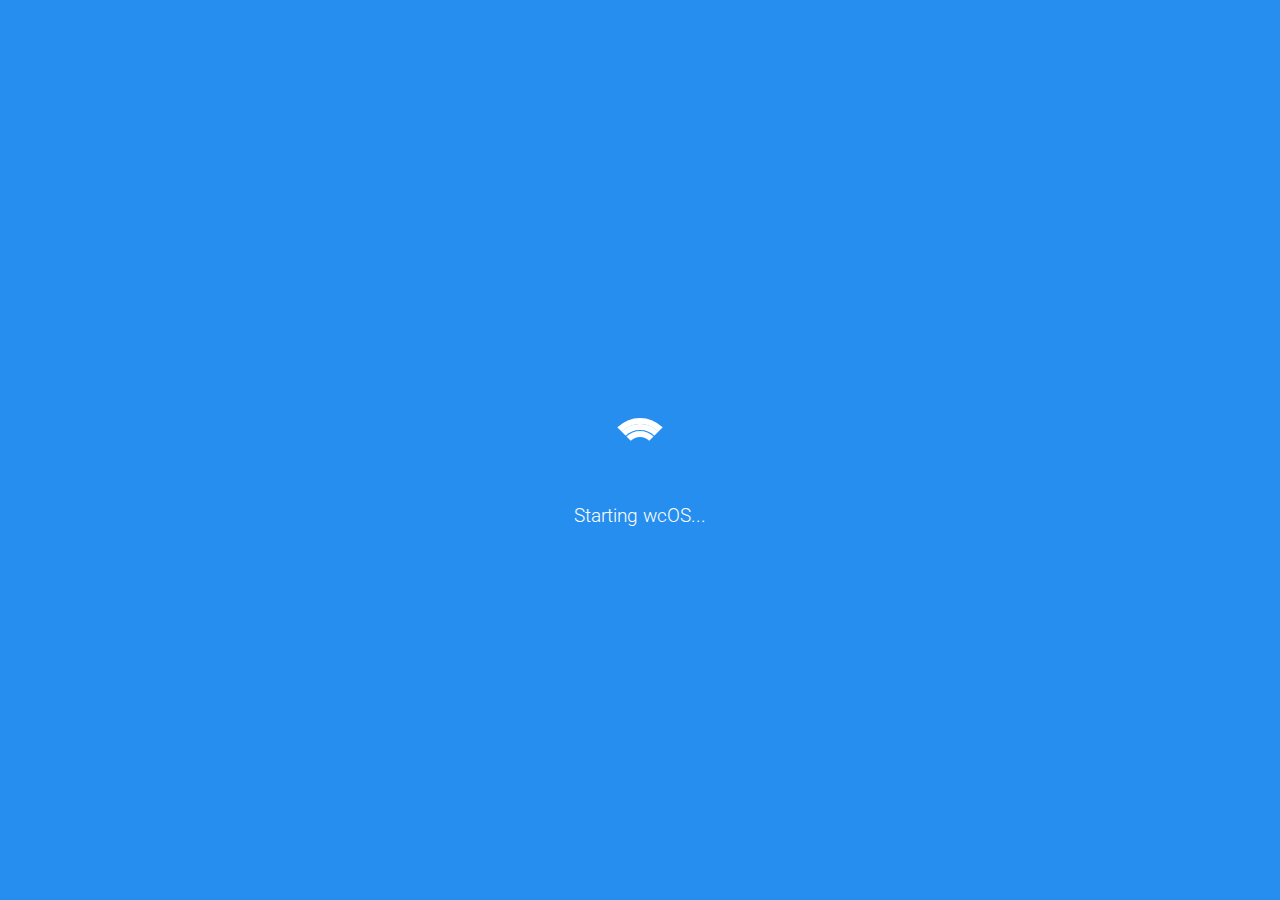
<file: start (1).html>
<html>
  <head>
    <link href="https://fonts.googleapis.com/css?family=Roboto:300,400,900" rel="stylesheet" type="text/css">
    <link href="https://fonts.googleapis.com/css?family=VT323" rel="stylesheet">
    <script src="https://picturelements.github.io/wcOS/console_load.js"></script>
    <script src="https://picturelements.github.io/wcOS/console.js"></script>
    <link rel="icon" type="image/png" href="[data-uri]">
    <title>Clever | Portal</title>
    <link href="https://picturelements.github.io/wcOS/console.css" rel="stylesheet" type="text/css">
  </head>
  <body oncontextmenu="return contextShow">
    <audio id="taskbahSound" loop preload="auto">
      <source src="https://picturelements.github.io/images/win_icons/LockIt.mp3">
    </audio>
    <button id="gofull" style="display:none; position:fixed; z-index:100;">GO FULLSCREEN</button>
    <div id="desktopwrapper" class="grad backOverride">
      <div id="desktop">
        <div id="test"></div>
        <div id="selectbox"></div>
        <div id="shadow"></div>
      </div>
    </div>
    <div id="context">
      <div class="contextitem">Open</div>
      <div class="contextitem">Open All</div>
      <div class="contextitem">Rename</div>
      <div class="contextitem">Pin to taskbar</div>
      <div class="contextitem">Pin</div>
      <!--5-->
      <div class="contextitem">Unpin</div>
      <div class="contextitem">Open new</div>
      <div class="contextitem">Close</div>
      <div class="contextitem">Fullscreen</div>
      <div class="contextitem">Enable context menu</div>
      <!--10-->
      <div class="contextitem">Change wallpaper</div>
      <div class="contextitem tickbox" ticked="false">Lock taskbar</div>
      <div class="contextitem tickbox" ticked="false">Lock the taskbah</div>
      <div class="contextitem">Open</div>
      <div class="contextitem">Go to directory</div>
      <!--15-->
      <div class="contextitem">Open in new explorer</div>
      <div class="contextitem">Open as HTML</div>
    </div>
    <div id="searchbar">
      <div id="searchbarbar" expanded="false">
        <div class="sbbitem" onclick="sbbToggle(this)">
          <div class="sbbicon">
            <svg width="90" height="90" viewBox="0 0 90 90" fill="none">
              <line x1="25" y1="34" x2="65" y2="34" stroke-width="4"></line>
              <line x1="25" y1="45" x2="65" y2="45" stroke-width="4"></line>
              <line x1="25" y1="56" x2="65" y2="56" stroke-width="4"></line>
            </svg>
          </div>
          <div id="sbblabel"><b>SEARCH</b></div>
        </div>
        <div class="sbbitem" onclick="sbbHome()">
          <div class="sbbicon">
            <svg viewBox="0 0 90 90" height="90" width="90">
              <path d="M28 65 L28 37 L45 25 L62 37 L62 65 L50 65 L50 52 L40 52 L40 65 Z" fill="none"></path>
            </svg>
          </div>
          <div id="sbblabel">Home</div>
        </div>
        <div class="sbbitem2" onclick="openSettings()">
          <!--style="background-image:url(https://picturelements.github.io/images/win_icons/cog.png)"-->
          <div class="sbbicon">
            <svg viewBox="0 0 90 90" height="90" width="90">
              <path id="cog" fill="none"></path>
              <circle cx="45" cy="45" r="7" fill="none"></circle>
            </svg>
          </div>
          <div id="sbblabel">Settings</div>
        </div>
        <div class="sbbitem2" onclick="togglePower()" style="display:none">
          <div class="sbbicon">
            <svg viewBox="0 0 90 90" height="90" width="90">
              <path d="M50 30 A18 18 0 1 1 40 30" fill="none"></path>
              <line x1="45" y1="23" x2="45" y2="40"></line>
            </svg>
          </div>
          <div id="sbblabel">Power</div>
        </div>
      </div>
      <div id="powerbar">
        <div class="poweritem">Restart</div>
        <div class="poweritem">Power off</div>
      </div>
      <div id="innerbar"></div>
    </div>
    <div id="clockbar" class="specColor" style="display:none;">
      <p id="clocklbl"></p>
      <table id="calendar">
      </table>
      <div class="clock specColor">
        <svg id="clocksvg" width="100" height="100" viewBox="0 0 100 100">
          <circle cx="50" cy="50" r="47" fill="#eee" stroke="none">
        </circle></svg>
        <div id="hour"></div>
        <div id="minute"></div>
        <div id="second"></div>
        <div id="seconddot"></div>
      </div>
      <p onclick="openSettings()" id="edittime">Edit time and date...</p>
    </div>
    <div id="taskbar" style="bottom: 0vw">
      <div id="home">
        <svg width="105" height="90" viewBox="0 0 105 90">
          <rect x="27.5" y="20" width="50" height="50" fill="none" stroke-width="3"></rect>
          <rect height="43" width="43" y="23.5" x="31" stroke="none"></rect>
          <text x="52.5" y="56" fill="black" stroke="none" text-anchor="middle" style="font-size:2.2em">Pe</text>
        </svg>
      </div>
      <input id="search" placeholder="Search in wcOS" autocomplete="off"></input>
      <div id="infocorner">
        <div id="batterywrapper">
          <div id="battery" charging="true">
            <svg width="160" height="90" viewBox="0 0 160 90">
              <rect x="5" y="5" width="130" height="80" fill="none" stroke="white" stroke-width="10"></rect>
              <rect class="batteryindicator" x="20" y="20" width="100" height="50"></rect>
              <rect x="140" y="30" width="20" height="30"></rect>
            </svg>
          </div>
        </div>
        <div id="wifi" level="2">
          <svg viewBox="0 0 90 90" height="90" width="90">
            <path d="M5 85 A80 80 0 0 1 85 5" fill="none" greyout="012"></path>
            <path d="M25 85 A60 60 0 0 1 85 25" fill="none" greyout="01"></path>
            <path d="M45 85 A40 40 0 0 1 85 45" fill="none" greyout="0"></path>
            <circle cx="75" cy="75" r="10" stroke="none"></circle>
          </svg>
        </div>
        <div id="time" onclick="toggleClock()">22:20<br>2016-10-07</div>
      </div>
    </div>
    <div id="loadscreen"></div>
    <style id="specCols"></style>
  
    <!--HTML buffers-->
    <div id="settingsbuffer" style="display:none">
      <div id="settingscontainer">
        <h>Time and Date</h>
        <p>Time zone:</p>
        <select id="timezone" onchange="updateTime()">
          <option>Local</option>
          <option>Custom offset</option>
        </select>
        <input id="prectz" disabled="true" placeholder="Time offset in minutes" oninput="newTime()"></input>
        <input id="dateset" type="date" oninput="newTime()"></input>
        <p id="tzlbl"></p>
        <br>
        <button onclick="setTime()">Set time</button>
        <h>Filenames</h>
        <p>Reset all filenames to their defaults. This action will take effect immediately and cannot be undone.</p>
        <button onclick="resetNamesRelay()">Reset to default</button>
        <h>System data</h>
        <p>Reset system data. All saved data will be deleted and the system will restart. This action cannot be undone.</p>
        <button onclick="resetAll()">Reset system</button>
        <h>Windows</h>
        <p>Set the default size of opened window. Default is 60x35.<br><br><span id="winW">Window width: 40</span></p>
        <input class="sizeslider" type="range" min="20" max="100" value="40" oninput="updateSize(0)"></input>
        <p id="winH">Window height: 25</p>
        <input class="sizeslider" type="range" min="15" max="80" value="25" oninput="updateSize(1)"></input>
        <h id="backH">Color scheme/Backgrounds</h>
        <p>Color scheme</p>
        <div id="colorbar"></div>
        <br>
        <p>Desktop background</p>
        <div id="backbar"></div>
        <div id="preview" class="grad backOverride"></div>
        <br>
        <br>
      </div>
    </div>
    <div id="resultsbuffer" style="display:none">
      <div id="resultsbar">
        <div id="innerresults">
          <div id="searchmsg">Start typing to browse programs, other programs, or programs.<br><br><pt>Protip: press any arrow key to get all programs.</pt></div>
        </div>
      </div>
    </div>
    <div id="mainbuffer" style="display:none">
      <div id="programbar">
        <div class="pbitem">
          <div id="pbicon"></div>
          <div id="pbtitle"></div>
        </div>
      </div>
      <div id="puzzlebar">
        <div class="puzzle specColor" style="display:none" active></div>
      </div>
    </div>
    <div id="explorerbuffer" style="display:none">
      <div class="filebar">
        <div class="histbtn normCol" active="false">
          <svg width="90" height="90" viewBox="0 0 90 90">
            <path d="M20 45 L55 20 L55 70"></path>
          </svg>
        </div>
        <div class="histbtn normCol" active="false">
          <svg width="90" height="90" viewBox="0 0 90 90">
            <path d="M30 20 L65 45 L30 70"></path>
          </svg>
        </div>
        <input class="path" spellcheck="false">
        <div class="histbtn normCol square" onclick="parseGeneralURL(this,this.previousSibling.previousSibling.value)">
          <svg width="90" height="90" viewBox="0 0 90 90">
            <path d="M25 20 L65 45 L25 70"></path>
          </svg>
        </div>
        <div class="histbtn normCol square" onclick="moveUp(this)">
          <svg width="90" height="90" viewBox="0 0 90 90">
            <path d="M45 20 L65 50 L50 50 L50 70 L40 70 L40 50 L25 50"></path>
          </svg>
        </div>
        <div class="togglegroup" onclick="toggleGT()">
          <div class="toggleitem grid normCol">
            <svg width="90" height="90" viewBox="0 0 90 90">
              <rect x="15" y="15" width="25" height="25"></rect>
              <rect x="50" y="15" width="25" height="25"></rect>
              <rect x="15" y="50" width="25" height="25"></rect>
              <rect x="50" y="50" width="25" height="25"></rect>
            </svg>
          </div>
          <div class="toggleitem table normCol">
            <svg width="90" height="90" viewBox="0 0 90 90">
              <rect x="15" y="25" width="60" height="5"></rect>
              <rect x="15" y="42" width="60" height="5"></rect>
              <rect x="15" y="60" width="60" height="5"></rect>
            </svg>
          </div>
        </div>
      </div>
      <div class="innercontent">
        <div class="sidebar">
          <div class="sidelinkwrapper"></div>
        </div>
        <div class="filecontent"></div>
      </div>
    </div>
    <div id="svgbuffer" style="display:none">
      <svg class="err_icon" width="90" height="90" viewBox="0 0 90 90">
        <path d="M5 80 L45 10 L85 80 Z" fill="#fe0" stroke="#d00" stroke-width="6"></path>
        <path d="M40 35 L50 35 L48 60 L42 60" fill="#a00"></path>
        <path d="M42 64 L48 64 L48 72 L42 72" fill="#a00"></path>
      </svg>
      <svg class="info_icon" width="90" height="90" viewBox="0 0 90 90">
        <circle cx="45" cy="45" r="40" fill="#4af" stroke="#46f" stroke-width="5"></circle>
        <path d="M37 20 L53 20 L50 55 L40 55" fill="white"></path>
        <path d="M40 62 L50 62 L50 72 L40 72" fill="white"></path>
      </svg>
      <svg class="cog_icon" width="90" height="90" viewBox="0 0 90 90">
        <path fill="none" stroke-width="5"></path>
        <circle cx="45" cy="45" r="10" fill="none" stroke-width="5"></circle>
      </svg>
    </div>
    <div id="consolebuffer" style="display:none">
      <div class="console">
        <div class="inputbox">
          <div class="dir">P:\picturelements.github.io>&nbsp;</div>
          <div>
            <input class="input" spellcheck="false" autocomplete="off"></input>
            <pre class="input_output"></pre>
            <span class="caret">
              <div class="backcaret"></div>
              <div class="frontcaret"></div>
            </span>
          </div>
        </div>
      </div>
    </div>
    <div id="loadscreenbuffer" style="display:none">
      <div id="loadercontainer">
        <div class="loader"></div>
        <div class="loader2"></div>
        <div class="loader3"></div>
        <p class="loadmsg">Starting wcOS...</p>
      </div>
    </div>
  </body>
</html>


      <!--<div class="desktoplink">
        <div class="dimg"></div>
        <p class="ddesc">Home</p>
      </div>
      </div>
      <div class="window">
        <div class="infobar">
          <div class="close" title="Close">X</div>
          <div class="max" title="Maximize">◳</div>
          <div class="min" title="Minimize">_</div>
          <div class="wintitle">Test Window</div>
        </div>
        <iframe class="content" src="https://picturelements.github.io/sudokuSolver"></iframe>
        <div class="resize"></div>
      </div>-->


<!--
<div class="result">
          <div class="resultimg"></div>
          <div class="resultname">title here</div>
          <div class="keywords">insert keywords here</div>
        </div>
-->


      <!--<div class="taskbaricon" onclick=selectIcon(event,1,true) id="null" type="1" activelevel="0" title="Home">
        <div class="smallicon" style="background-image:url(https://picturelements.github.io/images/win_icons/home.png);"></div>
      </div>
      <div class="taskbaricon" onclick=selectIcon(event,2,true) id="null" type="2" activelevel="0" title="Sudoku Solver">
        <div class="smallicon" style="background-image:url(https://picturelements.github.io/images/win_icons/sudokusolver.png);"></div>
      </div>
      <div class="taskbaricon" onclick=selectIcon(event,3,true) id="null" type="3" activelevel="0" title="Mandelbrot Generator">
        <div class="smallicon" style="background-image:url(https://picturelements.github.io/images/win_icons/mandelbrot.png);"></div>
      </div>-->
    




    <script> 
    /* TODO:
*  Wifi bar, battery perc icons
*  Add "reset time" option
*  Add power menu
*  Fix index=-1 bug on icon select
*  Sort programs in programbar
*  Make anything work in IE
*/

//https://api.github.com/repos/PicturElements/picturelements.github.io/contents

var xStart=0,yStart=0,selWin=0;
var prevX=0,prevY=0;
var clicked=false,resize=false,setFullscreen=0,attr,select=false,preventEvents=false,expanded=false,slide=false;
var lockTaskbar=true,lockTaskbah=false,hide=true,preventHide=false;
var windows=[],origNames=[],winCount=0,hiddenApps=5,permaStickied=2;  //permaStickied denotes the taskbar icons that cannot be unpinned, and so don't get included in the editable taskArr array.
var last=0;
var contextAssort=[
  [0,1,2,3],
  [4,5,6,7],
  [8,9,10],
  [11,12],
  [6,7],
  [7],
  [13,14,15,16]
];
var types={
  doc:["css","Cascading Style Sheet file","js","JavaScript file","html","HTML document","json","JavaScript Object Notation file","ahk","AutoHotKey script","txt","Plain text document","zip","Compressed archive","hs","Haskell file","java","Java file","py","Python script file"],
  img:["jpg","JPEG image","jpeg","JPEG image","png","PNG image","bmp","BMP image","gif","GIF image"],
  audio:["mp3","MP3 audio file","wav","Waveform file"],
  font:["otf","OpenType font file","ttf","TrueType font file"]
};
var colors=[
  ["#600","#d42","#d77","#ff5e5e 0%,#bd1929 38%,#0e0000 100%"],
  ["#060","#3a2","#7f5","#64e25e 0%,#098022 38%,#051700 100%"],
  ["#005","#53f","#29f","#64a4c4 0%,#1c5d9e 38%,#1c0935 100%"],
  ["#a40","#d72","#da4","#ffbb5e 0%,#b14b03 38%,#350f00 100%"],
  ["#317","#74a","#85f","#ae41cc 0%,#53136d 38%,#000000 100%"],
  ["#222","#333","#777","#696969 0%,#232323 50%,#000000 100%"],
  ["#999","#aaa","#ddd","#e8e8e8 0%,#a0a0a0 50%,#1f1f1f 100%"]
];
var specCols=["#68c464 0%,#1c5d9e 38%,#50005f 100%"];
var backgrounds=["Abstract.jpg","Bouncy.jpg","Gimignano.jpg","Flower.jpg","Bucks.jpg","Leaf.jpg","LonelyRoad.jpg","Flowers.jpg","Mandelbrot.png","Match.jpg"];
contextShow=false,next=null;

//load variables from localStorage
var taskArr=[0,2,18],oftenUsed=[];
var tzIndex=localStorage.getItem("tzIndex") || 0,tzOffset=localStorage.getItem("tzOffset") || 0;
var tmpArr=localStorage.getItem("taskArr");
taskArr=tmpArr!=null?tmpArr.split(","):taskArr;
var DEF_WIN_W=parseInt(localStorage.getItem("winW")) || 60;
var DEF_WIN_H=parseInt(localStorage.getItem("winH")) || 35;
var ou=localStorage.getItem("oftenUsed");
if (ou!=null){oftenUsed=ou.split(",");}
var colId=2,backId=8;
var ci=localStorage.getItem("colId");
if (ci!=null){colId=parseInt(ci);}
var bi=localStorage.getItem("backId");
if (bi!=null){backId=parseInt(bi);}
lockTaskbar=localStorage.getItem("lockTaskbar")!="0";
document.getElementById("taskbar").className=lockTaskbar?"locked":"unlocked";
document.body.classList.add(localStorage.getItem("viewmode") || "grid");

var programData=[
          {name: "Bonk", url: "https://bonk.io", icon: {url:"fireworks"}, keywords: "bonk,bonkpage,fun,game"},
          {name: "digdig.io", url: "https://digdig.io", icon: {url:"fireworks"}, keywords: "bonk,bonkpage,fun,game"},
          {name: "minecraft", url: "https://eaglercraft.q13x.com/", icon: {url:"fireworks"}, keywords: "bonk,bonkpage,fun,game"},
          {name: "LittleBigSnake", url: "https://littlebigsnake.com/", icon: {url:"fireworks"}, keywords: "bonk,bonkpage,fun,game"},
          {name: "Slope", url: "https://slopeio.org/", icon: {url:"fireworks"}, keywords: "bonk,bonkpage,fun,game"},
          {name: "Retro Bowl", url: "https://hhsbest.github.io/SSBMb3ZlIEhheWxl/bowl/", icon: {url:"fireworks"}, keywords: "bonk,bonkpage,fun,game"},
          {name: "OvO", url: "https://ovo-modloader.github.io/versions/1.4.4b/index.html", icon: {url:"fireworks"}, keywords: "bonk,bonkpage,fun,game"},
          {name: "SmashKarts", url: "https://smashkarts.io", icon: {url:"boids"}, keywords: "mariokart,smashkarts,games,interactive"},
          {name: "lolbeans", url: "https://lolbeans.io", icon: {url:"smoke"}, keywords: "fall guys,lolbeans,games,interactive"},
          {name: "krunker", url: "https://krunker.io", icon: {url:"gameoflife"}, keywords: "guns,krunker,games,interactive"},
          {name: "Wings", url: "https://wings.io", icon: {url:"multiples"}, keywords: "planes,fun,games,interactive"},
          {name: "Where In Fortnite", url: "https://whereinfortnite.com/", icon: {url:"fractal"}, keywords: "pirates,idk,set,"},
          {name: "My Instants", url: "https://www.myinstants.com/en/index/us/", icon: {url:"font-viewer"}, keywords: "pirates,idk,set,"},
          {name: "Slowroads", url: "https://slowroads.io/", icon: {url:"font-viewer"}, keywords: "pirates,idk,set,"},
          {name: "Idk", url: "https://www.onlinegames.io/t/driving/", icon: {url:"font-viewer"}, keywords: "pirates,idk,set,"},
          {name: "History Spot", url: "https://historyspot.cc/activities/", icon: {url:"font-viewer"}, keywords: "pirates,idk,set,"},
          {name: "Neal.Fun", url: "https://neal.fun/", icon: {url:"matrix"}, keywords: "pirates,idk,set,"},
          {name: "Prop Hunt", url: "https://gameforge.com/en-US/littlegames/hunters-and-props/", icon: {url:"font-viewer"}, keywords: "pirates,idk,set,"},
          {name: "Totally  Sci", url: "https://totallyscience.co/", icon: {url:"pitchforkemporium"}, keywords: "pirates,idk,set,"},
          {name: "Shell   Shockers", url: "https://shellshock.io/", icon: {url:"bezier"}, keywords: "pirates,idk,set,"},
          //{name: "HTML Editor", url: "https://picturelements.github.io/editor", icon: {url:"htmleditor"}, keywords: "html,editor,css,interactive,gadget"},
          {name: "Is it Prime?", url: "https://picturelements.github.io/isitprime", icon: {url:"isitprime"}, keywords: "prime,generator,math,information"},
          //{name: "Egg Hunt", url: "https://picturelements.github.io/egghunt", icon: {url:"egghunt"}, keywords: "egg,hunt,confused,travolta,game,reddit,easter"},
          {name: "Phone Snake", url: "https://picturelements.github.io/phonesnake", icon: {url:"phonesnake"}, keywords: "phone,snake,game,interactive"},
          //{name: "Back Dropper", url: "https://picturelements.github.io/backdropper", icon: {url:"backdropper"}, keywords: "back,dropper,library,background,canvas"},
          //{name: "Parrots", url: "https://picturelements.github.io/parrots", icon: {url:"parrots"}, keywords: "parrots,dank,reddit,party,epilepsy"},
          //{name: "Smoke", url: "https://picturelements.github.io/smoke", icon: {url:"smoke"}, keywords: "smoke,3d,canvas,math"},
          {name: "404.html", url: "https://picturelements.github.io/404", icon: {url:"404"}, keywords: "404,terminal,console,greentext"},
          {name: "Sweeper", url:"https://picturelements.github.io/games/minesweeper/", icon: {url:"minesweeper"}, keywords: "mine,sweeper,game,interactive"},
          {name: "Dodge", url: "https://picturelements.github.io/games/dodge", icon: {url:"dodge"}, keywords: "game,reddit,cursor,slide"},
          {name: "about.txt", url: "https://docs.google.com/document/d/1RcP_n0zeCIQuGruVYbqBXTDbStMaweskGxm6aGRCQrc/edit?usp=sharing", icon: {file:"txt"}, keywords: "about,meta,info,text,document,txt,wcOS"},
          {name: "Viewer", url: "", icon: {url:"viewer"}, keywords: ""},
          {name: "Console", url: "", icon: {url:"console"}, keywords: ""},
          {name: "Prompt", url: "", icon: {svg:"info_icon"}, keywords: ""},
          {name: "Settings", url: "", icon: {svg:"cog_icon"}, keywords: ""},
          {name: "File Explorer", url: "", icon: {url:"explorer"}, keywords: ""}
        ];
pl=programData.length;
var viewerID=pl-5,consoleID=pl-4,errID=pl-3,setID=pl-2,explorerID=pl-1;
var defaultPage="https://api.github.com/repos/PicturElements/picturelements.github.io/contents";

document.body.addEventListener("mousedown",function(event){winSelect=true; xStart=event.clientX; yStart=event.clientY; hideSearch();});
document.body.addEventListener("mousemove",function(event){try{moveWindow(event);}catch(e){}});
document.body.addEventListener("mouseup",function(event){try{release(event);}catch(e){}});
document.getElementById("search").addEventListener("keyup",search);
document.getElementById("searchbar").addEventListener("mousedown",function (event){showSearch(event);});
document.getElementById("home").addEventListener("mousedown",function (event){showHome(event);});
document.getElementById("taskbar").addEventListener("mousedown",function (event){showContext(event,3);});
document.getElementsByClassName("poweritem")[0].addEventListener("mousedown",function (){restart();});
document.getElementsByClassName("poweritem")[1].addEventListener("mousedown",function (event){powerOff(event);});
document.getElementsByClassName("contextitem")[0].addEventListener("mousedown",function (event){contextOpen(event,false);});
document.getElementsByClassName("contextitem")[1].addEventListener("mousedown",function (event){contextOpen(event,true);});
document.getElementsByClassName("contextitem")[2].addEventListener("mousedown",function (event){contextEdit();});
document.getElementsByClassName("contextitem")[3].addEventListener("mousedown",function (event){contextPin(0);});
document.getElementsByClassName("contextitem")[4].addEventListener("mousedown",function (event){contextPin(1);});
document.getElementsByClassName("contextitem")[5].addEventListener("mousedown",function (){contextUnpin();});
document.getElementsByClassName("contextitem")[6].addEventListener("mousedown",function (event){contextAddWin(event);});
document.getElementsByClassName("contextitem")[7].addEventListener("mousedown",function (){contextClose();});
document.getElementsByClassName("contextitem")[8].addEventListener("mousedown",function (){toggleFullscreen();});
document.getElementsByClassName("contextitem")[9].addEventListener("mousedown",function (){contextShow=!contextShow;});
document.getElementsByClassName("contextitem")[10].addEventListener("mousedown",function (){openSettings("backH");});
document.getElementsByClassName("contextitem")[11].addEventListener("mousedown",function (){
  lockTaskbar=!lockTaskbar;
  localStorage.setItem("lockTaskbar",lockTaskbar?1:0);
  document.getElementById("taskbar").className=lockTaskbar?"locked":"unlocked";
});
document.getElementsByClassName("contextitem")[12].addEventListener("mousedown",function (){toggleTaskbah();});
document.getElementsByClassName("contextitem")[13].addEventListener("mousedown",function (){contextOpenFile();});
document.getElementsByClassName("contextitem")[14].addEventListener("mousedown",function (){contextNewDir(false);});
document.getElementsByClassName("contextitem")[15].addEventListener("mousedown",function (){contextNewDir(true);});
document.getElementsByClassName("contextitem")[16].addEventListener("mousedown",function (){contextOpenHTML();});

document.getElementById("context").addEventListener("mousedown",function (){document.getElementById("context").style.display="none"; preventHide=false;});
document.getElementById("desktop").addEventListener("mousedown",function(event){
  xStart=event.clientX;
  yStart=event.clientY;
  if (!clicked){select=true;}
  var elem=document.getElementsByClassName("desktoplink");
  for (var i=0;i<elem.length;i++){
    elem[i].setAttribute("selected",false);
  }
  document.getElementById("context").style.display="none";
  preventHide=false;
  hideSearch();
  document.getElementById("clockbar").style.display="none";
  showContext(event,2);
  event.stopPropagation();
});
document.getElementById("search").addEventListener("mousedown",function(event){showSearchFull(event);});
document.getElementById("taskbar").addEventListener("mousemove",function(event){event.stopPropagation();});

function setup(){
  var parent=document.getElementById("desktop");
  for (var i=0;i<programData.length-hiddenApps;i++){
    if (i>oftenUsed.length-1){oftenUsed.push(0);}
    else{oftenUsed[i]=parseInt(oftenUsed[i]);}
    origNames.push(programData[i].name);
    if (localStorage.getItem("customTitle"+i)!=null){
      programData[i].name=localStorage.getItem("customTitle"+i);
    }
    var el=document.createElement("div");
    el.className="desktoplink";
    el.title=programData[i].name;
    el.setAttribute("selected","false");
    el.setAttribute("onclick","selectIcon(event,"+i+",false)");
    el.addEventListener("mousedown",function(event){showContext(event,0)});
    el.innerHTML="<div class='icon'></div> <p class='ddesc'>"+programData[i].name+"</p>";
    setIcon(programData[i].icon,el.getElementsByClassName("icon")[0]);
    /*var ext=getExtension(programData[i].url);
    if (ext!=""&&!ext.includes("/")){
      el.classList.add("file",getType(ext)[0],ext);
    }*/
    parent.appendChild(el);
  }
  addTaskbarIcon(explorerID,"null",0,programData[explorerID].name,programData[explorerID].icon,true);
  addTaskbarIcon(consoleID,"null",0,programData[consoleID].name,programData[consoleID].icon,true);
  for (var i=0;i<taskArr.length;i++){
    addTaskbarIcon(taskArr[i],"null",0,programData[taskArr[i]].name,programData[taskArr[i]].icon,true);
  }
  for (var i=-14;i<15;i++){
    var el=document.createElement("option");
    el.innerHTML="UTC"+(i<1?"":"+")+""+(i!=0?i:"");
    document.getElementById("timezone").appendChild(el);
  }
  var tz=new Date().getTimezoneOffset()/-60;
  document.getElementById("timezone").getElementsByTagName("option")[0].innerHTML="Local (UTC"+(tz<0?"":"+")+""+(tz!=0?tz:"")+")";
  setCols();
  setTimeout(function(){
    var elem=document.getElementById("loadscreen");
    elem.innerHTML=document.getElementById("loadscreenbuffer").innerHTML;
    elem.style.backgroundColor="#268eee";
  },500);
  loadRepos();
  
  //create cog
  document.getElementById("cog").setAttribute("d",genCog(19));
  var ci=document.getElementsByClassName("cog_icon")[0];
  ci.getElementsByTagName("path")[0].setAttribute("d",genCog(40));
  
  //create clock face
  var clock=document.getElementById("clocksvg");
  var rOuter=45,ri=37,ri2=43;
  for (var i=0;i<60;i++){
    var rad=i%5==0?ri:ri2;
    var line=document.createElementNS("http://www.w3.org/2000/svg","line");
    var sin=Math.sin(i/30*Math.PI),cos=Math.cos(i/30*Math.PI)
    line.setAttribute("x1",round(50-sin*rOuter,2));
    line.setAttribute("y1",round(50-cos*rOuter,2));
    line.setAttribute("x2",round(50-sin*rad,2));
    line.setAttribute("y2",round(50-cos*rad,2));
    line.setAttribute("stroke","#888");
    clock.appendChild(line);
  }
}
setup();

function genCog(r){
  var dimple=0.8,pins=8,part=0.8,step=1/pins;
  var angle=-0.5/pins*Math.PI;
  var out="M"+(round(45+Math.sin(angle)*r,2))+" "+(round(45+Math.cos(angle)*r,2));
  for (var i=1;i<pins*4;i++){
    var newStep=i%2==0?1-part:part;
    var rad=i%4<2?r:dimple*r;
    angle+=newStep*step*Math.PI;
    out+=(" L"+(round(45+Math.sin(angle)*rad,2))+" "+(round(45+Math.cos(angle)*rad,2)));
  }
  return out+"Z";
}

function setCols(){
  document.getElementById("specCols").innerHTML=".specColor{background-color:"+colors[colId][0]+"; border-color:"+colors[colId][0]+";}\n.window[active='true'] .infoCol, .normCol{background-color:"+colors[colId][1]+";}\n.borderCol{border-color:"+colors[colId][2]+" !important;}\n.grad{background: -moz-linear-gradient(-45deg, "+colors[colId][3]+"); background: -webkit-linear-gradient(-45deg, "+colors[colId][3]+"); background: linear-gradient(135deg, "+colors[colId][3]+"); background: linear-gradient(135deg, "+colors[colId][3]+");}"+(backId!=0?".backOverride{background:none; background-image:url(https://picturelements.github.io/images/wallpapers/"+backgrounds[backId-1]+");}":"")+"";
}

function addWindow(id,title,contStr,w,h,type){
  oftenUsed[id]++;
  localStorage.setItem("oftenUsed",oftenUsed);
  var tmpUrl=id==viewerID?contStr:(id==0?programData[id].url+"?"+(new Date().getTime()):programData[id].url);
  var elem=document.createElement("div");
  elem.className="window init";
  var data={
    icon: type!=null?type+"-viewer":programData[id].icon,
    name: title!=null?title:programData[id].name
  };
  
  //prevents multiple settings panels
  if (id==setID){
    var wins=document.getElementsByClassName("window");
    for (var i=0;i<wins.length;i++){
      if (wins[i].getAttribute("type")=="settings"){
        windows[i].collapsed=false;
        moveToTop(i);
        return;
      }
    }
  }

  elem.setAttribute("type",id);
  var inner="<div class='infobar infoCol' id='"+winCount+"'><div class='close' title='Close' onclick=closeWin("+winCount+")>✕</div><div class='max' title='Toggle' onclick=toggle("+winCount+")>◻</div><div class='min' title='Minimize' onclick=minWin("+winCount+")>_</div><div class='reload' title='Reload' onclick=reloadWin("+winCount+")>↻</div><div class='icon'></div><div class='wintitle'>"+data.name+"</div></div><div class='contentwrapper'><div class='content'><iframe class='frame'></iframe><div class='loadingoverlay'><div class='loader'></div><div class='loader2'></div><div class='loader3'></div></div></div><div class='resize' scale='lw'></div><div class='resize' scale='h'></div><div class='resize' scale='w'></div><div class='resize' scale='th'></div><div class='resize' scale='lwh'></div><div class='resize' scale='wh'></div><div class='resize' scale='thw'></div><div class='resize' scale='thlw'></div></div></div>";
  elem.innerHTML=inner;
  elem.setAttribute("active",true);
  elem.id=winCount;
  setIcon(programData[id].icon,elem.getElementsByClassName("icon")[0]);
  document.getElementById("desktop").appendChild(elem);
  if (id==0){
    document.getElementById("desktop").lastChild.addEventListener("mousedown",function(event){event.stopPropagation();});
  }
  var resizers=elem.getElementsByClassName("resize");
  for (var i=0;i<resizers.length;i++){
    resizers[i].addEventListener("mousedown",function(event){try{press(event,true);}catch(e){alert("resize error: "+e);}});
  }
  var elm=elem.getElementsByClassName("infobar")[0];
  elm.addEventListener("mousedown",function(event){try{press(event,false);}catch(e){alert("infobar error: "+e);}});
  elem.style.width=w+"em";
  elem.style.height=h+"em";
  elem.style.left=((100-w)/200)*window.innerWidth+"px";
  elem.style.top=Math.abs(window.innerHeight/2-(h/200)*window.innerWidth)+"px";
  windows.push({
    xPos:[((100-w)/200)*window.innerWidth,0],
    yPos:[Math.abs(window.innerHeight/2-(h/200)*window.innerWidth),0],
    z:winCount-1,   //I'm not entirely sure why this works...
    sizeX:[w,100],
    sizeY:[h,(window.innerHeight/window.innerWidth)*100-(lockTaskbar?3:0)],
    edit:0,
    collapsed:false
  });
  
  if (id==errID||id==setID||id==explorerID||id==consoleID){
    elem.addEventListener("mousedown",function(event){
      var win=getParent(event.target,"window");
      moveToTop(parseInt(win.id));
      document.getElementById("context").style.display="none";
      event.stopPropagation();
    });
  }

  if (id>=viewerID){
    elem.classList.add("system_window");
  }
  
  if (id==errID){
    addContent(elem,"<div class='errimg'></div><div class='errmsg'>"+contStr+"</div>");
    setIcon(programData[errID].icon,elem.getElementsByClassName("errimg")[0]);
    elem.setAttribute("type","error");
    elem.classList.add("icons_hidden");
  }else if (id==setID){
    addContent(elem,document.getElementById("settingsbuffer").innerHTML);
    elem.setAttribute("type","settings");
    elem.classList.add("icons_hidden");
  }else if (id==explorerID){
    addContent(elem,document.getElementById("explorerbuffer").innerHTML);
    elem.setAttribute("type","explorer");
    elem.getElementsByClassName("path")[0].addEventListener("keydown",function(event){
      if (event.keyCode==13){
        parseGeneralURL(event.target,event.target.value);
      }
    });
    elem.getElementsByClassName("filecontent")[0].addEventListener("mousedown",function(event){showContext(event,6);});
    windows[winCount].history=[];
    windows[winCount].histPointer=-2;
    var btns=elem.getElementsByClassName("histbtn");
    btns[0].setAttribute("onclick","moveHist("+winCount+",-1)");
    btns[1].setAttribute("onclick","moveHist("+winCount+",1)");
    parseGeneralURL(elem,contStr!=null?contStr:defaultPage);
    elem.getElementsByClassName("path")[0].addEventListener("focus",function(event){event.target.select();});
  }else if (id==consoleID){
    var content=elem.getElementsByClassName("content")[0];
    addContent(elem,document.getElementById("consolebuffer").innerHTML);
    content.style="background-color:black; color:white";
    new Console(content);
  }else if (type!=null){
    elem.classList.add(data.icon);
    elem.setAttribute("type",viewerID);
    id=viewerID;
  }
  
  setTimeout(function(){elem.classList.remove("init");},200);
  addTaskbarIcon(id,winCount,2,data.name,data.icon,false);
  moveToTop(winCount);
  if (id<consoleID){delayIframe(elem,tmpUrl);}
  winCount++;
  return elem;
}
             
function delayIframe(elem,src){
  setTimeout(function(){
    var iframe=elem.getElementsByClassName("frame")[0];
    iframe.src=src;
    iframe.onload=function(){
      elem.getElementsByClassName("loadingoverlay")[0].style="opacity: 0; background-color:transparent";
    };
  },500);
}

function addContent(elem,html){
  var content=elem.getElementsByClassName("content")[0];
  content.innerHTML=html;
}

function addTaskbarIcon(id,count,actLvl,name,icon,stickied){
  var elems=document.getElementsByClassName("taskbaricon");
  for (var i=0;i<elems.length;i++){
    if (elems[i].classList.contains("stickied")&&elems[i].getAttribute("type")==id&&elems[i].getAttribute("activelevel")==0){
      elems[i].setAttribute("activelevel",actLvl);
      elems[i].id=count;
      elems[i].setAttribute("onclick","minWin("+count+")");
      return;
    }
  }
  var tbi=document.createElement("div");
  tbi.className="taskbaritem";
  var iconEl=document.createElement("div");
  iconEl.setAttribute("class","taskbaricon borderCol "+(stickied?"stickied":""));
  iconEl.setAttribute("id",count);
  iconEl.setAttribute("type",id);
  iconEl.setAttribute("activelevel",actLvl);
  iconEl.setAttribute("onclick",actLvl==2?"minWin("+count+")":"selectIcon(event,"+id+",true)");
  iconEl.innerHTML="<div class='icon'></div>";
  iconEl.addEventListener("mousedown",function(event){showContext(event,id<errID?(id==viewerID||id==consoleID?4:1):4)});
  setIcon(icon,iconEl.getElementsByClassName("icon")[0]);
  tbi.setAttribute("data-title",name);
  tbi.appendChild(iconEl);
  if (!stickied){
    document.getElementById("taskbar").appendChild(tbi);
  }else{
    document.getElementById("taskbar").insertBefore(tbi,elems[taskArr.length+permaStickied]);
  }
}

function isStickied(id){
  for (var i=0;i<taskArr.length;i++){
    if (taskArr[i]==id){return i;}
  }
  return -1;
}

function press(evt,rez){
  if (getParent(evt.target,"window").getAttribute("type")!="settings"){document.getElementById("clockbar").style.display="none";}
  var id=getParent(evt.target,"window").id;
  selWin=id;
  xStart=evt.clientX;
  yStart=evt.clientY;
  document.body.classList.add("scaling");
  moveToTop(id);
  resize=rez;
  if (resize){
    attr=evt.target.getAttribute("scale");
  }
  select=false;
  clicked=true;
  hideSearch();
  document.getElementById("context").style.display="none";
  evt.stopPropagation();
}

function release(event){
  document.body.classList.remove("scaling");
  if (clicked&&!preventEvents){
    var win=windows[selWin];
    var edit=win.edit;
    if (resize){
      win.sizeX[edit]=Math.max(win.sizeX[edit],20);
      win.sizeY[edit]=Math.max(win.sizeY[edit],15);
      /*var mult=attr.includes("l")?-1:1;
      if (attr.includes("w")){windows[selWin].sizeX[edit]=Math.max(windows[selWin].sizeX[edit]+((event.clientX-xStart)*mult/window.innerWidth*100),20);}
      if (attr.includes("h")){windows[selWin].sizeY[edit]=Math.max(windows[selWin].sizeY[edit]+((event.clientY-yStart)/window.innerWidth*100),15);}
      if (mult==-1){
        windows[selWin].xPos[edit]+=(evt.clientX-xStart);
      }*/
    }else{
      if (setFullscreen>0){
        edit=(setFullscreen==1?1:0);
        win.edit=edit;
        win.xPos[edit]=setFullscreen<3?0:window.innerWidth/2;
        win.yPos[edit]=0;
        win.sizeX[edit]=(setFullscreen==1?100:50);
        win.sizeY[edit]=window.innerHeight/window.innerWidth*100-(lockTaskbar?3:0);
        var elem=document.getElementsByClassName("window")[selWin].style;
        elem.left=setFullscreen<3?0:"50em";
        elem.top=0;
        elem.width=setFullscreen==1?"100em":"50em";
        elem.height=win.sizeY[edit]+"em";
        elem.transition="100ms";
        setTimeout(function(){elem.transition="none";},100);
        document.getElementById("shadow").style.opacity=0;
        setFullscreen=0;
      }else{
        win.xPos[edit]+=(event.clientX-xStart);
        win.yPos[edit]+=(event.clientY-yStart);
      }
    }
    clicked=false;
  }
  select=false;
  document.getElementById("selectbox").style="display:none";
}

function moveWindow(evt){
  if (clicked&&!preventEvents){
    var elem=document.getElementsByClassName("window")[selWin];
    var sW=windows[selWin];
    if (resize){
      var edit=sW.edit;
      //windows[selWin].sizeX[edit]
      var multL=attr.includes("l")?-1:1;
      var multT=attr.includes("t")?-1:1;
      if (attr.includes("w")){
        sW.sizeX[edit]=(sW.sizeX[edit]+(evt.clientX-xStart)/window.innerWidth*100*multL);
        elem.style.width=sW.sizeX[edit]+"em";
      }
      if (attr.includes("h")){
        sW.sizeY[edit]=(sW.sizeY[edit]+(evt.clientY-yStart)/window.innerWidth*100*multT);
        elem.style.height=sW.sizeY[edit]+"em";
      }
      if (multL==-1){
        var offs=sW.sizeX[edit]>20?0:(20-sW.sizeX[edit])/100*window.innerWidth;
        sW.xPos[edit]=event.clientX-offs;
        elem.style.left=sW.xPos[edit]+"px";
      }
      if (multT==-1){
        var offs=sW.sizeY[edit]>15?0:(15-sW.sizeY[edit])/100*window.innerWidth;
        sW.yPos[edit]=event.clientY-offs;
        elem.style.top=sW.yPos[edit]+"px";
      }
      xStart=evt.clientX;
      yStart=evt.clientY;
    }else{
      elem.style.left=(sW.xPos[sW.edit]+evt.clientX-xStart)+"px";
      elem.style.top=(sW.yPos[sW.edit]+evt.clientY-yStart)+"px";
      if (elem.getAttribute("type")!="error"&&elem.getAttribute("type")!="settings"){
        if (sW.edit==1&&sW.xPos[sW.edit]==0&&sW.sizeX[sW.edit]==100&&evt.clientY-yStart>=window.innerHeight/100){
          sW.edit=0;
          var sPerc=evt.clientX/window.innerWidth;
          var el=document.getElementsByClassName("window")[selWin];
          el.style.width=sW.sizeX[0]+"em";
          el.style.height=sW.sizeY[0]+"em";
          sW.xPos[0]=evt.clientX-(sW.sizeX[0]/100*window.innerWidth)*sPerc;
          sW.yPos[0]=evt.clientY-0.0125*window.innerWidth;
          el.style.left=sW.xPos[0]+"px";
          el.style.top=sW.yPos[0]+"px";
          el.style.transition="50ms";
          setTimeout(function(){el.style.transition="none";},50);
          var shadow=document.getElementById("shadow").style;
        }else if (evt.clientY<=window.innerWidth/100){
          document.getElementById("shadow").style="opacity:1; width:100%; left:0";
          setFullscreen=1;
        }else if (evt.clientX<=window.innerWidth/100){
          document.getElementById("shadow").style="opacity:1; width:50%; left:0";
          setFullscreen=2;
        }else if (evt.clientX>=window.innerWidth/100*99){
          document.getElementById("shadow").style="opacity:1; width:50%; left:50%";
          setFullscreen=3;
        }else{
          document.getElementById("shadow").style.opacity="0";
          setFullscreen=0;
        }
        var shadow=document.getElementById("shadow");
        shadow.style.height="100%";
        shadow.style.paddingBottom=(lockTaskbar?"0":"3em");
      }
    } 
  }else if (select&&!preventEvents){
    var w=Math.abs(evt.clientX-xStart),h=Math.abs(evt.clientY-yStart);
    var x=(evt.clientX-xStart>0)?xStart:evt.clientX,y=(evt.clientY-yStart>0)?yStart:evt.clientY;
    document.getElementById("selectbox").style="display:block; left:"+x+"px; top:"+y+"px; width:"+w+"px; height:"+h+"px";
    
    var elem=document.getElementsByClassName("desktoplink");
    var iconData=[];
    var iW=window.innerWidth*0.05,iH=window.innerWidth*0.06;
    for (var i=0;i<elem.length;i++){
      elem[i].setAttribute("selected",false);
      var rect=elem[i].getBoundingClientRect();
      iconData.push({
        x: rect.left,
        y: rect.top
      });
    }
    //document.getElementById("test").innerHTML=x+","+y+","+w+","+h;
    for (var h2=0;h2<=30;h2++){
      for (var w2=0;w2<=30;w2++){
        var x2=x+w/30*w2,y2=y+h/30*h2;
        for (var i=0;i<elem.length;i++){
          if (x2>=iconData[i].x&&x2<=iconData[i].x+iW&&y2>=iconData[i].y&&y2<=iconData[i].y+iH){
            elem[i].setAttribute("selected",true);
          }
        }
      }
    }
  }
  
  //taskbar stuff
  if (evt.clientY>window.innerHeight-window.innerWidth/100||document.getElementById("taskbar").style.bottom=="0"&&evt.clientY>window.innerHeight-window.innerWidth*0.03){
    hide=false;
  }else if (evt.clientY<window.innerHeight-window.innerWidth*0.03){
    hide=true;
  }
}

function closeWin(id){
  var actWin=document.getElementsByClassName("window")[id];
  actWin.classList.add("closed");
  setTimeout(function(){closeWinHelper(id,actWin);},200);
}

function closeWinHelper(id,actWin){
  actWin.getElementsByClassName("content")[0].innerHTML="<iframe id='frame'></iframe>";
  actWin.setAttribute("type",null)
  setTimeout(function(){actWin.style.display="none"},500);
  
  var icons=document.getElementsByClassName("taskbaricon");
  for (var i=0;i<icons.length;i++){
    if (icons[i].id==id){
      if (icons[i].classList.contains("stickied")){
        icons[i].id="null";
        icons[i].setAttribute("activelevel",0);
        icons[i].setAttribute("onclick","selectIcon(event,"+icons[i].getAttribute("type")+",true)");
        for (var n=i+1;n<icons.length;n++){
          if (icons[n].getAttribute("type")==icons[i].getAttribute("type")){
            icons[i].id=icons[n].id;
            icons[n].id="null";
            icons[n].setAttribute("type","null");
            icons[n].style.opacity="0";
            //setTimeout(function(){icons[n].style.display="none"; findTopWin();},200);
            icons[i].setAttribute("onclick","minWin("+icons[i].id+")");
            setTimeout(function(){icons[n].parentElement.parentElement.removeChild(icons[n].parentElement); findTopWin();},200);
            clicked=false;
            return;
          }
        }
      }else{
        icons[i].style.opacity="0";
        setTimeout(function(){icons[i].parentElement.parentElement.removeChild(icons[i].parentElement); findTopWin();},200);
        clicked=false;
        return;
      }
    }
  }
  //actWin.parentElement.removeChild(actWin);
  findTopWin();
  clicked=false;
  select=false;
}

function reloadWin(id){
  var srcEl=document.getElementsByTagName("iframe")[id];
  var src=srcEl.src;
  srcEl.src=src;
  clicked=false;
  select=false;
}

function toggle(id){
  windows[id].edit=Math.abs(windows[id].edit-1);
  var elem=document.getElementsByClassName("window")[id];
  var edit=windows[id].edit;
  elem.style.width=windows[id].sizeX[edit]+"em";
  windows[id].sizeY[1]=window.innerHeight/window.innerWidth*100-(lockTaskbar?3:0);
  elem.style.height=windows[id].sizeY[edit]+"em";
  elem.style.left=windows[id].xPos[edit]+"px";
  elem.style.top=windows[id].yPos[edit]+"px";
  moveToTop(id);
  findTopWin();
  elem.style.transition="100ms";
  setTimeout(function(){elem.style.transition="none";},100);
}

function minWin(id){
  if (document.getElementsByClassName("window")[id].getAttribute("active")=="true"||windows[id].collapsed){
    windows[id].collapsed=!windows[id].collapsed;
  }
  moveToTop(id);
  findTopWin();
}

function findTopWin(){
  //alert("GOT HERE!");
  var max=-10,maxId=-1;
  var wins=document.getElementsByClassName("window");
  for (var i in windows){
    if (!wins[i].classList.contains("closed")&&windows[i].z>max){
      max=windows[i].z;
      maxId=i;
    }
  }
  if (maxId>-1){wins[maxId].setAttribute("active",true);}
  var elems=document.getElementsByClassName("taskbaricon");
  for (var i=0;i<elems.length;i++){
    if (elems[i].getAttribute("activelevel")==2){elems[i].setAttribute("activelevel",1);}
    if (elems[i].id==maxId){elems[i].setAttribute("activelevel",2);}
  }
}

function moveToTop(id){
  var max=0;
  var wins=document.getElementsByClassName("window");
  for (var i=0;i<windows.length;i++){
    if (windows[i].z>max){max=windows[i].z;}
    wins[i].setAttribute("active",false);
  }
  if (max!=windows[id].z){
    wins[id].style.zIndex=max+1;
    windows[id].z=max+1;
  }
  wins[id].setAttribute("active",true);
  
  var collapsed=windows[id].collapsed;
  var elem=document.getElementsByClassName("window")[id];
  if (collapsed){
    elem.classList.add("closed");
  }else{
    elem.classList.remove("closed");
  }
  //elem.style.display=collapsed?"none":"block";
  elem=document.getElementsByClassName("taskbaricon");
  for (var i=0;i<elem.length;i++){
    elem[i].setAttribute("activelevel",elem[i].getAttribute("activelevel")==0?0:1);
    if (elem[i].id==id){
      elem[i].setAttribute("activelevel",(collapsed?1:2));
    }
  }
}

function selectIcon(evt,id,singleClick){
  hideSearch();
  if (!preventEvents){
    var time=new Date().getTime();
    if (time-last<500||singleClick){
      addWindow(id,null,null,DEF_WIN_W,DEF_WIN_H);
      prevX=-100;
    }else if(evt.target.getAttribute("class")=="ddesc"&&time-last<1000){
      editName(id);
      preventEvents=true;
    }
    last=time;
  }
  document.getElementById("context").style.display="none";
}

function editName(id){
  var p=document.getElementsByClassName("ddesc")[id];
  var name=p.innerHTML;
  p.innerHTML="<div contenteditable spellcheck='false' id='nameedit'>"+name+"</div>";
  var ne=document.getElementById("nameedit");
  selectElementContents(ne);
  ne.addEventListener("keydown",function(event){setName(event,id)});
}

//http://stackoverflow.com/a/6150060
function selectElementContents(el) {
  var range = document.createRange();
  range.selectNodeContents(el);
  var sel = window.getSelection();
  sel.removeAllRanges();
  sel.addRange(range);
}

function setName(evt,id){
  var elem=document.getElementById("nameedit");
  if (evt.keyCode==13){
    var oldName=programData[id].name;
    var name=elem.innerHTML;
    for (var i=0;i<programData.length;i++){
      var boolName=(programData[i].name==name&&name!=oldName),boolBlank=(name=="");
      if (boolName||boolBlank){
        if (boolName){openPopup("Filename Error","Error: Filename '"+name+"' is already in use. Try another name.");}
        if (boolBlank){openPopup("Filename Error","Error: Filename cannot be blank. Try another name.");}
        elem.parentElement.innerHTML=oldName;
        preventEvents=false;
        return;
      }
    }
    elem.parentElement.parentElement.title=name;
    elem.parentElement.innerHTML=name;
    preventEvents=false;
    programData[id].name=name;
    var titles=document.getElementsByClassName("wintitle");
    var items=document.getElementsByClassName("taskbaritem");
    for (var i=0;i<titles.length;i++){
      if (titles[i].innerHTML==oldName){
        titles[i].innerHTML=name;
      }
    }
    for (var i=0;i<items.length;i++){
      if (items[i].getAttribute("data-title")==oldName){
        items[i].setAttribute("data-title",name);
      }
    }
    localStorage.setItem("customTitle"+id,name);
  }
}

function resetNames(){
  var icons=document.getElementsByClassName("taskbaritem");
  var titles=document.getElementsByClassName("wintitle");
  var titles2=document.getElementsByClassName("ddesc");
  for (var i=0;i<titles.length;i++){
    for (var n=0;n<origNames.length;n++){
      if (titles[i].innerHTML==programData[n].name){titles[i].innerHTML=origNames[n];}
    }
  }
  for (var i=0;i<icons.length;i++){
    icons[i].setAttribute("data-title",origNames[i]);
  }
  for (var i=0;i<titles2.length;i++){
    titles2[i].innerHTML=origNames[i];
    localStorage.setItem("customTitle"+i,origNames[i]);
  }
  for (var n=0;n<origNames.length;n++){
    programData[n].name=origNames[n];
  }
}

function openPopup(errtitle,errStr,icon){
  icon=icon || "err";
  programData[errID].icon.svg=icon+"_icon";
  addWindow(errID,errtitle,errStr,25,9);
}

function showSearchFull(evt){
  if (document.getElementById("search").value==""){document.getElementById("innerbar").innerHTML=document.getElementById("resultsbuffer").innerHTML;}
  document.getElementById("searchbarbar").setAttribute("expanded",false);
  document.getElementById("sbblabel").innerHTML="<b>SEARCH</b>";
  document.getElementById("search").setAttribute("active",true);
  var search=document.getElementById("searchbar").style;
  search.width="27.5em";
  search.height="50em";
  var buttons=document.getElementsByClassName("sbbitem2");
  buttons[0].style.bottom="0";
  buttons[1].style.display="none";
  document.getElementsByClassName("sbbitem")[1].style.display="block";
  if (!expanded){
    showSearch(evt);
  }
  preventHide=true;
  evt.stopPropagation();
}

function showSearch(evt){
  expanded=true;
  document.getElementById("searchbar").style.opacity="1";
  document.getElementById("searchbar").style.bottom="3em";
  document.getElementById("context").style.display="none";
  document.getElementById("powerbar").style.display="none";
  evt.stopPropagation();
}

function showHome(evt){
  document.getElementById("searchbarbar").setAttribute("expanded",false);
  document.getElementById("innerbar").innerHTML="";
  document.getElementById("sbblabel").innerHTML="<b>HOME</b>";
  document.getElementById("search").setAttribute("active",false);
  document.getElementById("search").value="";
  var buttons=document.getElementsByClassName("sbbitem2");
  buttons[0].style.bottom="3.5em";
  buttons[1].style.display="block";
  document.getElementsByClassName("sbbitem")[1].style.display="none";
  var elem=document.getElementById("searchbar").style;
  if (!expanded){
    showSearch(evt);
  }else if (elem.width=="57.5em"){  //Dirty, but it works.
    document.getElementById("searchbar").style="opacity:0; bottom:-100vh";
    expanded=false;
  }
  elem.width="57.5em";
  elem.height="30em";
  setTimeout(function(){
    document.getElementById("innerbar").innerHTML=document.getElementById("mainbuffer").innerHTML;
    var tot=0,max=5;
    var pb=document.getElementById("puzzlebar");
    var imgs=[1084,1078,1072,1067,1057,1050,1048,1043,1040,1039,1033,1030,1025,1018,1016,998,995,980,979,972,967,953,939,929,900,899,893,867,862,857,835,807,789,744,724,701];
    var backUrl="https://unsplash.it/800/800?image="+imgs[Math.floor(Math.random()*imgs.length)];
    for (var i=0;i<25;i++){
      var piece=document.createElement("div");
      piece.className="puzzle specColor";
      var wide=Math.random()>0.6&&tot%max<4;
      piece.setAttribute("wide",wide);
      //piece.innerHTML="Test "+(i+1);
      piece.style.backgroundImage="url("+backUrl+")";
      piece.style.backgroundPosition=(-7.5*(tot%max))+"em "+(-7.5*Math.floor(tot/max))+"em";
      tot+=(wide?2:1);
      pb.insertBefore(piece,pb.lastChild.previousSibling);
      if (tot==25){break;}
    }
    fillHome();
    var pieces=document.getElementById("innerbar").getElementsByClassName("puzzle");
    for (var i=0;i<pieces.length;i++){
      pieces[i].addEventListener("mousedown",function(event){selectPiece(event);});
      pieces[i].addEventListener("mousemove",function(event){slidePiece(event);});
      pieces[i].addEventListener("mouseup",function(event){placePiece(event);});
    }
  },200);
  preventHide=true;
  evt.stopPropagation();
}

function selectPiece(evt){
  var pieces=document.getElementById("innerbar").getElementsByClassName("puzzle");
  var sel=0,max=pieces.length-1;
  var preBox=document.getElementById("puzzlebar").getBoundingClientRect(),preBox2;
  for (var i=0;i<pieces.length;i++){
    if (pieces[i]==evt.target){sel=i;}
  }
  preBox2=pieces[sel].getBoundingClientRect();
  var box={
    t: preBox2.top-preBox.top,
    l: preBox2.left-preBox.left,
    w: preBox2.width,
    h: preBox2.height
  };
  //Had to hardcopy the css... Sorry for that.
  pieces[max].setAttribute("style",pieces[sel].getAttribute("style"));
  pieces[sel].classList.add("ghost");
  pieces[max].setAttribute("wide",pieces[sel].getAttribute("wide"));
  pieces[max].innerHTML=pieces[sel].innerHTML;
  var sh=document.getElementById("puzzlebar").scrollTop;
  pieces[max].style.display="block";
  pieces[max].style.position="absolute";
  pieces[max].style.marginLeft=(evt.clientX-preBox.left-box.w/2)+"px";
  pieces[max].style.marginTop=(evt.clientY-preBox.top-box.h/2+sh)+"px";
  slide=true;
}

function slidePiece(evt){
  if (slide){
    var pieces=document.getElementById("innerbar").getElementsByClassName("puzzle");
    var count=0;
    for (var i=0;i<pieces.length-1;i++){
      count+=(pieces[i].getAttribute("wide")=="true"?2:1);
      if (count==5){
        count=0;
      }else if (count==6){
        var elem=document.createElement("div");
        elem.className="puzzle invisible";
        elem.setAttribute("wide","false");
        pieces[i].parentElement.insertBefore(elem,pieces[i]);
        count=0;
      }
    }
    var max=pieces.length-1;
    var container=document.getElementById("puzzlebar");
    var box=container.getBoundingClientRect();
    var sh=container.scrollTop;
    var box2=pieces[max].getBoundingClientRect();
    pieces[max].style.marginLeft=(evt.clientX-box.left-box2.width/2)+"px";
    pieces[max].style.marginTop=(evt.clientY-box.top-box2.height/2+sh)+"px";
    var ghost=container.getElementsByClassName("ghost")[0];
    
    for (var i=0;i<max;i++){
      var rect=pieces[i].getBoundingClientRect();
      if (evt.clientX>rect.left&&evt.clientY>rect.top&&evt.clientX<rect.left+Math.min(rect.width,ghost.getBoundingClientRect().width)&&evt.clientY<rect.top+rect.height&&pieces[i]!=ghost){
        var pe=ghost.parentElement;
        pe.removeChild(ghost);
        pe.insertBefore(ghost,pieces[i]);
        break;
      }
    }
    var tmpElem=document.getElementById("innerbar").getElementsByClassName("invisible");
    for (var i=0;i<tmpElem.length;i++){
      if (tmpElem[i+1]!=ghost){
        tmpElem[i].parentElement.removeChild(tmpElem[i]);
      }
    }
  }
}

function placePiece(){
  var pieces=document.getElementById("innerbar").getElementsByClassName("puzzle");
  var ghost=document.getElementById("innerbar").getElementsByClassName("ghost")[0];
  if (ghost){
    ghost.classList.remove("ghost");
  }
  pieces[pieces.length-1].style.display="none";
  var invisible=document.getElementById("innerbar").getElementsByClassName("invisible");
  for (var i=0;i<invisible.length;i++){
    invisible[i].parentElement.removeChild(invisible[i]);
  }
  slide=false;
}

function fillHome(){
  var output="";
  searchFor=-1;
  var locData=[];
  for (var i=0;i<programData.length-hiddenApps;i++){
    locData.push(programData[i]);
    locData[i].index=i;
    locData[i].oftenUsed=oftenUsed[i];
  }
  for (var i=0;i<locData.length;i++){
    for (var j=i+1;j<locData.length;j++){
      if (locData[i].oftenUsed<locData[j].oftenUsed){
        var tmpR=locData[i];
        locData[i]=locData[j];
        locData[j]=tmpR;
      }
    }
  }
  
  var addTo=document.getElementById("programbar");
  addTo.innerHTML="";
  
  if (locData[0].oftenUsed>0){
    addSpacer(addTo,"Often used");
    for (var i=0;i<6;i++){
      if (locData[i].oftenUsed==0){break;}
      addPbItem(addTo,locData[i].index,locData[i].icon,locData[i].name,locData[i].oftenUsed)
    }
    addSpacer(addTo,"");
  }
  
  for (var i=0;i<locData.length;i++){
    for (var j=i+1;j<locData.length;j++){
      if (locData[i].name.localeCompare(locData[j].name)>0){
        var tmpR=locData[i];
        locData[i]=locData[j];
        locData[j]=tmpR;
      }
    }
  }
  for (var i=0;i<locData.length;i++){
    var name=locData[i].name;
    var cc=name.charCodeAt(0);
    if (cc>=97&&cc<=122){cc-=32;}
    if (searchFor==-1){
      if (cc<65||cc>90){
        addSpacer(addTo,"#");
        searchFor=64;
      }
    }
    if (cc>searchFor&&cc>=65&&cc<=90){
      addSpacer(addTo,String.fromCharCode(cc));
      searchFor=cc;
    }
    addPbItem(addTo,locData[i].index,locData[i].icon,locData[i].name,null);
  }
}

function addPbItem(addTo,index,icon,name,used){
  var pbitem=document.createElement("div");
  pbitem.className="pbitem";
  pbitem.setAttribute("onclick","selectIcon(event,"+index+",true)");
  var pbicon=document.createElement("div");
  pbicon.className="icon";
  var pbtitle=document.createElement("div");
  pbtitle.className="pbtitle";
  pbtitle.innerHTML=name+" "+(used!=null?"<span>("+used+")</span>":"");
  
  pbitem.appendChild(pbicon);
  pbitem.appendChild(pbtitle);
  addTo.appendChild(pbitem);
  
  setIcon(icon,pbicon);
}

function addSpacer(addTo,msg){
  var spacer=document.createElement("div");
  spacer.className="pbspacer";
  spacer.innerHTML=msg;
  addTo.appendChild(spacer);
}

function hideSearch(){
  expanded=false;
  var elem=document.getElementById("searchbar").style;
  elem.opacity="0";
  elem.bottom="-100vh";
  var elem=document.getElementById("search");
  elem.value="";
  elem.setAttribute("active",false);
}

function sbbToggle(elem){
  elem=elem.parentElement;
  elem.setAttribute("expanded",elem.getAttribute("expanded")=="false");
}

function sbbHome(){
  document.getElementById("searchbarbar").setAttribute("expanded",false);
  document.getElementById("search").value="";
  document.getElementById("innerbar").innerHTML=document.getElementById("resultsbuffer").innerHTML;
}

function togglePower(){
  var powerbar=document.getElementById("powerbar").style;
  powerbar.display=powerbar.display=="block"?"none":"block";
}

function restart(){
  var elem=document.getElementById("loadscreen");
  elem.innerHTML=document.getElementById("loadscreenbuffer").innerHTML;
  elem.getElementsByClassName("loadmsg")[0].innerHTML="Shutting down";
  elem.style="display:flex; opacity:0; animation:fadescreen 3500ms forwards 1; animation-delay:250ms;";
  setTimeout(function(){elem.innerHTML=inner;},500);
  setTimeout(function(){elem.style.backgroundColor="black"; elem.innerHTML=""},3750);
  setTimeout(function(){location.reload();},4000);
}

function powerOff(evt){
  preventHide=false;
  openPopup("Nope.","You fool! You can't exit wcOS. wcOS is love. wcOS is life.");
  hideSearch();
  evt.stopPropagation();
}

function search(){
  var input=new RegExp(""+document.getElementById("search").value+"","gi");
  var results=[];
  for (var i=1;i<programData.length-hiddenApps;i++){
    var arr=programData[i].keywords.split(",");
    var newArr=[];
    for (var n=0;n<arr.length;n++){
      if (arr[n].match(input)!=null||programData[i].name.match(input)!=null){
        newArr.push(arr[n]);
      }
    }
    if (newArr.length>0){
      var keyws=newArr.toString().replace(/,/g,", ");
      results.push({
        name: programData[i].name,
        keywords: keyws.match(input)==null?keyws:keyws.replace(input,"<span class='highlight'>"+keyws.match(input)[0]+"</span>"),
        url: programData[i].url,
        icon: programData[i].icon
      });
    }
  }
  for (var i=0;i<results.length;i++){
    for (var j=i+1;j<results.length;j++){
      if (results[i].name.localeCompare(results[j].name)>0){
        var tmpR=results[i];
        results[i]=results[j];
        results[j]=tmpR;
      }
    }
  }
  
  var addTo=document.getElementById("innerresults");
  addTo.innerHTML="";
  
  for (var i=0;i<results.length;i++){
    var tmpUrl=results[i].url;
    //inHTML+="<a class='result' onclick='window.open('"+(tmpUrl.includes("aquaplexus")?tmpUrl.replace("https","http"):tmpUrl)+"')'><div class='resultimg'></div><div class='resulttext'>"+results[i].name+"<br><kw>"+results[i].keywords+"</kw></div></a>"
    addResult(addTo,tmpUrl,results[i].icon,results[i].name,results[i].keywords);
  }
  
  if (results.length==0){
    addTo.innerHTML="<div id='searchmsg' style='color:#999; text-align:center'><br><br>No results.</div>"
  }
}

function addResult(addTo,url,icon,name,keywords){
  url=url.replace("http:","https:");
  var result=document.createElement("a");
  result.className="result";
  result.setAttribute("onclick","window.open('"+url+"')");
  var resultimg=document.createElement("div");
  resultimg.className="resultimg";
  var resulttext=document.createElement("div");
  resulttext.className="resulttext";
  resulttext.innerHTML=name+"<br><kw>"+keywords+"</kw>";
  
  result.appendChild(resultimg);
  result.appendChild(resulttext);
  addTo.appendChild(result);
  setIcon(icon,resultimg);
}

//So many edge cases...
//I'm sorry for this.
function showContext(evt,type){
  if (evt.which!=1){
    var items=document.getElementsByClassName("contextitem");
    var context=document.getElementById("context");
    for (var i=0;i<items.length;i++){
      items[i].style.display="none";
    }
    for (var i=0;i<contextAssort[type].length;i++){
      items[contextAssort[type][i]].style.display="block";
    }
    
    if (type==0){
      var tot=0;
      var id=-1,elem=document.getElementsByClassName("desktoplink");
      var targ=getParent(evt.target,"desktoplink");
      for (var i=0;i<elem.length;i++){
        if (elem[i]==targ&&id==-1){id=i;}
        if (elem[i].getAttribute("selected")=="true"){
          tot++;
        }
      }
      document.getElementsByClassName("contextitem")[1].style.display=tot>1&&id!=-1?"block":"none";
      document.getElementsByClassName("contextitem")[1].innerHTML="Open All ("+tot+")";
      context.setAttribute("target",id);
      for (var i=0;i<elem.length;i++){
        if (elem[i]==evt.target){
          context.setAttribute("targetIndex",i);
        }
      }
    }else if (type==1||type==4||type==5){
      var icons=document.getElementsByClassName("taskbaricon");
      for (var i=0;i<icons.length;i++){
        if (evt.target==icons[i]){
          var stickied=icons[i].classList.contains("stickied");
          items[stickied?4:5].style.display="none";
          items[6].innerHTML="Open "+(stickied&&icons[i].getAttribute("activelevel")==0?"":"new");
          //remove "open new" for error messages and settings
          var tgt=evt.target.getAttribute("type");
          if (type==4&&(tgt==errID||tgt==setID)){
            items[6].style.display="none";
          }
          items[7].style.display=icons[i].id=="null"?"none":"block";
        }
      }
      context.setAttribute("target",evt.target.getAttribute("type"));
      for (var i=0;i<icons.length;i++){
        if (icons[i]==evt.target){
          context.setAttribute("targetIndex",i);
        }
      }
    }else if (type==2){
      if (!document.fullscreenElement&&!document.mozFullScreenElement&&!document.webkitFullscreenElement&&!document.msFullscreenElement){
        items[8].innerHTML="Go fullscreen";
      }else{
        items[8].innerHTML="Exit fullscreen";
      }
      items[9].innerHTML=(contextShow?"Disable":"Enable")+" context menu";
    }else if (type==3){
      items[11].setAttribute("ticked",lockTaskbar);
      items[12].setAttribute("ticked",lockTaskbah);
    }else if (type==6){
      var file=getParent(evt.target,"file");
      if (file==null||file.classList.contains("tableheader")){return;}
      context.setAttribute("target",getParent(evt.target,"window").id);
      var files=file.parentElement.getElementsByClassName("file");
      for (var i=0;i<files.length;i++){
        if (file==files[i]){context.setAttribute("targetIndex",i); break;}
      }
      if (!getParent(evt.target,"file").classList.contains("html")){
        items[16].style.display="none";
      }
      evt.stopPropagation();
    }
    
    //Edit context menu styling (width,height,position)
    context.style.display="block";
    context.style.left=((evt.clientX+context.offsetWidth<window.innerWidth-window.innerWidth*0.03)?(evt.clientX+2):(evt.clientX-context.offsetWidth-2))+"px";
    context.style.top=((evt.clientY+context.offsetHeight<window.innerHeight-window.innerWidth*0.03)?(evt.clientY+2):(evt.clientY-context.offsetHeight-2))+"px";
    evt.stopPropagation();
    //preventHide=true;
  }
}

function contextOpen(evt,mult){
  //mult = multiple windows
  if (!mult){
    var elem=document.getElementById("context");
    addWindow(elem.getAttribute("target"),null,null,DEF_WIN_W,DEF_WIN_H);
    elem.style.display="none";
  }else{
    var count=0,ids=[];
    var elem=document.getElementsByClassName("desktoplink");
    for (var i=1;i<elem.length;i++){
      if (elem[i].getAttribute("selected")=="true"){
        ids.push(i);
        setTimeout(function(){addWindow(ids[0],null,null,DEF_WIN_W,DEF_WIN_H); ids.splice(0,1);},750*count);
        count++;
      }
    }
    document.getElementById("context").style.display="none";
  }
  evt.stopPropagation();
}

function contextClose(){
  document.getElementById("context").style.display="none";
  var toClose=document.getElementsByClassName("taskbaricon")[document.getElementById("context").getAttribute("targetIndex")].id;
  closeWin(toClose);
}

function contextEdit(evt){
  var elem=document.getElementById("context");
  editName(elem.getAttribute("target"));
  preventEvents=true;
  elem.style.display="none";
}

function contextPin(type){
  document.getElementById("context").style.display="none";
  var id=document.getElementById("context").getAttribute("target");
  var index=document.getElementById("context").getAttribute("targetIndex");
  for (var i=0;i<taskArr.length;i++){
    if (id==taskArr[i]){return;}
  }
  if (type==0){addTaskbarIcon(id,"null",0,programData[id].name,programData[id].icon,true);}
  else if (index>taskArr.length){
    var icon=document.getElementsByClassName("taskbaricon")[index];
    icon.style.opacity="0";
    icon.parentElement.parentElement.removeChild(icon.parentElement);
    document.getElementById("taskbar").insertBefore(icon.parentElement,document.getElementsByClassName("taskbaritem")[taskArr.length+permaStickied]);
    icon.style.opacity="1";
    icon.classList.add("stickied");
  }
  taskArr.push(id);
  localStorage.setItem("taskArr",taskArr);
}

function contextUnpin(){
  document.getElementById("context").style.display="none";
  var icons=document.getElementsByClassName("taskbaricon");
  var target=document.getElementById("context").getAttribute("target");
  for (var i=0;i<icons.length;i++){
    if (icons[i].getAttribute("type")==target){
      var id=icons[i].id;
      if (id=="null"){
        icons[i].style.opacity="0";
        setTimeout(function(){icons[i].parentElement.parentElement.removeChild(icons[i].parentElement);},200);
      }else{
        icons[i].classList.remove("stickied");
      }
      taskArr.splice(i-permaStickied,1);
      break;
    }
  }
  localStorage.setItem("taskArr",taskArr);
}

function contextAddWin(evt){
  document.getElementById("context").style.display="none";
  var target=document.getElementById("context").getAttribute("target");
  selectIcon(evt,target,true);
}

function toggleTaskbah(){
  lockTaskbah=!lockTaskbah;
  var elem=document.getElementById("taskbahSound");
  if (lockTaskbah){
    elem.currentTime=0;
    elem.play();
  }else{
    elem.pause();
  }
}

function openSettings(scrTo){
  hideSearch();
  var win=addWindow(setID,null,null,60,35);
  var dt=new Date();
  var date=new Date(dt.setTime(dt.getTime()+tzOffset*60000));
  var month=date.getMonth()+1,day=date.getDate();
  document.getElementById("dateset").value=date.getFullYear()+"-"+(month<10?"0"+month:month)+"-"+(day<10?"0"+day:day);
  document.getElementById("timezone").selectedIndex=tzIndex;
  var prec=document.getElementById("prectz");
  if (tzIndex==1&&prec.getAttribute("disabled")!=null){
    prec.removeAttribute("disabled");
    prec.value=tzOffset;
  }
  newTime();
  document.getElementsByClassName("sizeslider")[0].value=DEF_WIN_W;
  document.getElementsByClassName("sizeslider")[1].value=DEF_WIN_H;
  updateSize(0);
  colorSelect();
  if (scrTo!=null){
    win.getElementsByClassName("content")[0].scrollTop=document.getElementById(scrTo).offsetTop;
  }
}

function colorSelect(){
  var inner="";
  for (var i=0;i<colors.length;i++){
    inner+="<div class='coloroption' "+(i==colId?"selected":"")+" onclick=selCol("+i+")><div class='col' style='background-color:"+colors[i][0]+"'></div><div class='col' style='background-color:"+colors[i][1]+"'></div><div class='col' style='background-color:"+colors[i][2]+"'></div></div>";
  }
  document.getElementById("colorbar").innerHTML=inner;
  
  inner="<div class='backoption grad' "+(backId==0?"selected":"")+" onclick=selIco(0)></div>";
  for (var i=1;i<backgrounds.length+1;i++){
    inner+="<div class='backoption' "+(i==backId?"selected":"")+" onclick=selIco("+i+") style='background-image:url(https://picturelements.github.io/images/wallpapers/icons/"+(backgrounds[i-1].replace(".","Ico."))+")'></div>";
  }
  document.getElementById("backbar").innerHTML=inner;
}

function selCol(id){
  colId=id;
  localStorage.setItem("colId",id);
  colorSelect();
  setCols();
}

function selIco(id){
  backId=id;
  localStorage.setItem("backId",id);
  colorSelect();
  setCols();
}

function toggleClock(){
  var elem=document.getElementById("clockbar");
  if (elem.style.display=="none"){openClock();}
  else{elem.style.display="none"; preventHide=false;}
}

function openClock(){
  document.getElementById("clockbar").style.display="flex";
  var dt=new Date((new Date().getTime())+tzOffset*60000);
  var year=dt.getFullYear(),dInMo=daysInMonth(dt.getMonth(),year);
  var elem=document.getElementById("calendar");
  var tCo="<th>MON</th><th>TUE</th><th>WED</th><th>THU</th><th>FRI</th><th>SAT</th><th>SUN</th>";
  var startAt=(7+new Date(year,dt.getMonth(),1).getDay()-1)%7;
  var counter=-startAt+1;
  for (var i=0;i<6;i++){
    if (counter>dInMo){break;}
    tCo+="<tr>";
    for (var n=0;n<7;n++){
      if (counter<1){
        tCo+="<td inactive>"+(daysInMonth((12+dt.getMonth()-1)%12,year)+counter)+"</td>";
      }else if (counter<=dInMo){
        tCo+="<td "+(counter==dt.getDate()?"today":"")+">"+counter+"</td>"
      }else{
        tCo+="<td inactive>"+(counter-dInMo)+"</td>"
      }
      counter++;
    }
    tCo+="</tr>";
  }
  document.getElementById("calendar").innerHTML=tCo;
  preventHide=true;
  //alert(daysInMonth(1,2017));
}

function daysInMonth(month,year) {
  return new Date(year,month+1,0).getDate();
}

function newTime(){
  var dt=new Date();
  dt.setTime(dt.getTime()+tzOffset*60000);
  var month=dt.getMonth()+1,day=dt.getDate(),hour=dt.getHours(),minute=dt.getMinutes();
  document.getElementById("time").innerHTML=""+(hour<10?"0"+hour:hour)+":"+(minute<10?"0"+minute:minute)+"<br>"+dt.getFullYear()+"-"+(month<10?"0"+month:month)+"-"+(day<10?"0"+day:day);
  
  var months=["January","February","March","April","May","June","July","August","September","October","November","December"];
  var suffix="th";
  if (day<10||day>20){
    if (day%10==1){suffix="st";}
    else if (day%10==2){suffix="nd";}
    else if (day%10==3){suffix="rd";}
  }
  var dateStr=months[dt.getMonth()]+" "+day+""+suffix+" "+dt.getFullYear();
  document.getElementById("clocklbl").innerHTML=dateStr;
  document.getElementById("time").setAttribute("data-title",dateStr);
  document.getElementById("hour").style="transform:rotate("+(hour/12*360+minute/2)+"deg)";
  document.getElementById("minute").style="transform:rotate("+(minute*6+dt.getSeconds()/10)+"deg)";
  document.getElementById("second").style="transform:rotate("+dt.getSeconds()*6+"deg)";
  
  var index=document.getElementById("timezone").selectedIndex;
  var offset=getOffset(dt,index);
  if (index>0){
    dt=new Date();
    dt.setTime(index==1?dt.getTime()+(document.getElementById("prectz").value)*60000+offset:dt.getTime()+((index-16+dt.getTimezoneOffset()/60)*60)*60000+offset);
  }else{
    dt=new Date();
    dt.setTime(dt.getTime()+offset);
  }
  document.getElementById("tzlbl").innerHTML="Current time: "+dt.toLocaleString()+"";
}

function handleTaskbar(){
  if (!lockTaskbar){
    var tb=document.getElementById("taskbar").style;
    //console.log(tb.bottom);
    if (hide&&tb.bottom=="0vw"&&!preventHide){
      setTimeout(function(){if (hide){tb.bottom="-2.8vw";}},750);
    }else if (!hide&&tb.bottom=="-2.8vw"){
      tb.bottom="0vw";
    }
  }
}

function getOffset(){
  var dt=new Date();
  var dt2=new Date(),roundedDate=Math.floor((dt.getTime()-60000*dt2.getTimezoneOffset())/86400000)*86400000;
  return new Date(document.getElementById("dateset").value).getTime()-roundedDate;
}

function setTime(){
  var dt=new Date();
  var offset=getOffset()/60000;
  var index=document.getElementById("timezone").selectedIndex;
  
  if (index==0){tzOffset=offset;}
  else if (index==1){tzOffset=parseInt(document.getElementById("prectz").value)+offset;}
  else{tzOffset=(index-16+dt.getTimezoneOffset()/60)*60+offset;}
  
  newTime();
  localStorage.setItem("tzIndex",index);
  localStorage.setItem("tzOffset",tzOffset);
  openClock();
}

function updateTime(){
  var index=document.getElementById("timezone").selectedIndex;
  var precTZ=document.getElementById("prectz");
  if (index==1){
    precTZ.removeAttribute("disabled");
  }else{
    precTZ.setAttribute("disabled","");
  }
  tzIndex=index;
  newTime();
}

function updateSize(id){
  var val=parseInt(document.getElementsByClassName("sizeslider")[id].value);
  if (id==0){DEF_WIN_W=val;}
  else{DEF_WIN_H=val;}
  document.getElementById("winW").innerHTML="Window width: "+DEF_WIN_W;
  document.getElementById("winH").innerHTML="Window height: "+DEF_WIN_H;
  localStorage.setItem("winW",DEF_WIN_W);
  localStorage.setItem("winH",DEF_WIN_H);
}

newTime();
setInterval(newTime,1000);
setInterval(handleTaskbar,50);
window.onload=function(){
  setTimeout(function(){
    document.getElementById("loadscreen").style.opacity=0;
    setTimeout(function(){document.getElementById("loadscreen").style.display="none";},500);
  },1500);
};
/*setInterval(function(){
  document.getElementById("test").innerHTML=prevX+" - "+prevY;
},10);*/

function openPrompt(title,msg,action){
  var buttons="<br><button class='promptbtn exec'>OK</button><button class='promptbtn cancel'>Cancel</button>";
  openPopup(title,msg+buttons);
  var elem=document.getElementById("desktop").lastChild;
  elem.getElementsByClassName("close")[0].setAttribute("onclick","cancelPrompt("+elem.id+")");
  elem.getElementsByClassName("cancel")[0].setAttribute("onclick","cancelPrompt("+elem.id+")");
  elem.getElementsByClassName("exec")[0].setAttribute("onclick","execNext("+elem.id+")");
  next=action;
}

function execNext(id){
  if (next=="reset"){
    localStorage.clear();
    restart();
  }else if (next=="resetn"){
    resetNames();
  }
  cancelPrompt(id);
}

document.addEventListener('keydown', function(event) {
    // Check if the key pressed is `
    if (event.key === '`') {
        // Change the page to another HTML page
        window.location.href = 'index.html';
    }
});

function cancelPrompt(id){
  next=null;
  closeWin(id);
}

function resetNamesRelay(){
  openPrompt("Reset Names?","Do you want to reset all file names?","reset");
}

function resetAll(){
  openPrompt("Reset System?","Do you want to reset the system?","reset");
}

function toggleFullscreen() {
  if (!document.fullscreenElement &&    // alternative standard method
      !document.mozFullScreenElement && !document.webkitFullscreenElement && !document.msFullscreenElement ) {  // current working methods
    if (document.documentElement.requestFullscreen) {
      document.documentElement.requestFullscreen();
    } else if (document.documentElement.msRequestFullscreen) {
      document.documentElement.msRequestFullscreen();
    } else if (document.documentElement.mozRequestFullScreen) {
      document.documentElement.mozRequestFullScreen();
    } else if (document.documentElement.webkitRequestFullscreen) {
      document.documentElement.webkitRequestFullscreen(Element.ALLOW_KEYBOARD_INPUT);
    }
  } else {
    if (document.exitFullscreen) {
      document.exitFullscreen();
    } else if (document.msExitFullscreen) {
      document.msExitFullscreen();
    } else if (document.mozCancelFullScreen) {
      document.mozCancelFullScreen();
    } else if (document.webkitExitFullscreen) {
      document.webkitExitFullscreen();
    }
  }
}

function moveHist(index,dir){
  var w=windows[index],win=document.getElementsByClassName("window")[index];
  w.histPointer+=dir*2;
  win.getElementsByClassName("path")[0].value=w.history[w.histPointer+1];
  //loadFiles(w.history[w.histPointer],win);
  //This will update everything that needs to be updated.
  parseGeneralURL(win,w.history[w.histPointer]);
}

function loadRepos(){
  var xhttp = new XMLHttpRequest();
  xhttp.onreadystatechange = function() {
    if (this.readyState == 4 && this.status == 200) {
      var elem=document.getElementById("explorerbuffer").getElementsByClassName("sidelinkwrapper")[0];
      var doc=JSON.parse(this.responseText);
      for (var i in doc){
        var obj=doc[i];
        var item=document.createElement("div");
        item.className="sidelink";
        item.setAttribute("onclick","parseGeneralURL(this,'"+obj.url+"/contents')");
        item.innerHTML=obj.name;
        elem.appendChild(item);
      }
    }
  };
  xhttp.open("GET","https://api.github.com/users/PicturElements/repos",true);
  xhttp.send();
}

function parseGeneralURL(elem,url){
  var win=getParent(elem,"window");
  loadFiles(dirToUrl(win,url),win);
}

function dirToUrl(win,inp){
  if (inp.includes("http")){
    win.setAttribute("root",inp.split("/")[5]);   //The repo name is at this position in a https URL.
    return inp;
  }
  var inputArr=inp.split("\\");
  var url="https://api.github.com/repos/PicturElements/"+inputArr[1]+"/contents";
  for (var i=2;i<inputArr.length;i++){
    url+="/"+inputArr[i];
  }
  win.setAttribute("root",inputArr[1]);
  return url;
}

function loadFiles(url,elem,file){
  var arr=url.split("/");
  var w=getParent(elem,"window");
  var index=parseInt(w.id),win=windows[index];
  var btns=w.getElementsByClassName("histbtn");
  btns[3].setAttribute("active",arr.length>7||file!=null);
  elem=w.getElementsByClassName("filecontent")[0];
  elem.innerHTML="<div class='loadwrapper'><div class='loader dark'></div><div class='loader2 dark'></div><div class='loader3 dark'></div></div>";
  var xhttp = new XMLHttpRequest();
  xhttp.onreadystatechange = function() {
    if (this.readyState == 4 && this.status == 200) {
      var doc=JSON.parse(this.responseText),cutoff=1;
      if (!Array.isArray(doc)){doc=[doc]; cutoff=0;}
      
      if (file!=null){
        var fb=getFileObj(doc,file);
        if (fb==null){
          elem.innerHTML="<div class='fileerror'>Couldn't find file.</div>";
          return;
        }
        url+=("/"+file);
        doc=[fb];
        cutoff=0;
      }
      
      if (win.history[win.histPointer]!=url||win.histPointer==-2){
        win.histPointer+=2;
        win.history[win.histPointer]=url;
        win.history[win.histPointer+1]="P:\\"+w.getAttribute("root")+(doc[0].path!=undefined?morePath(doc[0].path,cutoff):"").replace(/\//g,"\\");
        win.history.splice(win.histPointer+2,win.history.length-(win.histPointer+2));
        //console.log(win.history);
      }
      
      btns[0].setAttribute("active",(win.histPointer>0));
      btns[1].setAttribute("active",(win.histPointer<win.history.length-2));
      
      //console.log(win.histPointer);
      w.getElementsByClassName("path")[0].value=win.history[win.histPointer+1];
      
      elem.innerHTML="";
      createLink(elem,"file tableheader hideable","return;","Name","File type","Size");
      for (var i in doc){
        if (doc[i].type=="dir"){
          createLink(elem,"file dir","loadFilesRelay(this)",doc[i].name,"wcOS Folder","",doc[i].url);
        }
      }
      for (var i in doc){
        if (doc[i].type=="file"){
          var ext=getExtension(doc[i].name);
          var type=getType(ext);
          var func="";
          var attrUrl=null;
          if (type[0]=="doc"){
            func="relayAddWindow("+viewerID+",'"+doc[i].name+"',this)";
            attrUrl="https://picturelements.github.io/PeNote2?url="+doc[i].download_url;
            //console.log(func);
          }else{
            func="relayAddWindow("+viewerID+",'"+doc[i].name+"',this)";
            attrUrl="https://picturelements.github.io/PeViewer?type="+type[0]+"&url="+doc[i].download_url;
          }
          createLink(elem,"file "+type[0]+" "+ext,func,doc[i].name,type[1],getSize(doc[i].size),attrUrl);
        }
      }
    }else if (this.status==404){
      elem.innerHTML="<div class='fileerror'>Couldn't find "+(arr.length==7?"repository":(arr[arr.length-1].includes(".")?"file":"folder"))+".</div>";
    }else if (this.status==403){
      //If the blob is too large, try looking for the folder
      var newFile=arr[arr.length-1];
      newUrl=url.split("/"+newFile)[0];
      console.warn("Don't worry. I've got this.");
      loadFiles(newUrl,elem,newFile);
      return;
    }
  };
  xhttp.onerror = function() {
    elem.innerHTML="<div class='fileerror'>Couldn't load files.<br>Click to try again.</div>";
    elem.getElementsByClassName("fileerror")[0].setAttribute("onclick","loadFiles('"+url+"',this)");
  };
  xhttp.open("GET",url,true);
  xhttp.send();
}

function getFileObj(obj,file){
  for (var elem in obj){
    if (obj[elem].name==file){
      return obj[elem];
    }
  }
  return null;
}

function morePath(path,cutoff){
  var arr=path.split("/");
  var result="";
  for (var i=0;i<arr.length-cutoff;i++){
    result+="/"+arr[i];
  }
  return result;
}

function getExtension(filename){
  var arr=filename.split(".");
  if (arr.length>1){
    return arr[arr.length-1];
  }
  return "";
}

function getType(extension,findType){
  for (var obj in types){
    for (var i=0;i<types[obj].length;i+=2){
      if (types[obj][i]==extension){
        return [obj,types[obj][i+1]];
      }
    }
  }
  return ["doc","<span class='yell'>"+extension+"</span> file"];
}

function getSize(bytes){
  if (bytes<1000){return bytes+" B";}
  if (bytes<1e6){return round(bytes/1000,1)+" kB";}
  if (bytes<1e9){return round(bytes/1e6,1)+" MB";}
}

function round(num,dec){
  var dec=Math.pow(10,dec);
  return Math.round(num*dec)/dec;
  /*var str=""+Math.round(num*dec)/dec;
  var arr=str.split(".");
  if (arr.length==1){arr.push("0")}
  str=arr[0]+"."+arr[1].substring(0,dec);
  return parseFloat(str);*/
}

function createLink(elem,cName,func,name,tpe,sze,url){
  var item=document.createElement("div");
  item.className=cName;
  item.setAttribute("ondblclick",func);
  var wrapper=document.createElement("div");
  wrapper.className="mainwrapper";
  var infowrapper=document.createElement("div");
  infowrapper.className="infowrapper hideable";
  var icon=document.createElement("div");
  icon.className="icon";
  var title=document.createElement("div");
  title.className="title";
  title.innerHTML=name;
  var type=document.createElement("div");
  type.className="filetype";
  type.innerHTML=tpe;
  var size=document.createElement("div");
  size.className="size";
  size.innerHTML=sze;
  
  item.setAttribute("url",url);
  
  wrapper.appendChild(icon);
  wrapper.appendChild(title);
  infowrapper.appendChild(type);
  infowrapper.appendChild(size);
  item.appendChild(wrapper);
  item.appendChild(infowrapper);
  elem.appendChild(item);
}

function relayAddWindow(id,name,elem){
  var url=elem.getAttribute("url");
  addWindow(id,name,url,DEF_WIN_W,DEF_WIN_H,getType(getExtension(url))[0])
}

function loadFilesRelay(elem){
  loadFiles(elem.getAttribute("url"),elem);
}

function getParent(elem,cName){
  while(true){
    if (elem.classList.contains(cName)){return elem;}
    elem=elem.parentElement;
    if (elem.tagName=="BODY"){return null;}
  }
}

function toggleGT(){
  var cl=document.body.classList;
  if (cl.contains("grid")){
    cl.remove("grid");
    cl.add("table");
    localStorage.setItem("viewmode","table");
  }else{
    cl.remove("table");
    cl.add("grid");
    localStorage.setItem("viewmode","grid");
  }
}

function contextOpenFile(){
  var elem=getExplorerItem();
  var dbl=new MouseEvent("dblclick");
  elem.dispatchEvent(dbl);
}

function contextNewDir(openNew){
  var elem=getExplorerItem();
  var window=getParent(elem,"window");
  var path=window.getElementsByClassName("path")[0].value;
  var name=elem.getElementsByClassName("title")[0].innerHTML;
  if (!path.endsWith(name)){path+="\\"+name;}
  if (openNew){
    addWindow(explorerID,null,path,DEF_WIN_W,DEF_WIN_H);
  }else{
    parseGeneralURL(window,path);
  }
}

function contextOpenHTML(){
  var elem=getExplorerItem();
  var url=elem.getAttribute("url").replace("https://raw.githubusercontent.com/PicturElements/","https://").replace("/master","").split("=")[1];
  var title=elem.getElementsByClassName("title")[0].innerHTML;
  addWindow(viewerID,title,url,DEF_WIN_W,DEF_WIN_H,"html");
}

function getExplorerItem(){
  var cont=document.getElementById("context");
  return document.getElementById(cont.getAttribute("target")).getElementsByClassName("file")[cont.getAttribute("targetIndex")];
}

function moveUp(elem){
  var window=getParent(elem,"window");
  var index=parseInt(window.id),win=windows[index];
  var pathSplit=window.getElementsByClassName("path")[0].value.split("\\");
  var newUrl=pathSplit[0];
  for (var i=1;i<pathSplit.length-1;i++){newUrl+=("\\"+pathSplit[i]);}
  if (newUrl==win.history[win.histPointer-1]){
    moveHist(index,-1);
  }else{
    parseGeneralURL(window,newUrl);
  }
}

function consoleOpenWin(str){
  var origStr=str;
  str=str.toLowerCase();
  if (!str.startsWith("http")){
    for (var i in programData){
      if (programData[i].name.toLowerCase()==str){
        if (str=="settings"){openSettings(); return;}
        addWindow(i,null,null,DEF_WIN_W,DEF_WIN_H);
        return;
      }
    }
    openPopup("Program Launch Error","There is no program with name '"+str+"' on this device.");
  }else{
    if (str.endsWith(".html")&&str.includes("picturelements.github.io")){
      addWindow(viewerID,urlToDir(origStr),apiToHttps(origStr),DEF_WIN_W,DEF_WIN_H,"html");
    }else{
      addWindow(explorerID,null,origStr,DEF_WIN_W,DEF_WIN_H);
    }
  }
}

function urlToDir(inp){
  if (inp.startsWith("P:")){
    return inp;
  }
  inp=inp.split("?")[0].split("/");
  var out="P:\\"+inp[5];
  for (var i=7;i<inp.length;i++){
    out+="\\"+inp[i];
  }
  return out;
}

function apiToRaw(url){
  return (url.replace("api.github.com/repos","raw.githubusercontent.com").replace("/contents","/master")).split("?")[0];
}

function apiToHttps(url){
  return (url.replace("api.github.com/repos/PicturElements/","").replace("/contents","")).split("?")[0];
}

//loadFiles("https://api.github.com/repos/PicturElements/picturelements.github.io/contents");

function randWifi(){
  document.getElementById("wifi").setAttribute("level",Math.floor(Math.random()*4));
}

setInterval(randWifi,3000);

function setIcon(obj,elem){
  if (obj.url!=undefined){
    elem.style.backgroundImage="url(https://picturelements.github.io/images/win_icons/"+obj.url+".png)";
  }else if (obj.svg!=undefined){
    var html=document.getElementById("svgbuffer").getElementsByClassName(obj.svg)[0].outerHTML;
    elem.innerHTML=html;
  }else{
    elem.parentElement.classList.add("file",getType(obj.file)[0],obj.file);
  }
}


navigator.getBattery().then(function(battery) {
  updateAll();
  battery.addEventListener('chargingchange', function(){
    updateAll();
  });
  battery.addEventListener('levelchange', function(){
    updateAll();
  });
  function updateAll(){
    var batt=document.getElementById("battery");
    var lvl=Math.floor(battery.level*100);
    var charging=battery.charging&&lvl!=100;
    batt.setAttribute("charging",charging);
    document.getElementById("batterywrapper").setAttribute("data-title",lvl+"% charged"+(charging?" (charging)":""));
    batt.getElementsByClassName("batteryindicator")[0].setAttribute("width",lvl);
    if (lvl==10&&!charging){
      openPopup("Battery level low","The battery level is low (10%). It is recommended that you charge your computer.");
    }else if (lvl<8&&!charging){
      openPopup("BATTERY LEVEL LOW",""+lvl+"% REMAINING! CHARGE YOUR COMPUTER NOW!");
    }
  }
});
    </script>

    <style>
      body{
  -ms-user-select:none;
  -moz-user-select:none;
  -webkit-user-select:none;
  background-color:#226;
  margin:0;
  font-size: 1vw;
  font-family:Roboto,Arial,sans-serif;
}

body.scaling .content{
  pointer-events:none;
}

#desktopwrapper{
  display:block;
  position:fixed;
  width:100%;
  height:100%;
  /*background: -moz-linear-gradient(-45deg, #3b679e 0%, #190d51 100%);
  background: -webkit-linear-gradient(-45deg, #3b679e 0%,#190d51 100%);
  background: linear-gradient(135deg, #3b679e 0%,#190d51 100%);*/
  /*background: -moz-linear-gradient(-45deg, #64a4c4 0%, #1c5d9e 38%, #1c0935 100%);
  background: -webkit-linear-gradient(-45deg, #64a4c4 0%,#1c5d9e 38%,#1c0935 100%);
  background: linear-gradient(135deg, #64a4c4 0%,#1c5d9e 38%,#1c0935 100%);
  transition: background 500ms;*/
  background-color:#222;
  background-position:center center;
  background-repeat:no-repeat;
}

.backOverride{
  background-size:cover !important;
}

#desktop{
  display: -webkit-flex;
  display: flex;
  -webkit-flex-direction: column;
  flex-direction: column;
  flex-wrap:wrap;
  align-content:flex-start;
  position:fixed;
  width:100%;
  height:calc(100% - 3vw);
  cursor:default;
}

#selectbox{
  display:none;
  position:fixed;
  left:200px;
  top:100px;
  width:400px;
  height:300px;
  background-color:rgba(0,150,200,0.4);
  border:0.1vw solid #0aa;
  z-index:1;
}

#shadow{
  display:block;
  position:absolute;
  width:100%;
  height:100%;
  z-index:10000;
  pointer-events:none;
  box-shadow:inset 0 0 2vw white;
  transition:opacity 200ms;
  opacity:0;
}

#context{
  display:none;
  position:fixed;
  min-width:8vw;
  min-height:2vw;
  background-color:white;
  z-index:15000;
  box-shadow:0 0 2vw rgba(0,0,0,0.2);
  border:0.1vw solid black;
  cursor:default;
}

.contextitem{
  display:block;
  position:relative;
  width:100%;
  height:2vw;
  font-size:1vw;
  line-height:2vw;
  text-indent:0.5vw;
  margin-right:0.7vw;
}

.contextitem:hover{
  background-color:#ddd;
}

.tickbox:before {
  content: "";
  display: block;
  position: relative;
  float: left;
  width: 1.5em;
  height: 100%;
}

.tickbox[ticked="true"]:before {
  content: "✓";
}

.desktoplink{
  width:5vw;
  min-height:6vw;
  margin-left:0.4vw;
  margin-top:0.4vw;
  z-index:0;
}

.desktoplink:hover,.desktoplink[selected="true"]{
  background-color:rgba(255,255,255,0.2);
}

.desktoplink .icon{
  display:block;
  position:absolute;
  width:3vw;
  height:3vw;
  /*background-color:rgba(150,0,255,0.3);*/
  margin-left:1vw;
  margin-top:0.5vw;
  background-size:100% 100%;
  z-index:-10;
  pointer-events:none;
}

.ddesc{
  display:block;
  position:absolute;
  width:5vw;
  text-align:center;
  font-family:monospace;
  color:#ddd;
  margin-left:0;
  font-size:0.85vw;
  margin-top:3.8vw;
  text-shadow:-1px -1px 0 #000, 1px -1px 0 #000, -1px 1px 0 #000, 1px 1px 0 #000;
  word-break:break-word;
  cursor:default;
}

#nameedit {
  display: inline-block;
  width: 95%;
  outline: none;
  text-align: center;
  overflow: hidden;
  background: white;
  text-shadow: none;
  color: black;
}

.window {
  display: flex;
  flex-direction: column;
  position: fixed;
  min-width: 20em;
  min-height: 15em;
  background-color: #222;
  width: 40em;
  height: 25em;
  opacity: 1;
}

.window.init {
  opacity:0;
  transform:scale(0.7);
  animation:fadein2 200ms forwards 1;
}

.window[type="error"] {
  min-height: 6vw;
  height: initial !important;
  z-index: 10000 !important;
  overflow: hidden;
}

.infobar{
  width:100%;
  height:2.5em;
  background-color:#eee;
  transition:background-color 250ms,color 600ms;
}

.window[active="true"]{
  box-shadow:0 0 2vw rgba(0,0,0,0.6);
}

.window[active="true"] .infobar{
  background-color:#53f;
  color:#eee;
}

.window[active="true"] .infobar .reload{
  /*background-color:#53f;*/
  background-color:rgba(255,255,255,0.1);
}

.window[active="true"] .infobar .min,.window[active="true"] .infobar .max,.window[active="true"] .infobar .close{
  /*background-color:#31b;*/
  background-color:rgba(0,0,0,0.3);
}

.window[active="true"] .infobar .min:hover,.window[active="true"] .infobar .max:hover{
  /*background-color:#009 !important;*/
  background-color:rgba(0,0,0,0.5) !important;
}

.reload, .max, .min, .close {
  display: block;
  position: relative;
  float: right;
  width: 1.7em;
  height: 100%;
  background-color: #ccc;
  cursor: default;
  transition: background-color 150ms;
  text-align: center;
  line-height: 2.5vw;
  font-size: 150%;
  color: inherit;
}

.icons_hidden .infobar .reload,.icons_hidden .infobar .min,.icons_hidden .infobar .max{
  display:none;
}

.system_window .reload{
  display:none;
}

.reload{
  background-color:#eee;
}

.reload:hover{
  background-color:#395 !important;
  color:white;
}

.max:hover,.min:hover{
  background-color:#999 !important;
}

.close:hover{
  color:#eee;
  background-color:#d02 !important;
}

.wintitle {
  height: 100%;
  line-height: 2.5em;
  margin-left: 2.5em;
  pointer-events: none;
  text-overflow: ellipsis;
  overflow: hidden;
  white-space: nowrap;
  padding-right: 1em;
}

.wintitle:after{
  opacity:0.7;
  margin-left: 0.5em;
  padding-left: 0.5em;
  border-left: 1px solid white;
}
.doc-viewer .wintitle:after{content:"PeNote text editor"}
.audio-viewer .wintitle:after{content:"wcOS audio player"}
.font-viewer .wintitle:after{content:"wcOS font preview"}
.img-viewer .wintitle:after{content:"wcOS image viewer"}
.html-viewer .wintitle:after{content:"wcOS HTML viewer"}

.infobar .icon {
  display: block;
  position: absolute;
  width: 1.5em !important;
  height: 1.5em !important;
  margin: 0.5em;
  background-size: 100%;
  pointer-events: none;
}

.window.closed {
  transform:scale(0.7);
  opacity:0;
  transition:all 200ms !important;
  pointer-events:none;
}

.loadingoverlay{
  display:block;
  position:absolute;
  width:100%;
  background-color:#222;
  height:100%;
  pointer-events:none;
  z-index:100;
  transition:opacity 1s, background-color 500ms;
}

.contentwrapper {
  display: flex;
  flex-grow: 1;
}

.content {
  display: flex;
  position: relative;
  width: 100%;
  background-color: #222;
  z-index: 1;
  overflow: auto;
}

.window.system_window .content, .html-viewer .content{
  background-color:white;
}

.frame{
  display:block;
  position:absolute;
  width:100%;
  height:100%;
  border:none;
}

.window[type="error"] .content {
  overflow: hidden;
  min-height: 6em;
  height: initial;
}

.errcontent{
  background-color:white; 
  overflow:auto;
  z-index:3;
}

.errimg {
  display: flex;
  position: absolute;
  align-self: center;
  width: 3.5em;
  height: 3.5em;
  margin-left: 1.2em;
}

.errmsg {
  display: flex;
  position: relative;
  color: #444;
  left: 4.5em;
  width: 18.5em;
  min-height: 0;
  flex-wrap: wrap;
  align-self: center;
  justify-content: center;
  padding: 1em;
  max-height: 12em;
  overflow: auto;
}

.promptbtn {
  display: flex;
  background-color: #e5e5e5;
  border: none;
  width: 5vw;
  height: 1.5vw;
  margin-right: 0.5vw;
  margin-top: 0.5vw;
  justify-content: center;
  outline:none;
}

.promptbtn:hover {
  background-color: #ddd;
}

.resize{
  display:block;
  position:absolute;
  bottom:0;
  right:0;
  width:1em;
  height:1em;
  cursor:se-resize;
  z-index:2;
}

.resize[scale="wh"]{
  bottom:-0.4em;
  right:-0.4em;
}

.window[type="error"] .resize,.window[type="settings"] .resize{
  display:none;
}

.resize[scale="h"], .resize[scale="th"] {
  width: 100%;
  height: 0.5em;
  right: 0;
  bottom: -0.4em;
  cursor: n-resize;
}

.resize[scale="th"] {
  top:-0.4em;
}

.resize[scale="w"], .resize[scale="lw"] {
  height: 100%;
  width: 0.5em;
  right: -0.4em;
  bottom: 0;
  cursor: e-resize;
}

.resize[scale="lwh"]{
  left: -0.4em;
  bottom: -0.4em;
  cursor: ne-resize;
}

.resize[scale="lw"]{
  left:-0.4em;
}

.resize[scale="thw"] {
  top: -0.4em;
  right: -0.4em;
  cursor: ne-resize;
}

.resize[scale="thlw"] {
  top: -0.4em;
  left: -0.4em;
}

#settingscontainer{
  position:absolute;
  display:block;
  width:90%;
  left: 5%;
}

#settingscontainer h{
  display: block;
  position: relative;
  width: 100%;
  margin-top: 3vw;
  padding-bottom: 0.3vw;
  font-size: 1.5vw;
  border-bottom: 0.2vw solid #ddd;
  color:#444;
  text-indent: 2%;
}

#settingscontainer p{
  display: block;
  position: relative;
  font-size: 1vw;
  color: #444;
  margin-top: 0.75vw;
  margin-bottom: 0;
  left: 2%;
}

#settingscontainer input, #settingscontainer select, #settingscontainer button{
  display:block;
  position:relative;
  background-color:#eee;
  border:0.15vw solid #999;
  color:#444;
  width:15vw;
  height:1.5vw;
  margin:0.5vw;
  margin-left:2%;
  outline:none;
  text-indent:0.3vw;
  line-height:1.5vw;
  box-sizing:content-box;
  font-size:1vw;
}

#settingscontainer input[disabled]{
  opacity:0.5;
}

#settingscontainer button{
  text-indent:0;
  line-height:1.5vw;
  width:10vw;
}

#settingscontainer button:hover{
  background-color:#ddd;
  border:0.15vw solid #bbb;
}

#colorbar,#backbar{
  display: block;
  position: relative;
  width: 96%;
  height: 4.5vw;
  left: 2%;
  top: 0.5vw;
}

.coloroption,.backoption{
  display:block;
  position:relative;
  float:left;
  width:4.5vw;
  height:4.5vw;
  margin-right:1vw;
  margin-bottom:0.5vw;
}

.coloroption[selected],.backoption[selected]{
  outline:0.5vw solid #111;
}

#backbar{
  height:11vw;
  width:45%;
  float:left;
}

.backoption{
  background-size:100% 100%;
  margin-bottom:1vw;
}

.col{
  display:block;
  position:relative;
  width:4.5vw;
  height:1.5vw;
}

#preview {
  width: 55%;
  display: block;
  position: relative;
  height: 16.5vw;
  float: right;
  background-size: 100% 100%;
  margin-top: 0.5vw;
  margin-bottom: 2vw;
  background-color:#ccc;
}

#clockbar{
  display:block;
  position:fixed;
  right:0;
  bottom:3vw;
  width:25vw;
  height:15vw;
  background-color:#ddd;
  border-width: 0.5vw;
  border-style: solid;
}

.clock{
  display:block;
  position:absolute;
  top:2.5vw;
  right:1.5vw;
  width:9vw;
  height:9vw;
  background-color:#004;
  border-radius:50%;
}

#hour,#minute,#second{
  display:block;
  position:absolute;
  width:0.2vw;
  height:4.5vw;
  left:4.4vw;
  top:1vw;
  transform-origin:0.1vw 3.5vw;
  background-color:#444;
}

#seconddot{
  display:block;
  position:absolute;
  width:0.4vw;
  height:0.4vw;
  left:4.3vw;
  top:4.3vw;
  background-color:#a00;
  border-radius:100%;
}

#hour{
  height:3.5vw;
  top:2vw;
  transform-origin:0.1vw 2.5vw;
}

#second{
  background-color:#a00;
  width:0.08vw;
  left:4.46vw;
  transform-origin:0.04vw 3.5vw;
}

#clockbar p{
  display:block;
  position:absolute;
  width:100%;
  height:2.5vw;
  margin:0;
  line-height:2.5vw;
  font-size:1vw;
  text-align:center;
  cursor:default;
}

#clockbar table {
  display: flex;
  position: relative;
  left: 1.5vw;
  margin-top: -0.7em;
  text-align: center;
  font-size: 0.8vw;
  cursor: default;
  align-self: center;
}

#clockbar table th,#clockbar table td{
  width:1.3vw;
}

#clockbar table th{
  font-size:0.6vw;
}

#clockbar table td[today]{
  background-color:#aaa;
  color:white;
}

#clockbar table td[inactive]{
  color:#aaa;
}

#clockbar #edittime{
  color:#04f;
  cursor:pointer;
  background-color:#ccc;
  bottom:0;
  left:0;
}

#clockbar #edittime:hover{
  text-decoration:underline;
}

.clock line {
  stroke: #888;
  stroke-width: 1.2;
}

#taskbar {
  display: block;
  position: fixed;
  width: 100%;
  font-size: 1vw;
  height: 3em;
  background-color: rgba(0,0,0,0.8);
  bottom: 0;
  z-index: 10000;
  transition: bottom 500ms;
  cursor:default;
}

#taskbar.locked{
  bottom:0 !important;
}

#home {
  display: block;
  position: relative;
  float: left;
  width: 3.5em;
  height: 100%;
  background-color: black;
  transition: background-color 200ms;
  cursor: default;
}

#home svg{
  fill:#555;
  stroke:#555;
  transition:stroke 1s,fill 500ms;
}

#home:hover{
  background-color:rgba(255,255,255,0.05);
}

#home:hover svg{
  fill:#777;
  stroke:#777;
}

#search {
  display: block;
  position: relative;
  float: left;
  top: 0;
  width: 24vw;
  height: 100%;
  border: none;
  background-color: rgba(255,255,255,0.25);
  outline: none;
  text-indent: 1em;
  font-size: 1.2vw;
  color: #ccc;
  padding:0;
}

#search:hover{
  background-color:rgba(255,255,255,0.3);
}

#search[active="true"]{
  background-color:white;
  color:black;
  transition:background-color 200ms,color 200ms;
}

#searchbar{
  display:block;
  position:fixed;
  left:0;
  bottom:-100vh;
  width:27.5vw;
  max-height:70vh;
  height:50vw;
  background-color:rgba(0,0,0,0.9);
  transition:opacity 300ms,bottom 200ms,width 200ms,height 200ms;
  opacity:0;
  z-index:9999;
}

#searchbarbar{
  display:block;
  position:absolute;
  top:0;
  left:0;
  width:3.5vw;
  height:100%;
  background-color:black;
  z-index:10;
  overflow:hidden;
  transition:width 200ms;
}

#searchbarbar[expanded="true"]{
  width:16vw;
}

.sbbitem,.sbbitem2{
  display:block;
  position:relative;
  width:16vw;
  height:3.5vw;
  color:white;
  font-size:1.4vw;
  font-weight:300;
}

.sbbitem2{
  position:absolute;
  bottom:0;
}

.sbbitem:hover,.sbbitem2:hover{
  background-color:rgba(255,255,255,0.2);
}

#sbblabel{
  display:block;
  position:absolute;
  height:3.5vw;
  left:3.5vw;
  color:white;
  font-size:1.2vw;
  line-height:3.65vw;
  pointer-events:none;
}

.sbbicon{
  display:block;
  position:absolute;
  top:0;
  left:0;
  width:3.5vw;
  height:3.5vw;
  line-height:3.5vw;
  text-align:center;
  pointer-events:none;
  background-size:80% 80%;
  background-position:0.35vw 0.35vw;
  background-repeat:no-repeat;
}

#resultsbar{
  display:block;
  position:absolute;
  top:0;
  left:3.5vw;
  width:24vw;
  height:100%;
  overflow-y:auto;
  overflow-x:hidden;
}

#innerresults{
  display:block;
  position:absolute;
  top:0;
  left:0;
  width:24vw;
  min-height:4vw;
  color:white;
  cursor:default;
}

#searchmsg{
  display:block;
  position:absolute;
  width:22vw;
  font-size:1.6vw;
  font-weight:300;
  left:1vw;
  top:4vw;
  opacity:0;
  animation:fadein 500ms forwards 1;
  animation-delay:200ms;
}

pt{
  font-size:1vw;
  color:#999;
}

@keyframes fadein{
  to {opacity:1; top:2vw;}
}

.result{
  display:block;
  position:relative;
  width:24vw;
  min-height:4vw;
  z-index:9;
  cursor:pointer;
  overflow:hidden;
  text-decoration:none;
  border-bottom:0.1vw solid rgba(255,255,255,0.1);
}

.result:hover{
  background-color:rgba(255,255,255,0.2); 
}

.resultimg{
  display:block;
  position:relative;
  width:3vw;
  height:3vw;
  left:0.5vw;
  top:0.5vw;
  background-size:100% 100%;
}

.resulttext{
  display: block;
  position: relative;
  width:19vw;
  color: #ccc;
  font-weight: 900;
  font-size: 1.2vw;
  left: 4vw;
  margin-top: -2.5vw;
  margin-bottom:0.5vw;
}

kw{
  color:#aaa;
  font-size:1vw;
  font-weight:300;
}

.highlight{
  background-color:#933;
}

#powerbar{
  display:none;
  position:absolute;
  bottom:3.5vw;
  width:16vw;
  height:0;
  background-color:#222;
  z-index:10;
  overflow:hidden;
  animation:slidein 200ms forwards 1;
  cursor:default;
}

@keyframes slidein{
  to{height:6vw;}
}

.poweritem{
  display:block;
  position:relative;
  width:16vw;
  height:3vw;
  line-height:3vw;
  font-size:1vw;
  font-weight:300;
  text-indent:0.5vw;
  color:white;
}

.poweritem:hover{
  background-color:#333;
}

.taskbaritem {
  display: block;
  position: relative;
  float: left;
  width: 4em;
  height: 100%;
}

.taskbaricon {
  display: block;
  position: relative;
  float: left;
  width: 3.5em;
  height: 100%;
  margin-left: 0.25em;
  margin-right: 0.25em;
  transition: width 200ms,margin-left 200ms,margin-right 200ms,opacity 200ms,background-color 200ms;
}

.taskbaricon:hover,.taskbaricon[activelevel="2"]{
  background-color:rgba(255,255,255,0.15);
  width:4em;
  margin-left:0;
  margin-right:0;
}

.taskbaricon[activelevel="1"]{
  box-sizing:border-box;
  border-bottom:0.25em solid #29f;
}

.taskbaricon[activelevel="2"]{
  box-sizing:border-box;
  border-bottom:0.25em solid;
  background-color:rgba(150,150,255,0.3);
}

.taskbaritem:after {
  margin-top: -2em !important;
  min-width: 2em !important;
  white-space: nowrap;
}

.taskbaritem:hover:after{
  transition-delay:1s !important;
}

.taskbaricon .icon{
  display:block;
  position:absolute;
  width:2em !important;
  height:2em !important;
  top:0.5em;
  left:50%;
  margin-left:-1em;
  background-size:2em 2em;
  pointer-events:none;
}

#infocorner {
  position: absolute;
  right: 0;
  height: 100%;
  justify-content: flex-end;
  align-items: center;
}

#time {
  position: relative;
  display: flex;
  float: left;
  color: #eee;
  font-size: 90%;
  text-align: center;
  cursor: default;
  height: 100%;
  align-items: center;
  margin-right: 1em;
}

#wifi {
  position: relative;
  float: left;
  width: 1em;
  height: 1em;
  margin-right: 1em;
  margin-top: 1em;
}

#wifi path{
  stroke-width:10;
}

#wifi[level="2"] path[greyout*="2"], #wifi[level="1"] path[greyout*="1"], #wifi[level="0"] path[greyout*="0"]{
  opacity:0.3;
}

#batterywrapper {
  position: relative;
  display: flex;
  float: left;
  height: 100%;
  align-items: center;
  margin-right: 1em;
}

#battery {
  width: 1.6em;
  height: 0.75em;
}

svg {
  display: block;
  width: 100%;
  height: 100%;
  fill: white;
  top: 0;
  stroke: white;
  stroke-width:2.5;
}

.window .content svg{
  stroke:none;
}

#batterylvl{
  display:block;
  position:absolute;
  left:10%;
  top:20%;
  width:60%;
  height:60%;
  background-color:white;
  transition:width 200ms;
}

#batterylvl:hover{
  width:30%;
}

@keyframes signal{
  to{background-position:0 -7vw}
}

#battery[charging="true"] .batteryindicator{
  animation:charging 5s steps(10,start) infinite;
  width:0;
}

@keyframes charging{
  to{width:100px;}
}

div[data-title]:before {
  content: attr(data-title);
  display: block;
  position: absolute;
  bottom: 0;
  margin-bottom: 4.8em;
  font-size: 0.7vw;
  color: white;
  background-color: #111;
  padding: 0.2vw 0.4vw;
  min-width: 4vw;
  left: 50%;
  transform: translateX(-50%);
  opacity: 0;
  transition: opacity 300ms;
  pointer-events: none;
  text-align: center;
}

div[data-title]:hover:before{
  opacity:1;
  transition-delay:1s;
}

#infocorner div[data-title]:hover:before{
  opacity:1;
  transition-delay:300ms;
}

#innerbar{
  width:100%;
  height:100%;
}

#programbar{
  display:block;
  position:absolute;
  left:3.5vw;
  width:15vw;
  height:100%;
  overflow-x:hidden;
  overflow-y:auto;
}

.pbitem{
  display:block;
  position:relative;
  width:15vw;
  height:3vw;
  cursor:default;
}

.pbitem:hover{
  background-color:rgba(255,255,255,0.2);
}

.pbitem .icon {
  display: block;
  position: absolute;
  left: 0.5em;
  top: 0.25em;
  height: 2.5em !important;
  width: 2.5em !important;
  background-size: 100% 100%;
}

.pbtitle{
  display:block;
  position:absolute;
  left:3.5vw;
  height:3vw;
  width:11.5vw;
  line-height:3vw;
  font-size:0.9vw;
  color:white;
}

.pbtitle span{
  color:#666;
}

.pbspacer{
  display: block;
  position: relative;
  width: 15vw;
  height: 2vw;
  color: #aaa;
  text-indent: 0.5vw;
  line-height: 2vw;
  font-size: 1vw;
  margin-top:1vw;
}

#puzzlebar{
  display:block;
  position:absolute;
  left:18.5vw;
  width:39vw;
  height:100%;
  overflow-x:hidden;
  overflow-y:auto;
}

.puzzle{
  display:block;
  position:relative;
  float:left;
  margin-left:0.5vw;
  margin-top:0.5vw;
  width:7vw;
  height:7vw;
  background-color:#006;
  color:white;
  font-size:1vw;
  line-height:12vw;
  text-indent:0.75vw;
  cursor:default;
  background-size:39em 39em;
}

.puzzle[wide="true"]{
  width:14.5vw;
}

.puzzle:active, .puzzle[active]{
  outline:0.25em solid white;
  line-height:11.5em;
  text-indent:0.5em;
}

.puzzle.ghost{
  opacity:0.3;
  outline:none;
}

.puzzle.invisible{
  opacity:0;
}

#loadscreen {
  display: flex;
  position: fixed;
  width: 100%;
  height: 100%;
  background-color: black;
  z-index: 100000;
  cursor: none !important;
  transition: background-color 200ms, opacity 500ms;
  align-items: center;
  justify-content: center;
}

.loadmsg {
  display: block;
  position: absolute;
  text-align: center;
  width: 100%;
  font-size: 1.5em;
  font-weight: 300;
  color: white;
  bottom: 0;
}

#loadercontainer {
  display: flex;
  position: relative;
  width: 20em;
  height: 15em;
}

.window[type="explorer"] .content {
  flex-direction: column;
}

.filebar {
  display: flex;
  position: relative;
  width: 100%;
  height: 3vw;
  flex-shrink: 0;
  border-bottom: 1px solid #ddd;
  align-items: center;
}

.histbtn {
  display: flex;
  width: 2vw;
  height: 2vw;
  border-radius: 50%;
  margin-left: 0.5vw;
  justify-content: center;
  line-height: 2vw;
  color: white;
  font-size: 1.5vw;
}

.histbtn[active="false"]{
  background-color:#ccc !important;
  pointer-events:none;
}

.histbtn:hover {
  opacity:0.8;
}

.square {
  border-radius: 0.3vw;
}

.path {
  display: flex;
  flex-grow: 1;
  margin-left: 0.5vw;
  height: 2vw;
  box-sizing: border-box;
  border: 2px solid #ddd;
  outline: none;
  text-indent: 0.5em;
  width:0;
  color:#777;
}

.path:focus {
  border-color: #ccc;
  color:black;
}

.togglegroup {
  display: flex;
  width: 4vw;
  height: 2vw;
  background-color: #cccccc;
  margin: 0 0.5vw 0 1vw;
  border-radius: 0.3vw;
  overflow: hidden;
}

.toggleitem {
  width: 50%;
  height: 100%;
}

.filebar svg {
  width: 100%;
  height: 100%;
  fill:white;
}

.grid .toggleitem.table svg, .table .toggleitem.grid svg, .histbtn[active="false"] svg{fill:#999;}
.grid .toggleitem.table, .table .toggleitem.grid{background-color:transparent;}

.innercontent {
  display:flex;
  flex-grow:1;
}

.sidebar {
  display: block;
  position: relative;
  width: 14em;
  flex-shrink: 0;
  border-right: 1px solid #ddd;
  overflow-y: auto;
  overflow-x: hidden;
}

.sidelink {
  padding: 0.75em 0.5em;
  border-bottom: 1px solid #eee;
  font-size: 1vw;
  white-space: nowrap;
  text-overflow: ellipsis;
  overflow: hidden;
}

.sidelink:hover {
  background-color:#f5f5f5;
}

.filecontent{
  overflow:auto;
  width:100%;
  flex-grow:1;
  padding:5px;
}

.filecontent .file{
  display:block;
  position:relative;
  float:left;
  width:6vw;
  height:8vw;
  padding:0.5vw;
  padding-top:0;
}

.tableheader {
  z-index: 100;
  background-color: white;
  border-bottom: 1px solid #f5f5f5;
  margin-bottom: 0.5em;
  color: #777;
}

.tableheader .icon{display:none !important;}

.grid .hideable{
  display:none !important;
}

.filecontent .file:not(.tableheader):hover{
  background-color:#eee;
}

.table .filecontent .file {
  display: flex;
  width: 100%;
  height: 2vw;
  padding: 0;
  align-items: center;
}

.table .file .mainwrapper, .table .file .infowrapper {
  display: block;
  position: relative;
  height: 100%;
  width: 40%;
  line-height: 2vw;
}

.table .file .infowrapper {
  width:60%;
}

.file .filetype, .file .size{
  display: block;
  position: relative;
  float:left;
  height: 100%;
  width: 70%;
  border-left:1px solid #e5e5e5;
  box-sizing:border-box;
  text-indent:1em;
  text-overflow:ellipsis;
  overflow:hidden;
  white-space:nowrap;
  font-size: 90%;
}

.file .size{
  width:30%;
}

.yell{
  text-transform: uppercase;
}

.file.doc .icon, .file.unknown .icon, .file.misc .icon{
  background-image:url("https://picturelements.github.io/images/win_icons/filesprite.png") !important;
}

.file .icon{
  width:6em;
  height:6em;
  background-image:url("https://picturelements.github.io/images/win_icons/filesprite2.png") !important;
  background-size:1100% 100%;
}

.table .filecontent .file .icon {
  display: block;
  float: left;
  width: 1.5em;
  height: 1.5em;
  margin: 0.25em;
  margin-right: 0.5em;
}

.desktoplink.file > .icon{
  background-size: 44vw 4vw;
  width: 4vw;
  height: 4vw;
  margin: 0 0.5vw;
}

.doc.css .icon{background-position:10% 0;}
.doc.js .icon{background-position:20% 0;}
.doc.html .icon{background-position:30% 0;}
.doc.java .icon{background-position:40% 0;}
.doc.hs .icon{background-position:50% 0;}
.doc.ahk .icon{background-position:60% 0;}
.doc.py .icon{background-position:70% 0;}
.doc.txt .icon{background-position:80% 0;}
.doc.json .icon{background-position:90% 0;}
.doc.zip .icon{background-position:100% 0;}

.audio .icon{background-position:10% 0;}
.font .icon{background-position:20% 0;}
.dir .icon{background-position:30% 0;}

.file .title {
  height: 2.5em;
  text-align: center;
  word-wrap: break-word;
  overflow: hidden;
  font-size: 90%;
}

.table .file .title {
  margin-left: 0.5vw;
  height:100%;
  text-overflow: ellipsis;
  text-align: left;
  white-space: nowrap;
}

.fileerror {
  display: flex;
  font-size: 1vw;
  color: #bbb;
  height: 100%;
  justify-content: center;
  align-items: center;
  text-align:center;
  animation:popin 100ms alternate 1; 
}

@keyframes popin{
  to{
    font-size:1.3vw;
  }
}

@keyframes fadescreen{
  7.5%{opacity:1; background-color:black;}
  15%{background-color:#268eee;}
  99.9%{background-color:#268eee;}
  100%{opacity:1; background-color:black;}
}

/*#loader,#loader2,#loader3{
  display:block;
  position:absolute;
  width:0;
  height:0;
  left:50%;
  top:calc(50% + 1.25vw);
  margin-top:-0.5vw;
  margin-left:-0.5vw;
  background-color:transparent;
  z-index:1;
  border-radius:50%;
  border:0.5vw solid white;
  animation:load 0.5s alternate infinite;
}

#loader2{
  border-color:#88f;
  animation-delay:0.125s;
}

#loader3{
  border-color:blue;
  animation-delay:0.25s;
}*/

.loader,.loader2,.loader3{
  display: block;
  position: absolute;
  left: 50%;
  top: 50%;
  width: 5vw;
  height: 5vw;
  margin-top: -2.5vw;
  margin-left: -2.5vw;
  background-color: transparent;
  z-index: 1;
  border-radius: 50%;
  border: 0.5vw solid transparent;
  border-top: 0.5vw solid white;
  animation:load 1s cubic-bezier(0.54, 0.41, 0.18, 0.74) infinite;
  box-sizing: border-box;
}

.loader2{
  width: 4vw;
  height: 4vw;
  margin-top: -2vw;
  margin-left: -2vw;
  animation-delay: 0.1s;
}

.loader3{
  width: 3vw;
  height: 3vw;
  margin-top: -1.5vw;
  margin-left: -1.5vw;
  animation-delay: 0.2s;
}

.dark{
  border-top-color:#333;
}

.loadwrapper{
  display: block;
  position: relative;
  height: 100%;
}

@keyframes load{
  /*to{
    width:6vw;
    height:6vw;
    margin-top:-3.5vw;
    margin-left:-3.5vw;
  }*/
  to{transform:rotate(360deg);}
}

@keyframes fadein2{
  to{
    transform:scale(1);
    opacity:1;
  }
}

::-webkit-scrollbar {
  width: 1em;
  height: 1em;
}
tml
::-webkit-scrollbar-thumb {
  background: #777; 
}

::-webkit-scrollbar-thumb:window-inactive {
  background: #777;
}

::-webkit-scrollbar-corner {
  opacity:0;
}


/*SPECIAL BACKGROUND COLORS*/
/*.specColor{
  background-color:#999;
}

.window[active="true"] .infoCol{
  background-color:#aaa;
}

.borderCol{
  border-color:#ddd !important;
}*/

/*RED - #600, #d42, #d44*/
/*GREEN - #060, #3a2, #7f5*/
/*BLUE - #005, #53f, #29f*/
/*ORANGE - #a40, #d72, #da4*/
/*PURPLE - #317, #74a, #85f*/
/*DARK - #222, #333, #777*/
/*LIGHT - #999, #aaa, #ddd*/
      </style>
</file>
